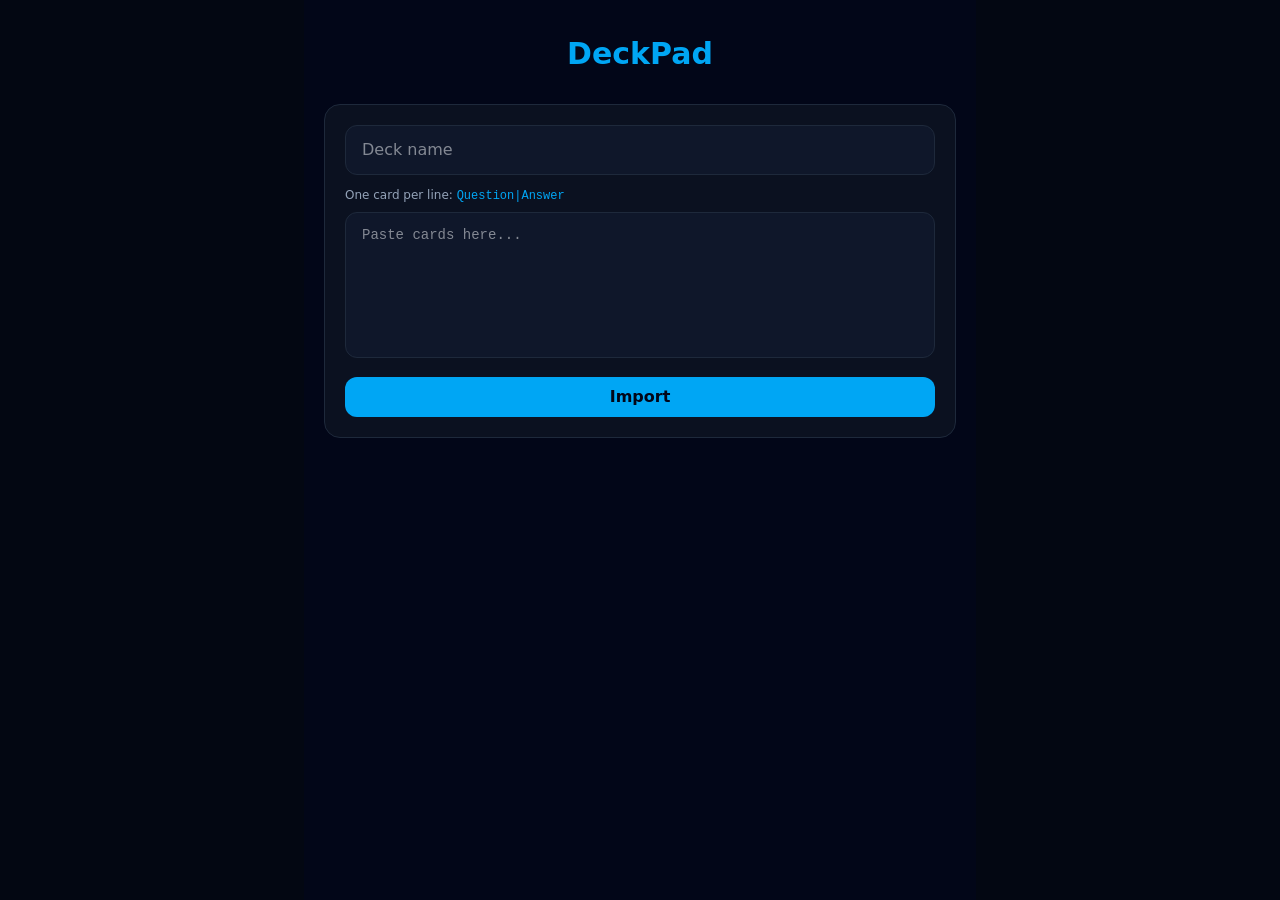
<file: index.html>
<!doctype html>
<html lang="en">
  <head>
    <meta charset="UTF-8" />
    <meta
      name="viewport"
      content="width=device-width, initial-scale=1.0, user-scalable=no, viewport-fit=cover"
    />
    <meta name="mobile-web-app-capable" content="yes" />
    <meta name="apple-mobile-web-app-status-bar-style" content="default" />
    <title>DeckPad</title>
    
    
  <style>@layer properties{@supports ((-webkit-hyphens:none) and ( not (margin-trim:inline))) or ((-moz-orient:inline) and ( not (color:rgb(from red r g b)))){*,:before,:after,::backdrop{--tw-scale-x:1;--tw-scale-y:1;--tw-scale-z:1;--tw-rotate-x:initial;--tw-rotate-y:initial;--tw-rotate-z:initial;--tw-skew-x:initial;--tw-skew-y:initial;--tw-space-y-reverse:0;--tw-border-style:solid;--tw-gradient-position:initial;--tw-gradient-from:#0000;--tw-gradient-via:#0000;--tw-gradient-to:#0000;--tw-gradient-stops:initial;--tw-gradient-via-stops:initial;--tw-gradient-from-position:0%;--tw-gradient-via-position:50%;--tw-gradient-to-position:100%;--tw-leading:initial;--tw-font-weight:initial;--tw-tracking:initial;--tw-shadow:0 0 #0000;--tw-shadow-color:initial;--tw-shadow-alpha:100%;--tw-inset-shadow:0 0 #0000;--tw-inset-shadow-color:initial;--tw-inset-shadow-alpha:100%;--tw-ring-color:initial;--tw-ring-shadow:0 0 #0000;--tw-inset-ring-color:initial;--tw-inset-ring-shadow:0 0 #0000;--tw-ring-inset:initial;--tw-ring-offset-width:0px;--tw-ring-offset-color:#fff;--tw-ring-offset-shadow:0 0 #0000;--tw-blur:initial;--tw-brightness:initial;--tw-contrast:initial;--tw-grayscale:initial;--tw-hue-rotate:initial;--tw-invert:initial;--tw-opacity:initial;--tw-saturate:initial;--tw-sepia:initial;--tw-drop-shadow:initial;--tw-drop-shadow-color:initial;--tw-drop-shadow-alpha:100%;--tw-drop-shadow-size:initial;--tw-backdrop-blur:initial;--tw-backdrop-brightness:initial;--tw-backdrop-contrast:initial;--tw-backdrop-grayscale:initial;--tw-backdrop-hue-rotate:initial;--tw-backdrop-invert:initial;--tw-backdrop-opacity:initial;--tw-backdrop-saturate:initial;--tw-backdrop-sepia:initial;--tw-duration:initial;--tw-ease:initial}}}@layer theme{:root,:host{--font-sans:ui-sans-serif,system-ui,sans-serif,"Apple Color Emoji","Segoe UI Emoji","Segoe UI Symbol","Noto Color Emoji";--font-mono:ui-monospace,SFMono-Regular,Menlo,Monaco,Consolas,"Liberation Mono","Courier New",monospace;--color-red-400:oklch(70.4% .191 22.216);--color-red-500:oklch(63.7% .237 25.331);--color-red-600:oklch(57.7% .245 27.325);--color-red-900:oklch(39.6% .141 25.723);--color-orange-400:oklch(75% .183 55.934);--color-orange-500:oklch(70.5% .213 47.604);--color-orange-600:oklch(64.6% .222 41.116);--color-green-500:oklch(72.3% .219 149.579);--color-emerald-400:oklch(76.5% .177 163.223);--color-emerald-500:oklch(69.6% .17 162.48);--color-emerald-600:oklch(59.6% .145 163.225);--color-emerald-700:oklch(50.8% .118 165.612);--color-emerald-900:oklch(37.8% .077 168.94);--color-cyan-400:oklch(78.9% .154 211.53);--color-cyan-600:oklch(60.9% .126 221.723);--color-blue-400:oklch(70.7% .165 254.624);--color-blue-500:oklch(62.3% .214 259.815);--color-blue-600:oklch(54.6% .245 262.881);--color-blue-900:oklch(37.9% .146 265.522);--color-purple-400:oklch(71.4% .203 305.504);--color-purple-500:oklch(62.7% .265 303.9);--color-purple-600:oklch(55.8% .288 302.321);--color-purple-800:oklch(43.8% .218 303.724);--color-purple-900:oklch(38.1% .176 304.987);--color-slate-800:oklch(27.9% .041 260.031);--color-slate-900:oklch(20.8% .042 265.755);--color-gray-100:oklch(96.7% .003 264.542);--color-gray-200:oklch(92.8% .006 264.531);--color-gray-300:oklch(87.2% .01 258.338);--color-gray-400:oklch(70.7% .022 261.325);--color-gray-500:oklch(55.1% .027 264.364);--color-gray-600:oklch(44.6% .03 256.802);--color-gray-700:oklch(37.3% .034 259.733);--color-gray-800:oklch(27.8% .033 256.848);--color-gray-900:oklch(21% .034 264.665);--color-gray-950:oklch(13% .028 261.692);--color-white:#fff;--spacing:.25rem;--container-2xl:42rem;--container-3xl:48rem;--text-xs:.75rem;--text-xs--line-height:calc(1/.75);--text-sm:.875rem;--text-sm--line-height:calc(1.25/.875);--text-base:1rem;--text-base--line-height:1.5;--text-lg:1.125rem;--text-lg--line-height:calc(1.75/1.125);--text-xl:1.25rem;--text-xl--line-height:calc(1.75/1.25);--text-2xl:1.5rem;--text-2xl--line-height:calc(2/1.5);--text-3xl:1.875rem;--text-3xl--line-height:1.2;--text-4xl:2.25rem;--text-4xl--line-height:calc(2.5/2.25);--text-5xl:3rem;--text-5xl--line-height:1;--text-6xl:3.75rem;--text-6xl--line-height:1;--font-weight-semibold:600;--font-weight-bold:700;--font-weight-extrabold:800;--tracking-wider:.05em;--tracking-widest:.1em;--leading-relaxed:1.625;--radius-md:.375rem;--radius-lg:.5rem;--radius-xl:.75rem;--radius-2xl:1rem;--blur-sm:8px;--default-transition-duration:.15s;--default-transition-timing-function:cubic-bezier(.4,0,.2,1);--default-font-family:var(--font-sans);--default-mono-font-family:var(--font-mono);--color-accent:#00a6f4;--color-warning:#ff2056;--color-confirm:#05df72;--color-background:#020618;--color-card:#0b1120;--color-card-alt:#111827;--color-input:#0f172a;--color-button-muted:#1e293b;--color-text:#f8fafc;--color-text-muted:#94a3b8;--color-text-inverse:#020618;--color-border:#1e293b;--color-border-accent:#00a6f433;--color-accent-soft:#38bdf8;--color-accent-bg:#00a6f41a;--color-warning-soft:#ff5a82;--color-confirm-soft:#4ade80}}@layer base{*,:after,:before{box-sizing:border-box;border:0 solid;margin:0;padding:0}::backdrop{box-sizing:border-box;border:0 solid;margin:0;padding:0}::-webkit-file-upload-button{box-sizing:border-box;border:0 solid;margin:0;padding:0}::file-selector-button{box-sizing:border-box;border:0 solid;margin:0;padding:0}html,:host{-webkit-text-size-adjust:100%;tab-size:4;line-height:1.5;font-family:var(--default-font-family,ui-sans-serif,system-ui,sans-serif,"Apple Color Emoji","Segoe UI Emoji","Segoe UI Symbol","Noto Color Emoji");font-feature-settings:var(--default-font-feature-settings,normal);font-variation-settings:var(--default-font-variation-settings,normal);-webkit-tap-highlight-color:transparent}hr{color:inherit;border-top-width:1px;height:0}abbr:where([title]){-webkit-text-decoration:underline dotted;text-decoration:underline dotted}h1,h2,h3,h4,h5,h6{font-size:inherit;font-weight:inherit}a{color:inherit;-webkit-text-decoration:inherit;text-decoration:inherit}b,strong{font-weight:bolder}code,kbd,samp,pre{font-family:var(--default-mono-font-family,ui-monospace,SFMono-Regular,Menlo,Monaco,Consolas,"Liberation Mono","Courier New",monospace);font-feature-settings:var(--default-mono-font-feature-settings,normal);font-variation-settings:var(--default-mono-font-variation-settings,normal);font-size:1em}small{font-size:80%}sub,sup{vertical-align:baseline;position:relative;font-size:75%;line-height:0}sub{bottom:-.25em}sup{top:-.5em}table{text-indent:0;border-color:inherit;border-collapse:collapse}:-moz-focusring{outline:auto}progress{vertical-align:baseline}summary{display:list-item}ol,ul,menu{list-style:none}img,svg,video,canvas,audio,iframe,embed,object{vertical-align:middle;display:block}img,video{max-width:100%;height:auto}button,input,select,optgroup,textarea{font:inherit;font-feature-settings:inherit;font-variation-settings:inherit;letter-spacing:inherit;color:inherit;opacity:1;background-color:#0000;border-radius:0}::-webkit-file-upload-button{font:inherit;font-feature-settings:inherit;font-variation-settings:inherit;letter-spacing:inherit;color:inherit;opacity:1;background-color:#0000;border-radius:0}::file-selector-button{font:inherit;font-feature-settings:inherit;font-variation-settings:inherit;letter-spacing:inherit;color:inherit;opacity:1;background-color:#0000;border-radius:0}:where(select:-webkit-any([multiple],[size])) optgroup{font-weight:bolder}:where(select:-moz-any([multiple],[size])) optgroup{font-weight:bolder}:where(select:is([multiple],[size])) optgroup{font-weight:bolder}:where(select:-webkit-any([multiple],[size])) optgroup option{padding-inline-start:20px}:where(select:-moz-any([multiple],[size])) optgroup option{padding-inline-start:20px}:where(select:is([multiple],[size])) optgroup option{padding-inline-start:20px}::-webkit-file-upload-button{margin-inline-end:4px}::file-selector-button{margin-inline-end:4px}::placeholder{opacity:1}@supports ( not (-webkit-appearance:-apple-pay-button)) or (contain-intrinsic-size:1px){::placeholder{color:currentColor}@supports (color:color-mix(in lab,red,red)){::placeholder{color:color-mix(in oklab,currentcolor 50%,transparent)}}}textarea{resize:vertical}::-webkit-search-decoration{-webkit-appearance:none}::-webkit-date-and-time-value{text-align:inherit;min-height:1lh}::-webkit-datetime-edit{display:inline-flex}::-webkit-datetime-edit-fields-wrapper{padding:0}::-webkit-datetime-edit{padding-block-start:0;padding-block-end:0}::-webkit-datetime-edit-year-field{padding-block-start:0;padding-block-end:0}::-webkit-datetime-edit-month-field{padding-block-start:0;padding-block-end:0}::-webkit-datetime-edit-day-field{padding-block-start:0;padding-block-end:0}::-webkit-datetime-edit-hour-field{padding-block-start:0;padding-block-end:0}::-webkit-datetime-edit-minute-field{padding-block-start:0;padding-block-end:0}::-webkit-datetime-edit-second-field{padding-block-start:0;padding-block-end:0}::-webkit-datetime-edit-millisecond-field{padding-block-start:0;padding-block-end:0}::-webkit-datetime-edit-meridiem-field{padding-block-start:0;padding-block-end:0}::-webkit-calendar-picker-indicator{line-height:1}:-moz-ui-invalid{box-shadow:none}button{appearance:button}input:where([type=button],[type=reset],[type=submit]){appearance:button}::-webkit-file-upload-button{appearance:button}::file-selector-button{appearance:button}::-webkit-inner-spin-button{height:auto}::-webkit-outer-spin-button{height:auto}[hidden]:where(:not([hidden=until-found])){display:none!important}}@layer components;@layer utilities{.visible{visibility:visible}.start:not(:-webkit-any(:lang(ae),:lang(ar),:lang(arc),:lang(bcc),:lang(bqi),:lang(ckb),:lang(dv),:lang(fa),:lang(glk),:lang(he),:lang(ku),:lang(mzn),:lang(nqo),:lang(pnb),:lang(ps),:lang(sd),:lang(ug),:lang(ur),:lang(yi))){left:var(--spacing)}.start:not(:-moz-any(:lang(ae),:lang(ar),:lang(arc),:lang(bcc),:lang(bqi),:lang(ckb),:lang(dv),:lang(fa),:lang(glk),:lang(he),:lang(ku),:lang(mzn),:lang(nqo),:lang(pnb),:lang(ps),:lang(sd),:lang(ug),:lang(ur),:lang(yi))){left:var(--spacing)}.start:not(:is(:lang(ae),:lang(ar),:lang(arc),:lang(bcc),:lang(bqi),:lang(ckb),:lang(dv),:lang(fa),:lang(glk),:lang(he),:lang(ku),:lang(mzn),:lang(nqo),:lang(pnb),:lang(ps),:lang(sd),:lang(ug),:lang(ur),:lang(yi))){left:var(--spacing)}.start:-webkit-any(:lang(ae),:lang(ar),:lang(arc),:lang(bcc),:lang(bqi),:lang(ckb),:lang(dv),:lang(fa),:lang(glk),:lang(he),:lang(ku),:lang(mzn),:lang(nqo),:lang(pnb),:lang(ps),:lang(sd),:lang(ug),:lang(ur),:lang(yi)){right:var(--spacing)}.start:-moz-any(:lang(ae),:lang(ar),:lang(arc),:lang(bcc),:lang(bqi),:lang(ckb),:lang(dv),:lang(fa),:lang(glk),:lang(he),:lang(ku),:lang(mzn),:lang(nqo),:lang(pnb),:lang(ps),:lang(sd),:lang(ug),:lang(ur),:lang(yi)){right:var(--spacing)}.start:is(:lang(ae),:lang(ar),:lang(arc),:lang(bcc),:lang(bqi),:lang(ckb),:lang(dv),:lang(fa),:lang(glk),:lang(he),:lang(ku),:lang(mzn),:lang(nqo),:lang(pnb),:lang(ps),:lang(sd),:lang(ug),:lang(ur),:lang(yi)){right:var(--spacing)}.start\!:not(:-webkit-any(:lang(ae),:lang(ar),:lang(arc),:lang(bcc),:lang(bqi),:lang(ckb),:lang(dv),:lang(fa),:lang(glk),:lang(he),:lang(ku),:lang(mzn),:lang(nqo),:lang(pnb),:lang(ps),:lang(sd),:lang(ug),:lang(ur),:lang(yi))){left:var(--spacing)}.start\!:not(:-moz-any(:lang(ae),:lang(ar),:lang(arc),:lang(bcc),:lang(bqi),:lang(ckb),:lang(dv),:lang(fa),:lang(glk),:lang(he),:lang(ku),:lang(mzn),:lang(nqo),:lang(pnb),:lang(ps),:lang(sd),:lang(ug),:lang(ur),:lang(yi))){left:var(--spacing)}.start\!:not(:is(:lang(ae),:lang(ar),:lang(arc),:lang(bcc),:lang(bqi),:lang(ckb),:lang(dv),:lang(fa),:lang(glk),:lang(he),:lang(ku),:lang(mzn),:lang(nqo),:lang(pnb),:lang(ps),:lang(sd),:lang(ug),:lang(ur),:lang(yi))){left:var(--spacing)}.start\!:-webkit-any(:lang(ae),:lang(ar),:lang(arc),:lang(bcc),:lang(bqi),:lang(ckb),:lang(dv),:lang(fa),:lang(glk),:lang(he),:lang(ku),:lang(mzn),:lang(nqo),:lang(pnb),:lang(ps),:lang(sd),:lang(ug),:lang(ur),:lang(yi)){right:var(--spacing)}.start\!:-moz-any(:lang(ae),:lang(ar),:lang(arc),:lang(bcc),:lang(bqi),:lang(ckb),:lang(dv),:lang(fa),:lang(glk),:lang(he),:lang(ku),:lang(mzn),:lang(nqo),:lang(pnb),:lang(ps),:lang(sd),:lang(ug),:lang(ur),:lang(yi)){right:var(--spacing)}.start\!:is(:lang(ae),:lang(ar),:lang(arc),:lang(bcc),:lang(bqi),:lang(ckb),:lang(dv),:lang(fa),:lang(glk),:lang(he),:lang(ku),:lang(mzn),:lang(nqo),:lang(pnb),:lang(ps),:lang(sd),:lang(ug),:lang(ur),:lang(yi)){right:var(--spacing)}.end:not(:-webkit-any(:lang(ae),:lang(ar),:lang(arc),:lang(bcc),:lang(bqi),:lang(ckb),:lang(dv),:lang(fa),:lang(glk),:lang(he),:lang(ku),:lang(mzn),:lang(nqo),:lang(pnb),:lang(ps),:lang(sd),:lang(ug),:lang(ur),:lang(yi))){right:var(--spacing)}.end:not(:-moz-any(:lang(ae),:lang(ar),:lang(arc),:lang(bcc),:lang(bqi),:lang(ckb),:lang(dv),:lang(fa),:lang(glk),:lang(he),:lang(ku),:lang(mzn),:lang(nqo),:lang(pnb),:lang(ps),:lang(sd),:lang(ug),:lang(ur),:lang(yi))){right:var(--spacing)}.end:not(:is(:lang(ae),:lang(ar),:lang(arc),:lang(bcc),:lang(bqi),:lang(ckb),:lang(dv),:lang(fa),:lang(glk),:lang(he),:lang(ku),:lang(mzn),:lang(nqo),:lang(pnb),:lang(ps),:lang(sd),:lang(ug),:lang(ur),:lang(yi))){right:var(--spacing)}.end:-webkit-any(:lang(ae),:lang(ar),:lang(arc),:lang(bcc),:lang(bqi),:lang(ckb),:lang(dv),:lang(fa),:lang(glk),:lang(he),:lang(ku),:lang(mzn),:lang(nqo),:lang(pnb),:lang(ps),:lang(sd),:lang(ug),:lang(ur),:lang(yi)){left:var(--spacing)}.end:-moz-any(:lang(ae),:lang(ar),:lang(arc),:lang(bcc),:lang(bqi),:lang(ckb),:lang(dv),:lang(fa),:lang(glk),:lang(he),:lang(ku),:lang(mzn),:lang(nqo),:lang(pnb),:lang(ps),:lang(sd),:lang(ug),:lang(ur),:lang(yi)){left:var(--spacing)}.end:is(:lang(ae),:lang(ar),:lang(arc),:lang(bcc),:lang(bqi),:lang(ckb),:lang(dv),:lang(fa),:lang(glk),:lang(he),:lang(ku),:lang(mzn),:lang(nqo),:lang(pnb),:lang(ps),:lang(sd),:lang(ug),:lang(ur),:lang(yi)){left:var(--spacing)}.mx-auto{margin-inline-start:auto;margin-inline-end:auto}.my-3{margin-block:calc(var(--spacing)*3)}.mt-1{margin-top:calc(var(--spacing)*1)}.mt-2{margin-top:calc(var(--spacing)*2)}.mt-3{margin-top:calc(var(--spacing)*3)}.mt-4{margin-top:calc(var(--spacing)*4)}.mt-5{margin-top:calc(var(--spacing)*5)}.mt-10{margin-top:calc(var(--spacing)*10)}.mb-1{margin-bottom:calc(var(--spacing)*1)}.mb-2{margin-bottom:calc(var(--spacing)*2)}.mb-3{margin-bottom:calc(var(--spacing)*3)}.mb-4{margin-bottom:calc(var(--spacing)*4)}.mb-5{margin-bottom:calc(var(--spacing)*5)}.mb-6{margin-bottom:calc(var(--spacing)*6)}.mb-8{margin-bottom:calc(var(--spacing)*8)}.ml-1{margin-left:calc(var(--spacing)*1)}.ml-2{margin-left:calc(var(--spacing)*2)}.ml-auto{margin-left:auto}.block{display:block}.flex{display:flex}.grid{display:grid}.hidden{display:none}.inline{display:inline}.inline-block{display:inline-block}.inline-flex{display:inline-flex}.table{display:table}.h-1{height:calc(var(--spacing)*1)}.h-1\.5{height:calc(var(--spacing)*1.5)}.h-4{height:calc(var(--spacing)*4)}.h-6{height:calc(var(--spacing)*6)}.h-8{height:calc(var(--spacing)*8)}.h-14{height:calc(var(--spacing)*14)}.h-24{height:calc(var(--spacing)*24)}.h-28{height:calc(var(--spacing)*28)}.h-full{height:100%}.h-screen{height:100vh}.min-h-0{min-height:calc(var(--spacing)*0)}.min-h-screen{min-height:100vh}.w-8{width:calc(var(--spacing)*8)}.w-14{width:calc(var(--spacing)*14)}.w-20{width:calc(var(--spacing)*20)}.w-28{width:calc(var(--spacing)*28)}.w-full{width:100%}.w-px{width:1px}.max-w-2xl{max-width:var(--container-2xl)}.max-w-3xl{max-width:var(--container-3xl)}.max-w-full{max-width:100%}.flex-1{flex:1}.shrink-0{flex-shrink:0}.scale-110{--tw-scale-x:110%;--tw-scale-y:110%;--tw-scale-z:110%;scale:var(--tw-scale-x)var(--tw-scale-y)}.transform{transform:var(--tw-rotate-x,)var(--tw-rotate-y,)var(--tw-rotate-z,)var(--tw-skew-x,)var(--tw-skew-y,)}.cursor-crosshair{cursor:crosshair}.cursor-pointer{cursor:pointer}.resize{resize:both}.resize-none{resize:none}.grid-cols-2{grid-template-columns:repeat(2,minmax(0,1fr))}.grid-cols-4{grid-template-columns:repeat(4,minmax(0,1fr))}.flex-col{flex-direction:column}.flex-wrap{flex-wrap:wrap}.items-center{align-items: center}.justify-between{justify-content:space-between}.justify-center{justify-content:center}.gap-2{gap:calc(var(--spacing)*2)}.gap-3{gap:calc(var(--spacing)*3)}.gap-4{gap:calc(var(--spacing)*4)}.gap-8{gap:calc(var(--spacing)*8)}:where(.space-y-3>:not(:last-child)){--tw-space-y-reverse:0;margin-block-start:calc(calc(var(--spacing)*3)*var(--tw-space-y-reverse));margin-block-end:calc(calc(var(--spacing)*3)*calc(1 - var(--tw-space-y-reverse)))}.overflow-hidden{overflow:hidden}.rounded{border-radius:.25rem}.rounded-2xl{border-radius:var(--radius-2xl)}.rounded-full{border-radius:3.40282e+38px}.rounded-lg{border-radius:var(--radius-lg)}.rounded-md{border-radius:var(--radius-md)}.rounded-xl{border-radius:var(--radius-xl)}.border{border-style:var(--tw-border-style);border-width:1px}.border-2{border-style:var(--tw-border-style);border-width:2px}.border-l-4{border-left-style:var(--tw-border-style);border-left-width:4px}.border-dashed{--tw-border-style:dashed;border-style:dashed}.border-none{--tw-border-style:none;border-style:none}.border-border{border-color:var(--color-border)}.border-border-accent{border-color:var(--color-border-accent)}.border-emerald-500{border-color:var(--color-emerald-500)}.border-emerald-500\/20{border-color:#00bb7f33}@supports (color:color-mix(in lab,red,red)){.border-emerald-500\/20{border-color:color-mix(in oklab,var(--color-emerald-500)20%,transparent)}}.border-emerald-500\/30{border-color:#00bb7f4d}@supports (color:color-mix(in lab,red,red)){.border-emerald-500\/30{border-color:color-mix(in oklab,var(--color-emerald-500)30%,transparent)}}.border-gray-600{border-color:var(--color-gray-600)}.border-gray-700{border-color:var(--color-gray-700)}.border-gray-800{border-color:var(--color-gray-800)}.border-purple-400{border-color:var(--color-purple-400)}.border-purple-500{border-color:var(--color-purple-500)}.border-purple-500\/20{border-color:#ac4bff33}@supports (color:color-mix(in lab,red,red)){.border-purple-500\/20{border-color:color-mix(in oklab,var(--color-purple-500)20%,transparent)}}.border-purple-500\/30{border-color:#ac4bff4d}@supports (color:color-mix(in lab,red,red)){.border-purple-500\/30{border-color:color-mix(in oklab,var(--color-purple-500)30%,transparent)}}.border-red-500{border-color:var(--color-red-500)}.border-red-500\/20{border-color:#fb2c3633}@supports (color:color-mix(in lab,red,red)){.border-red-500\/20{border-color:color-mix(in oklab,var(--color-red-500)20%,transparent)}}.border-l-emerald-500{border-left-color:var(--color-emerald-500)}.border-l-red-500{border-left-color:var(--color-red-500)}.bg-accent{background-color:var(--color-accent)}.bg-accent-bg{background-color:var(--color-accent-bg)}.bg-background{background-color:var(--color-background)}.bg-blue-900{background-color:var(--color-blue-900)}.bg-blue-900\/20{background-color:#1c398e33}@supports (color:color-mix(in lab,red,red)){.bg-blue-900\/20{background-color:color-mix(in oklab,var(--color-blue-900)20%,transparent)}}.bg-button-muted{background-color:var(--color-button-muted)}.bg-card{background-color:var(--color-card)}.bg-confirm{background-color:var(--color-confirm)}.bg-emerald-500{background-color:var(--color-emerald-500)}.bg-emerald-600{background-color:var(--color-emerald-600)}.bg-emerald-600\/80{background-color:#009767cc}@supports (color:color-mix(in lab,red,red)){.bg-emerald-600\/80{background-color:color-mix(in oklab,var(--color-emerald-600)80%,transparent)}}.bg-emerald-900{background-color:var(--color-emerald-900)}.bg-emerald-900\/30{background-color:#004e3b4d}@supports (color:color-mix(in lab,red,red)){.bg-emerald-900\/30{background-color:color-mix(in oklab,var(--color-emerald-900)30%,transparent)}}.bg-emerald-900\/50{background-color:#004e3b80}@supports (color:color-mix(in lab,red,red)){.bg-emerald-900\/50{background-color:color-mix(in oklab,var(--color-emerald-900)50%,transparent)}}.bg-gray-600{background-color:var(--color-gray-600)}.bg-gray-700{background-color:var(--color-gray-700)}.bg-gray-800{background-color:var(--color-gray-800)}.bg-gray-800\/50{background-color:#1e293980}@supports (color:color-mix(in lab,red,red)){.bg-gray-800\/50{background-color:color-mix(in oklab,var(--color-gray-800)50%,transparent)}}.bg-gray-800\/80{background-color:#1e2939cc}@supports (color:color-mix(in lab,red,red)){.bg-gray-800\/80{background-color:color-mix(in oklab,var(--color-gray-800)80%,transparent)}}.bg-gray-900{background-color:var(--color-gray-900)}.bg-gray-950{background-color:var(--color-gray-950)}.bg-green-500{background-color:var(--color-green-500)}.bg-input{background-color:var(--color-input)}.bg-orange-600{background-color:var(--color-orange-600)}.bg-orange-600\/80{background-color:#f05100cc}@supports (color:color-mix(in lab,red,red)){.bg-orange-600\/80{background-color:color-mix(in oklab,var(--color-orange-600)80%,transparent)}}.bg-purple-500{background-color:var(--color-purple-500)}.bg-purple-600{background-color:var(--color-purple-600)}.bg-purple-600\/80{background-color:#9810facc}@supports (color:color-mix(in lab,red,red)){.bg-purple-600\/80{background-color:color-mix(in oklab,var(--color-purple-600)80%,transparent)}}.bg-purple-900{background-color:var(--color-purple-900)}.bg-purple-900\/30{background-color:#59168b4d}@supports (color:color-mix(in lab,red,red)){.bg-purple-900\/30{background-color:color-mix(in oklab,var(--color-purple-900)30%,transparent)}}.bg-purple-900\/50{background-color:#59168b80}@supports (color:color-mix(in lab,red,red)){.bg-purple-900\/50{background-color:color-mix(in oklab,var(--color-purple-900)50%,transparent)}}.bg-red-500{background-color:var(--color-red-500)}.bg-red-600{background-color:var(--color-red-600)}.bg-red-600\/80{background-color:#e40014cc}@supports (color:color-mix(in lab,red,red)){.bg-red-600\/80{background-color:color-mix(in oklab,var(--color-red-600)80%,transparent)}}.bg-red-900{background-color:var(--color-red-900)}.bg-red-900\/50{background-color:#82181a80}@supports (color:color-mix(in lab,red,red)){.bg-red-900\/50{background-color:color-mix(in oklab,var(--color-red-900)50%,transparent)}}.bg-slate-800{background-color:var(--color-slate-800)}.bg-slate-900{background-color:var(--color-slate-900)}.bg-warning{background-color:var(--color-warning)}.bg-white{background-color:var(--color-white)}.bg-white\/20{background-color:#fff3}@supports (color:color-mix(in lab,red,red)){.bg-white\/20{background-color:color-mix(in oklab,var(--color-white)20%,transparent)}}.bg-gradient-to-br{--tw-gradient-position:to bottom right in oklab;background-image:linear-gradient(var(--tw-gradient-stops))}.bg-gradient-to-r{--tw-gradient-position:to right in oklab;background-image:linear-gradient(var(--tw-gradient-stops))}.from-blue-400{--tw-gradient-from:var(--color-blue-400);--tw-gradient-stops:var(--tw-gradient-via-stops,var(--tw-gradient-position),var(--tw-gradient-from)var(--tw-gradient-from-position),var(--tw-gradient-to)var(--tw-gradient-to-position))}.from-blue-500{--tw-gradient-from:var(--color-blue-500);--tw-gradient-stops:var(--tw-gradient-via-stops,var(--tw-gradient-position),var(--tw-gradient-from)var(--tw-gradient-from-position),var(--tw-gradient-to)var(--tw-gradient-to-position))}.from-blue-600{--tw-gradient-from:var(--color-blue-600);--tw-gradient-stops:var(--tw-gradient-via-stops,var(--tw-gradient-position),var(--tw-gradient-from)var(--tw-gradient-from-position),var(--tw-gradient-to)var(--tw-gradient-to-position))}.from-emerald-500{--tw-gradient-from:var(--color-emerald-500);--tw-gradient-stops:var(--tw-gradient-via-stops,var(--tw-gradient-position),var(--tw-gradient-from)var(--tw-gradient-from-position),var(--tw-gradient-to)var(--tw-gradient-to-position))}.from-emerald-600{--tw-gradient-from:var(--color-emerald-600);--tw-gradient-stops:var(--tw-gradient-via-stops,var(--tw-gradient-position),var(--tw-gradient-from)var(--tw-gradient-from-position),var(--tw-gradient-to)var(--tw-gradient-to-position))}.from-emerald-700{--tw-gradient-from:var(--color-emerald-700);--tw-gradient-stops:var(--tw-gradient-via-stops,var(--tw-gradient-position),var(--tw-gradient-from)var(--tw-gradient-from-position),var(--tw-gradient-to)var(--tw-gradient-to-position))}.from-orange-500{--tw-gradient-from:var(--color-orange-500);--tw-gradient-stops:var(--tw-gradient-via-stops,var(--tw-gradient-position),var(--tw-gradient-from)var(--tw-gradient-from-position),var(--tw-gradient-to)var(--tw-gradient-to-position))}.from-purple-400{--tw-gradient-from:var(--color-purple-400);--tw-gradient-stops:var(--tw-gradient-via-stops,var(--tw-gradient-position),var(--tw-gradient-from)var(--tw-gradient-from-position),var(--tw-gradient-to)var(--tw-gradient-to-position))}.from-purple-600{--tw-gradient-from:var(--color-purple-600);--tw-gradient-stops:var(--tw-gradient-via-stops,var(--tw-gradient-position),var(--tw-gradient-from)var(--tw-gradient-from-position),var(--tw-gradient-to)var(--tw-gradient-to-position))}.from-purple-800{--tw-gradient-from:var(--color-purple-800);--tw-gradient-stops:var(--tw-gradient-via-stops,var(--tw-gradient-position),var(--tw-gradient-from)var(--tw-gradient-from-position),var(--tw-gradient-to)var(--tw-gradient-to-position))}.from-red-500{--tw-gradient-from:var(--color-red-500);--tw-gradient-stops:var(--tw-gradient-via-stops,var(--tw-gradient-position),var(--tw-gradient-from)var(--tw-gradient-from-position),var(--tw-gradient-to)var(--tw-gradient-to-position))}.to-cyan-400{--tw-gradient-to:var(--color-cyan-400);--tw-gradient-stops:var(--tw-gradient-via-stops,var(--tw-gradient-position),var(--tw-gradient-from)var(--tw-gradient-from-position),var(--tw-gradient-to)var(--tw-gradient-to-position))}.to-cyan-600{--tw-gradient-to:var(--color-cyan-600);--tw-gradient-stops:var(--tw-gradient-via-stops,var(--tw-gradient-position),var(--tw-gradient-from)var(--tw-gradient-from-position),var(--tw-gradient-to)var(--tw-gradient-to-position))}.to-emerald-400{--tw-gradient-to:var(--color-emerald-400);--tw-gradient-stops:var(--tw-gradient-via-stops,var(--tw-gradient-position),var(--tw-gradient-from)var(--tw-gradient-from-position),var(--tw-gradient-to)var(--tw-gradient-to-position))}.to-emerald-600{--tw-gradient-to:var(--color-emerald-600);--tw-gradient-stops:var(--tw-gradient-via-stops,var(--tw-gradient-position),var(--tw-gradient-from)var(--tw-gradient-from-position),var(--tw-gradient-to)var(--tw-gradient-to-position))}.to-orange-600{--tw-gradient-to:var(--color-orange-600);--tw-gradient-stops:var(--tw-gradient-via-stops,var(--tw-gradient-position),var(--tw-gradient-from)var(--tw-gradient-from-position),var(--tw-gradient-to)var(--tw-gradient-to-position))}.to-purple-400{--tw-gradient-to:var(--color-purple-400);--tw-gradient-stops:var(--tw-gradient-via-stops,var(--tw-gradient-position),var(--tw-gradient-from)var(--tw-gradient-from-position),var(--tw-gradient-to)var(--tw-gradient-to-position))}.to-purple-500{--tw-gradient-to:var(--color-purple-500);--tw-gradient-stops:var(--tw-gradient-via-stops,var(--tw-gradient-position),var(--tw-gradient-from)var(--tw-gradient-from-position),var(--tw-gradient-to)var(--tw-gradient-to-position))}.to-purple-600{--tw-gradient-to:var(--color-purple-600);--tw-gradient-stops:var(--tw-gradient-via-stops,var(--tw-gradient-position),var(--tw-gradient-from)var(--tw-gradient-from-position),var(--tw-gradient-to)var(--tw-gradient-to-position))}.to-red-600{--tw-gradient-to:var(--color-red-600);--tw-gradient-stops:var(--tw-gradient-via-stops,var(--tw-gradient-position),var(--tw-gradient-from)var(--tw-gradient-from-position),var(--tw-gradient-to)var(--tw-gradient-to-position))}.bg-clip-text{-webkit-background-clip:text;background-clip:text}.object-contain{object-fit:contain}.p-2{padding:calc(var(--spacing)*2)}.p-3{padding:calc(var(--spacing)*3)}.p-5{padding:calc(var(--spacing)*5)}.p-6{padding:calc(var(--spacing)*6)}.p-8{padding:calc(var(--spacing)*8)}.p-10{padding:calc(var(--spacing)*10)}.px-1{padding-inline:calc(var(--spacing)*1)}.px-1\.5{padding-inline:calc(var(--spacing)*1.5)}.px-2{padding-inline:calc(var(--spacing)*2)}.px-3{padding-inline:calc(var(--spacing)*3)}.px-4{padding-inline:calc(var(--spacing)*4)}.px-5{padding-inline:calc(var(--spacing)*5)}.px-6{padding-inline:calc(var(--spacing)*6)}.px-7{padding-inline:calc(var(--spacing)*7)}.px-8{padding-inline:calc(var(--spacing)*8)}.py-0{padding-block:calc(var(--spacing)*0)}.py-0\.5{padding-block:calc(var(--spacing)*.5)}.py-1{padding-block:calc(var(--spacing)*1)}.py-1\.5{padding-block:calc(var(--spacing)*1.5)}.py-2{padding-block:calc(var(--spacing)*2)}.py-2\.5{padding-block:calc(var(--spacing)*2.5)}.py-3{padding-block:calc(var(--spacing)*3)}.py-4{padding-block:calc(var(--spacing)*4)}.pt-4{padding-top:calc(var(--spacing)*4)}.pt-5{padding-top:calc(var(--spacing)*5)}.text-center{text-align:center}.text-left{text-align:left}.font-mono{font-family:var(--font-mono)}.font-sans{font-family:var(--font-sans)}.text-2xl{font-size:var(--text-2xl);line-height:var(--tw-leading,var(--text-2xl--line-height))}.text-3xl{font-size:var(--text-3xl);line-height:var(--tw-leading,var(--text-3xl--line-height))}.text-4xl{font-size:var(--text-4xl);line-height:var(--tw-leading,var(--text-4xl--line-height))}.text-5xl{font-size:var(--text-5xl);line-height:var(--tw-leading,var(--text-5xl--line-height))}.text-6xl{font-size:var(--text-6xl);line-height:var(--tw-leading,var(--text-6xl--line-height))}.text-base{font-size:var(--text-base);line-height:var(--tw-leading,var(--text-base--line-height))}.text-lg{font-size:var(--text-lg);line-height:var(--tw-leading,var(--text-lg--line-height))}.text-sm{font-size:var(--text-sm);line-height:var(--tw-leading,var(--text-sm--line-height))}.text-xl{font-size:var(--text-xl);line-height:var(--tw-leading,var(--text-xl--line-height))}.text-xs{font-size:var(--text-xs);line-height:var(--tw-leading,var(--text-xs--line-height))}.leading-relaxed{--tw-leading:var(--leading-relaxed);line-height:var(--leading-relaxed)}.font-bold{--tw-font-weight:var(--font-weight-bold);font-weight:var(--font-weight-bold)}.font-extrabold{--tw-font-weight:var(--font-weight-extrabold);font-weight:var(--font-weight-extrabold)}.font-semibold{--tw-font-weight:var(--font-weight-semibold);font-weight:var(--font-weight-semibold)}.tracking-wider{--tw-tracking:var(--tracking-wider);letter-spacing:var(--tracking-wider)}.tracking-widest{--tw-tracking:var(--tracking-widest);letter-spacing:var(--tracking-widest)}.text-accent{color:var(--color-accent)}.text-blue-400{color:var(--color-blue-400)}.text-cyan-400{color:var(--color-cyan-400)}.text-emerald-400{color:var(--color-emerald-400)}.text-gray-100{color:var(--color-gray-100)}.text-gray-200{color:var(--color-gray-200)}.text-gray-300{color:var(--color-gray-300)}.text-gray-400{color:var(--color-gray-400)}.text-gray-500{color:var(--color-gray-500)}.text-gray-600{color:var(--color-gray-600)}.text-gray-900{color:var(--color-gray-900)}.text-orange-400{color:var(--color-orange-400)}.text-purple-400{color:var(--color-purple-400)}.text-red-400{color:var(--color-red-400)}.text-text{color:var(--color-text)}.text-text-inverse{color:var(--color-text-inverse)}.text-text-muted{color:var(--color-text-muted)}.text-transparent{color:#0000}.text-warning{color:var(--color-warning)}.text-white{color:var(--color-white)}.uppercase{text-transform:uppercase}.placeholder-gray-500::placeholder{color:var(--color-gray-500)}.opacity-85{opacity:.85}.opacity-90{opacity:.9}.shadow-lg{--tw-shadow:0 10px 15px -3px var(--tw-shadow-color,#0000001a),0 4px 6px -4px var(--tw-shadow-color,#0000001a);box-shadow:var(--tw-inset-shadow),var(--tw-inset-ring-shadow),var(--tw-ring-offset-shadow),var(--tw-ring-shadow),var(--tw-shadow)}.shadow-md{--tw-shadow:0 4px 6px -1px var(--tw-shadow-color,#0000001a),0 2px 4px -2px var(--tw-shadow-color,#0000001a);box-shadow:var(--tw-inset-shadow),var(--tw-inset-ring-shadow),var(--tw-ring-offset-shadow),var(--tw-ring-shadow),var(--tw-shadow)}.ring-2{--tw-ring-shadow:var(--tw-ring-inset,)0 0 0 calc(2px + var(--tw-ring-offset-width))var(--tw-ring-color,currentcolor);box-shadow:var(--tw-inset-shadow),var(--tw-inset-ring-shadow),var(--tw-ring-offset-shadow),var(--tw-ring-shadow),var(--tw-shadow)}.shadow-emerald-500{--tw-shadow-color:oklch(69.6% .17 162.48)}@supports (color:color-mix(in lab,red,red)){.shadow-emerald-500{--tw-shadow-color:color-mix(in oklab,var(--color-emerald-500)var(--tw-shadow-alpha),transparent)}}.shadow-emerald-500\/10{--tw-shadow-color:#00bb7f1a}@supports (color:color-mix(in lab,red,red)){.shadow-emerald-500\/10{--tw-shadow-color:color-mix(in oklab,color-mix(in oklab,var(--color-emerald-500)10%,transparent)var(--tw-shadow-alpha),transparent)}}.shadow-emerald-500\/20{--tw-shadow-color:#00bb7f33}@supports (color:color-mix(in lab,red,red)){.shadow-emerald-500\/20{--tw-shadow-color:color-mix(in oklab,color-mix(in oklab,var(--color-emerald-500)20%,transparent)var(--tw-shadow-alpha),transparent)}}.shadow-emerald-500\/30{--tw-shadow-color:#00bb7f4d}@supports (color:color-mix(in lab,red,red)){.shadow-emerald-500\/30{--tw-shadow-color:color-mix(in oklab,color-mix(in oklab,var(--color-emerald-500)30%,transparent)var(--tw-shadow-alpha),transparent)}}.shadow-orange-500{--tw-shadow-color:oklch(70.5% .213 47.604)}@supports (color:color-mix(in lab,red,red)){.shadow-orange-500{--tw-shadow-color:color-mix(in oklab,var(--color-orange-500)var(--tw-shadow-alpha),transparent)}}.shadow-orange-500\/20{--tw-shadow-color:#fe6e0033}@supports (color:color-mix(in lab,red,red)){.shadow-orange-500\/20{--tw-shadow-color:color-mix(in oklab,color-mix(in oklab,var(--color-orange-500)20%,transparent)var(--tw-shadow-alpha),transparent)}}.shadow-orange-500\/30{--tw-shadow-color:#fe6e004d}@supports (color:color-mix(in lab,red,red)){.shadow-orange-500\/30{--tw-shadow-color:color-mix(in oklab,color-mix(in oklab,var(--color-orange-500)30%,transparent)var(--tw-shadow-alpha),transparent)}}.shadow-purple-500{--tw-shadow-color:oklch(62.7% .265 303.9)}@supports (color:color-mix(in lab,red,red)){.shadow-purple-500{--tw-shadow-color:color-mix(in oklab,var(--color-purple-500)var(--tw-shadow-alpha),transparent)}}.shadow-purple-500\/10{--tw-shadow-color:#ac4bff1a}@supports (color:color-mix(in lab,red,red)){.shadow-purple-500\/10{--tw-shadow-color:color-mix(in oklab,color-mix(in oklab,var(--color-purple-500)10%,transparent)var(--tw-shadow-alpha),transparent)}}.shadow-purple-500\/20{--tw-shadow-color:#ac4bff33}@supports (color:color-mix(in lab,red,red)){.shadow-purple-500\/20{--tw-shadow-color:color-mix(in oklab,color-mix(in oklab,var(--color-purple-500)20%,transparent)var(--tw-shadow-alpha),transparent)}}.shadow-red-500{--tw-shadow-color:oklch(63.7% .237 25.331)}@supports (color:color-mix(in lab,red,red)){.shadow-red-500{--tw-shadow-color:color-mix(in oklab,var(--color-red-500)var(--tw-shadow-alpha),transparent)}}.shadow-red-500\/20{--tw-shadow-color:#fb2c3633}@supports (color:color-mix(in lab,red,red)){.shadow-red-500\/20{--tw-shadow-color:color-mix(in oklab,color-mix(in oklab,var(--color-red-500)20%,transparent)var(--tw-shadow-alpha),transparent)}}.shadow-red-500\/30{--tw-shadow-color:#fb2c364d}@supports (color:color-mix(in lab,red,red)){.shadow-red-500\/30{--tw-shadow-color:color-mix(in oklab,color-mix(in oklab,var(--color-red-500)30%,transparent)var(--tw-shadow-alpha),transparent)}}.ring-purple-400{--tw-ring-color:var(--color-purple-400)}.blur{--tw-blur:blur(8px);filter:var(--tw-blur,)var(--tw-brightness,)var(--tw-contrast,)var(--tw-grayscale,)var(--tw-hue-rotate,)var(--tw-invert,)var(--tw-saturate,)var(--tw-sepia,)var(--tw-drop-shadow,)}.filter{filter:var(--tw-blur,)var(--tw-brightness,)var(--tw-contrast,)var(--tw-grayscale,)var(--tw-hue-rotate,)var(--tw-invert,)var(--tw-saturate,)var(--tw-sepia,)var(--tw-drop-shadow,)}.backdrop-blur-sm{--tw-backdrop-blur:blur(var(--blur-sm));-webkit-backdrop-filter:var(--tw-backdrop-blur,)var(--tw-backdrop-brightness,)var(--tw-backdrop-contrast,)var(--tw-backdrop-grayscale,)var(--tw-backdrop-hue-rotate,)var(--tw-backdrop-invert,)var(--tw-backdrop-opacity,)var(--tw-backdrop-saturate,)var(--tw-backdrop-sepia,);backdrop-filter:var(--tw-backdrop-blur,)var(--tw-backdrop-brightness,)var(--tw-backdrop-contrast,)var(--tw-backdrop-grayscale,)var(--tw-backdrop-hue-rotate,)var(--tw-backdrop-invert,)var(--tw-backdrop-opacity,)var(--tw-backdrop-saturate,)var(--tw-backdrop-sepia,)}.transition{transition-property:color,background-color,border-color,outline-color,text-decoration-color,fill,stroke,--tw-gradient-from,--tw-gradient-via,--tw-gradient-to,opacity,box-shadow,transform,translate,scale,rotate,filter,-webkit-backdrop-filter,backdrop-filter,display,content-visibility,overlay,pointer-events;transition-timing-function:var(--tw-ease,var(--default-transition-timing-function));transition-duration:var(--tw-duration,var(--default-transition-duration))}.transition-all{transition-property:all;transition-timing-function:var(--tw-ease,var(--default-transition-timing-function));transition-duration:var(--tw-duration,var(--default-transition-duration))}.transition-colors{transition-property:color,background-color,border-color,outline-color,text-decoration-color,fill,stroke,--tw-gradient-from,--tw-gradient-via,--tw-gradient-to;transition-timing-function:var(--tw-ease,var(--default-transition-timing-function));transition-duration:var(--tw-duration,var(--default-transition-duration))}.duration-300{--tw-duration:.3s;transition-duration:.3s}.duration-1000{--tw-duration:1s;transition-duration:1s}.ease-linear{--tw-ease:linear;transition-timing-function:linear}.select-none{-webkit-user-select:none;user-select:none}.select-text{-webkit-user-select:text;user-select:text}@media (hover:hover){.hover\:border-gray-400:hover{border-color:var(--color-gray-400)}.hover\:border-purple-500\/30:hover{border-color:#ac4bff4d}@supports (color:color-mix(in lab,red,red)){.hover\:border-purple-500\/30:hover{border-color:color-mix(in oklab,var(--color-purple-500)30%,transparent)}}.hover\:border-purple-500\/50:hover{border-color:#ac4bff80}@supports (color:color-mix(in lab,red,red)){.hover\:border-purple-500\/50:hover{border-color:color-mix(in oklab,var(--color-purple-500)50%,transparent)}}.hover\:bg-accent-soft:hover{background-color:var(--color-accent-soft)}.hover\:bg-card-alt:hover{background-color:var(--color-card-alt)}.hover\:bg-confirm-soft:hover{background-color:var(--color-confirm-soft)}.hover\:bg-emerald-500:hover{background-color:var(--color-emerald-500)}.hover\:bg-emerald-600:hover{background-color:var(--color-emerald-600)}.hover\:bg-gray-600:hover{background-color:var(--color-gray-600)}.hover\:bg-gray-700:hover{background-color:var(--color-gray-700)}.hover\:bg-orange-500:hover{background-color:var(--color-orange-500)}.hover\:bg-orange-600:hover{background-color:var(--color-orange-600)}.hover\:bg-purple-500:hover{background-color:var(--color-purple-500)}.hover\:bg-purple-600:hover{background-color:var(--color-purple-600)}.hover\:bg-red-600:hover{background-color:var(--color-red-600)}.hover\:bg-warning-soft:hover{background-color:var(--color-warning-soft)}.hover\:bg-white\/30:hover{background-color:#ffffff4d}@supports (color:color-mix(in lab,red,red)){.hover\:bg-white\/30:hover{background-color:color-mix(in oklab,var(--color-white)30%,transparent)}}.hover\:shadow-purple-500\/40:hover{--tw-shadow-color:#ac4bff66}@supports (color:color-mix(in lab,red,red)){.hover\:shadow-purple-500\/40:hover{--tw-shadow-color:color-mix(in oklab,color-mix(in oklab,var(--color-purple-500)40%,transparent)var(--tw-shadow-alpha),transparent)}}}.focus\:border-border-accent:focus{border-color:var(--color-border-accent)}.focus\:border-purple-500:focus{border-color:var(--color-purple-500)}.focus\:outline-none:focus{--tw-outline-style:none;outline-style:none}.disabled\:opacity-40:disabled{opacity:.4}}@property --tw-scale-x{syntax:"*";inherits:false;initial-value:1}@property --tw-scale-y{syntax:"*";inherits:false;initial-value:1}@property --tw-scale-z{syntax:"*";inherits:false;initial-value:1}@property --tw-rotate-x{syntax:"*";inherits:false}@property --tw-rotate-y{syntax:"*";inherits:false}@property --tw-rotate-z{syntax:"*";inherits:false}@property --tw-skew-x{syntax:"*";inherits:false}@property --tw-skew-y{syntax:"*";inherits:false}@property --tw-space-y-reverse{syntax:"*";inherits:false;initial-value:0}@property --tw-border-style{syntax:"*";inherits:false;initial-value:solid}@property --tw-gradient-position{syntax:"*";inherits:false}@property --tw-gradient-from{syntax:"<color>";inherits:false;initial-value:#0000}@property --tw-gradient-via{syntax:"<color>";inherits:false;initial-value:#0000}@property --tw-gradient-to{syntax:"<color>";inherits:false;initial-value:#0000}@property --tw-gradient-stops{syntax:"*";inherits:false}@property --tw-gradient-via-stops{syntax:"*";inherits:false}@property --tw-gradient-from-position{syntax:"<length-percentage>";inherits:false;initial-value:0%}@property --tw-gradient-via-position{syntax:"<length-percentage>";inherits:false;initial-value:50%}@property --tw-gradient-to-position{syntax:"<length-percentage>";inherits:false;initial-value:100%}@property --tw-leading{syntax:"*";inherits:false}@property --tw-font-weight{syntax:"*";inherits:false}@property --tw-tracking{syntax:"*";inherits:false}@property --tw-shadow{syntax:"*";inherits:false;initial-value:0 0 #0000}@property --tw-shadow-color{syntax:"*";inherits:false}@property --tw-shadow-alpha{syntax:"<percentage>";inherits:false;initial-value:100%}@property --tw-inset-shadow{syntax:"*";inherits:false;initial-value:0 0 #0000}@property --tw-inset-shadow-color{syntax:"*";inherits:false}@property --tw-inset-shadow-alpha{syntax:"<percentage>";inherits:false;initial-value:100%}@property --tw-ring-color{syntax:"*";inherits:false}@property --tw-ring-shadow{syntax:"*";inherits:false;initial-value:0 0 #0000}@property --tw-inset-ring-color{syntax:"*";inherits:false}@property --tw-inset-ring-shadow{syntax:"*";inherits:false;initial-value:0 0 #0000}@property --tw-ring-inset{syntax:"*";inherits:false}@property --tw-ring-offset-width{syntax:"<length>";inherits:false;initial-value:0}@property --tw-ring-offset-color{syntax:"*";inherits:false;initial-value:#fff}@property --tw-ring-offset-shadow{syntax:"*";inherits:false;initial-value:0 0 #0000}@property --tw-blur{syntax:"*";inherits:false}@property --tw-brightness{syntax:"*";inherits:false}@property --tw-contrast{syntax:"*";inherits:false}@property --tw-grayscale{syntax:"*";inherits:false}@property --tw-hue-rotate{syntax:"*";inherits:false}@property --tw-invert{syntax:"*";inherits:false}@property --tw-opacity{syntax:"*";inherits:false}@property --tw-saturate{syntax:"*";inherits:false}@property --tw-sepia{syntax:"*";inherits:false}@property --tw-drop-shadow{syntax:"*";inherits:false}@property --tw-drop-shadow-color{syntax:"*";inherits:false}@property --tw-drop-shadow-alpha{syntax:"<percentage>";inherits:false;initial-value:100%}@property --tw-drop-shadow-size{syntax:"*";inherits:false}@property --tw-backdrop-blur{syntax:"*";inherits:false}@property --tw-backdrop-brightness{syntax:"*";inherits:false}@property --tw-backdrop-contrast{syntax:"*";inherits:false}@property --tw-backdrop-grayscale{syntax:"*";inherits:false}@property --tw-backdrop-hue-rotate{syntax:"*";inherits:false}@property --tw-backdrop-invert{syntax:"*";inherits:false}@property --tw-backdrop-opacity{syntax:"*";inherits:false}@property --tw-backdrop-saturate{syntax:"*";inherits:false}@property --tw-backdrop-sepia{syntax:"*";inherits:false}@property --tw-duration{syntax:"*";inherits:false}@property --tw-ease{syntax:"*";inherits:false}
</style></head>
  <body>
    <main class="h-full bg-gray-950"></main>
  <script type="module">(function(){let x=document.createElement("link").relList;if(x&&x.supports&&x.supports("modulepreload"))return;for(let f of document.querySelectorAll('link[rel="modulepreload"]'))L(f);new MutationObserver((f)=>{for(let T of f)if(T.type==="childList")for(let U of T.addedNodes)U.tagName==="LINK"&&U.rel==="modulepreload"&&L(U)}).observe(document,{childList:!0,subtree:!0});function j(f){let T={};return f.integrity&&(T.integrity=f.integrity),f.referrerPolicy&&(T.referrerPolicy=f.referrerPolicy),f.crossOrigin==="use-credentials"?T.credentials="include":f.crossOrigin==="anonymous"?T.credentials="omit":T.credentials="same-origin",T}function L(f){if(f.ep)return;f.ep=!0;let T=j(f);fetch(f.href,T)}})();function Td(x){return x&&x.__esModule&&Object.prototype.hasOwnProperty.call(x,"default")?x.default:x}var pd={exports:{}},wo={},md;function nh(){if(md)return wo;md=1;var x=Symbol.for("react.transitional.element"),j=Symbol.for("react.fragment");function L(f,T,U){var Se=null;if(U!==void 0&&(Se=""+U),T.key!==void 0&&(Se=""+T.key),"key"in T){U={};for(var Ce in T)Ce!=="key"&&(U[Ce]=T[Ce])}else U=T;return T=U.ref,{$$typeof:x,type:f,key:Se,ref:T!==void 0?T:null,props:U}}return wo.Fragment=j,wo.jsx=L,wo.jsxs=L,wo}var hd;function th(){return hd||(hd=1,pd.exports=nh()),pd.exports}var I=th(),gd={exports:{}},M={},vd;function rh(){if(vd)return M;vd=1;var x=Symbol.for("react.transitional.element"),j=Symbol.for("react.portal"),L=Symbol.for("react.fragment"),f=Symbol.for("react.strict_mode"),T=Symbol.for("react.profiler"),U=Symbol.for("react.consumer"),Se=Symbol.for("react.context"),Ce=Symbol.for("react.forward_ref"),N=Symbol.for("react.suspense"),S=Symbol.for("react.memo"),Q=Symbol.for("react.lazy"),F=Symbol.for("react.activity"),O=Symbol.iterator;function ae(c){return c===null||typeof c!="object"?null:(c=O&&c[O]||c["@@iterator"],typeof c=="function"?c:null)}var ge={isMounted:function(){return!1},enqueueForceUpdate:function(){},enqueueReplaceState:function(){},enqueueSetState:function(){}},ie=Object.assign,Pe={};function ne(c,w,C){this.props=c,this.context=w,this.refs=Pe,this.updater=C||ge}ne.prototype.isReactComponent={},ne.prototype.setState=function(c,w){if(typeof c!="object"&&typeof c!="function"&&c!=null)throw Error("takes an object of state variables to update or a function which returns an object of state variables.");this.updater.enqueueSetState(this,c,w,"setState")},ne.prototype.forceUpdate=function(c){this.updater.enqueueForceUpdate(this,c,"forceUpdate")};function X(){}X.prototype=ne.prototype;function ue(c,w,C){this.props=c,this.context=w,this.refs=Pe,this.updater=C||ge}var xe=ue.prototype=new X;xe.constructor=ue,ie(xe,ne.prototype),xe.isPureReactComponent=!0;var be=Array.isArray;function Oe(){}var $={H:null,A:null,T:null,S:null},Ie=Object.prototype.hasOwnProperty;function mn(c,w,C){var P=C.ref;return{$$typeof:x,type:c,key:w,ref:P!==void 0?P:null,props:C}}function Jn(c,w){return mn(c.type,w,c.props)}function hn(c){return typeof c=="object"&&c!==null&&c.$$typeof===x}function He(c){var w={"=":"=0",":":"=2"};return"$"+c.replace(/[=:]/g,function(C){return w[C]})}var gn=/\/+/g;function W(c,w){return typeof c=="object"&&c!==null&&c.key!=null?He(""+c.key):w.toString(36)}function ve(c){switch(c.status){case"fulfilled":return c.value;case"rejected":throw c.reason;default:switch(typeof c.status=="string"?c.then(Oe,Oe):(c.status="pending",c.then(function(w){c.status==="pending"&&(c.status="fulfilled",c.value=w)},function(w){c.status==="pending"&&(c.status="rejected",c.reason=w)})),c.status){case"fulfilled":return c.value;case"rejected":throw c.reason}}throw c}function v(c,w,C,P,H){var q=typeof c;(q==="undefined"||q==="boolean")&&(c=null);var se=!1;if(c===null)se=!0;else switch(q){case"bigint":case"string":case"number":se=!0;break;case"object":switch(c.$$typeof){case x:case j:se=!0;break;case Q:return se=c._init,v(se(c._payload),w,C,P,H)}}if(se)return H=H(c),se=P===""?"."+W(c,0):P,be(H)?(C="",se!=null&&(C=se.replace(gn,"$&/")+"/"),v(H,w,C,"",function(_r){return _r})):H!=null&&(hn(H)&&(H=Jn(H,C+(H.key==null||c&&c.key===H.key?"":(""+H.key).replace(gn,"$&/")+"/")+se)),w.push(H)),1;se=0;var Ge=P===""?".":P+":";if(be(c))for(var ze=0;ze<c.length;ze++)P=c[ze],q=Ge+W(P,ze),se+=v(P,w,C,q,H);else if(ze=ae(c),typeof ze=="function")for(c=ze.call(c),ze=0;!(P=c.next()).done;)P=P.value,q=Ge+W(P,ze++),se+=v(P,w,C,q,H);else if(q==="object"){if(typeof c.then=="function")return v(ve(c),w,C,P,H);throw w=String(c),Error("Objects are not valid as a React child (found: "+(w==="[object Object]"?"object with keys {"+Object.keys(c).join(", ")+"}":w)+"). If you meant to render a collection of children, use an array instead.")}return se}function E(c,w,C){if(c==null)return c;var P=[],H=0;return v(c,P,"","",function(q){return w.call(C,q,H++)}),P}function R(c){if(c._status===-1){var w=c._result;w=w(),w.then(function(C){(c._status===0||c._status===-1)&&(c._status=1,c._result=C)},function(C){(c._status===0||c._status===-1)&&(c._status=2,c._result=C)}),c._status===-1&&(c._status=0,c._result=w)}if(c._status===1)return c._result.default;throw c._result}var Z=typeof reportError=="function"?reportError:function(c){if(typeof window=="object"&&typeof window.ErrorEvent=="function"){var w=new window.ErrorEvent("error",{bubbles:!0,cancelable:!0,message:typeof c=="object"&&c!==null&&typeof c.message=="string"?String(c.message):String(c),error:c});if(!window.dispatchEvent(w))return}else if(typeof process=="object"&&typeof process.emit=="function"){process.emit("uncaughtException",c);return}console.error(c)},me={map:E,forEach:function(c,w,C){E(c,function(){w.apply(this,arguments)},C)},count:function(c){var w=0;return E(c,function(){w++}),w},toArray:function(c){return E(c,function(w){return w})||[]},only:function(c){if(!hn(c))throw Error("React.Children.only expected to receive a single React element child.");return c}};return M.Activity=F,M.Children=me,M.Component=ne,M.Fragment=L,M.Profiler=T,M.PureComponent=ue,M.StrictMode=f,M.Suspense=N,M.__CLIENT_INTERNALS_DO_NOT_USE_OR_WARN_USERS_THEY_CANNOT_UPGRADE=$,M.__COMPILER_RUNTIME={__proto__:null,c:function(c){return $.H.useMemoCache(c)}},M.cache=function(c){return function(){return c.apply(null,arguments)}},M.cacheSignal=function(){return null},M.cloneElement=function(c,w,C){if(c==null)throw Error("The argument must be a React element, but you passed "+c+".");var P=ie({},c.props),H=c.key;if(w!=null)for(q in w.key!==void 0&&(H=""+w.key),w)!Ie.call(w,q)||q==="key"||q==="__self"||q==="__source"||q==="ref"&&w.ref===void 0||(P[q]=w[q]);var q=arguments.length-2;if(q===1)P.children=C;else if(1<q){for(var se=Array(q),Ge=0;Ge<q;Ge++)se[Ge]=arguments[Ge+2];P.children=se}return mn(c.type,H,P)},M.createContext=function(c){return c={$$typeof:Se,_currentValue:c,_currentValue2:c,_threadCount:0,Provider:null,Consumer:null},c.Provider=c,c.Consumer={$$typeof:U,_context:c},c},M.createElement=function(c,w,C){var P,H={},q=null;if(w!=null)for(P in w.key!==void 0&&(q=""+w.key),w)Ie.call(w,P)&&P!=="key"&&P!=="__self"&&P!=="__source"&&(H[P]=w[P]);var se=arguments.length-2;if(se===1)H.children=C;else if(1<se){for(var Ge=Array(se),ze=0;ze<se;ze++)Ge[ze]=arguments[ze+2];H.children=Ge}if(c&&c.defaultProps)for(P in se=c.defaultProps,se)H[P]===void 0&&(H[P]=se[P]);return mn(c,q,H)},M.createRef=function(){return{current:null}},M.forwardRef=function(c){return{$$typeof:Ce,render:c}},M.isValidElement=hn,M.lazy=function(c){return{$$typeof:Q,_payload:{_status:-1,_result:c},_init:R}},M.memo=function(c,w){return{$$typeof:S,type:c,compare:w===void 0?null:w}},M.startTransition=function(c){var w=$.T,C={};$.T=C;try{var P=c(),H=$.S;H!==null&&H(C,P),typeof P=="object"&&P!==null&&typeof P.then=="function"&&P.then(Oe,Z)}catch(q){Z(q)}finally{w!==null&&C.types!==null&&(w.types=C.types),$.T=w}},M.unstable_useCacheRefresh=function(){return $.H.useCacheRefresh()},M.use=function(c){return $.H.use(c)},M.useActionState=function(c,w,C){return $.H.useActionState(c,w,C)},M.useCallback=function(c,w){return $.H.useCallback(c,w)},M.useContext=function(c){return $.H.useContext(c)},M.useDebugValue=function(){},M.useDeferredValue=function(c,w){return $.H.useDeferredValue(c,w)},M.useEffect=function(c,w){return $.H.useEffect(c,w)},M.useEffectEvent=function(c){return $.H.useEffectEvent(c)},M.useId=function(){return $.H.useId()},M.useImperativeHandle=function(c,w,C){return $.H.useImperativeHandle(c,w,C)},M.useInsertionEffect=function(c,w){return $.H.useInsertionEffect(c,w)},M.useLayoutEffect=function(c,w){return $.H.useLayoutEffect(c,w)},M.useMemo=function(c,w){return $.H.useMemo(c,w)},M.useOptimistic=function(c,w){return $.H.useOptimistic(c,w)},M.useReducer=function(c,w,C){return $.H.useReducer(c,w,C)},M.useRef=function(c){return $.H.useRef(c)},M.useState=function(c){return $.H.useState(c)},M.useSyncExternalStore=function(c,w,C){return $.H.useSyncExternalStore(c,w,C)},M.useTransition=function(){return $.H.useTransition()},M.version="19.2.4",M}var yd;function cs(){return yd||(yd=1,gd.exports=rh()),gd.exports}var ye=cs(),oh=Td(ye),is={exports:{}},So={},bd={exports:{}},kd={},wd;function ah(){return wd||(wd=1,function(x){function j(v,E){var R=v.length;v.push(E);e:for(;0<R;){var Z=R-1>>>1,me=v[Z];if(0<T(me,E))v[Z]=E,v[R]=me,R=Z;else break e}}function L(v){return v.length===0?null:v[0]}function f(v){if(v.length===0)return null;var E=v[0],R=v.pop();if(R!==E){v[0]=R;e:for(var Z=0,me=v.length,c=me>>>1;Z<c;){var w=2*(Z+1)-1,C=v[w],P=w+1,H=v[P];if(0>T(C,R))P<me&&0>T(H,C)?(v[Z]=H,v[P]=R,Z=P):(v[Z]=C,v[w]=R,Z=w);else if(P<me&&0>T(H,R))v[Z]=H,v[P]=R,Z=P;else break e}}return E}function T(v,E){var R=v.sortIndex-E.sortIndex;return R!==0?R:v.id-E.id}if(x.unstable_now=void 0,typeof performance=="object"&&typeof performance.now=="function"){var U=performance;x.unstable_now=function(){return U.now()}}else{var Se=Date,Ce=Se.now();x.unstable_now=function(){return Se.now()-Ce}}var N=[],S=[],Q=1,F=null,O=3,ae=!1,ge=!1,ie=!1,Pe=!1,ne=typeof setTimeout=="function"?setTimeout:null,X=typeof clearTimeout=="function"?clearTimeout:null,ue=typeof setImmediate<"u"?setImmediate:null;function xe(v){for(var E=L(S);E!==null;){if(E.callback===null)f(S);else if(E.startTime<=v)f(S),E.sortIndex=E.expirationTime,j(N,E);else break;E=L(S)}}function be(v){if(ie=!1,xe(v),!ge)if(L(N)!==null)ge=!0,Oe||(Oe=!0,He());else{var E=L(S);E!==null&&ve(be,E.startTime-v)}}var Oe=!1,$=-1,Ie=5,mn=-1;function Jn(){return Pe?!0:!(x.unstable_now()-mn<Ie)}function hn(){if(Pe=!1,Oe){var v=x.unstable_now();mn=v;var E=!0;try{e:{ge=!1,ie&&(ie=!1,X($),$=-1),ae=!0;var R=O;try{n:{for(xe(v),F=L(N);F!==null&&!(F.expirationTime>v&&Jn());){var Z=F.callback;if(typeof Z=="function"){F.callback=null,O=F.priorityLevel;var me=Z(F.expirationTime<=v);if(v=x.unstable_now(),typeof me=="function"){F.callback=me,xe(v),E=!0;break n}F===L(N)&&f(N),xe(v)}else f(N);F=L(N)}if(F!==null)E=!0;else{var c=L(S);c!==null&&ve(be,c.startTime-v),E=!1}}break e}finally{F=null,O=R,ae=!1}E=void 0}}finally{E?He():Oe=!1}}}var He;if(typeof ue=="function")He=function(){ue(hn)};else if(typeof MessageChannel<"u"){var gn=new MessageChannel,W=gn.port2;gn.port1.onmessage=hn,He=function(){W.postMessage(null)}}else He=function(){ne(hn,0)};function ve(v,E){$=ne(function(){v(x.unstable_now())},E)}x.unstable_IdlePriority=5,x.unstable_ImmediatePriority=1,x.unstable_LowPriority=4,x.unstable_NormalPriority=3,x.unstable_Profiling=null,x.unstable_UserBlockingPriority=2,x.unstable_cancelCallback=function(v){v.callback=null},x.unstable_forceFrameRate=function(v){0>v||125<v?console.error("forceFrameRate takes a positive int between 0 and 125, forcing frame rates higher than 125 fps is not supported"):Ie=0<v?Math.floor(1000/v):5},x.unstable_getCurrentPriorityLevel=function(){return O},x.unstable_next=function(v){switch(O){case 1:case 2:case 3:var E=3;break;default:E=O}var R=O;O=E;try{return v()}finally{O=R}},x.unstable_requestPaint=function(){Pe=!0},x.unstable_runWithPriority=function(v,E){switch(v){case 1:case 2:case 3:case 4:case 5:break;default:v=3}var R=O;O=v;try{return E()}finally{O=R}},x.unstable_scheduleCallback=function(v,E,R){var Z=x.unstable_now();switch(typeof R=="object"&&R!==null?(R=R.delay,R=typeof R=="number"&&0<R?Z+R:Z):R=Z,v){case 1:var me=-1;break;case 2:me=250;break;case 5:me=1073741823;break;case 4:me=1e4;break;default:me=5000}return me=R+me,v={id:Q++,callback:E,priorityLevel:v,startTime:R,expirationTime:me,sortIndex:-1},R>Z?(v.sortIndex=R,j(S,v),L(N)===null&&v===L(S)&&(ie?(X($),$=-1):ie=!0,ve(be,R-Z))):(v.sortIndex=me,j(N,v),ge||ae||(ge=!0,Oe||(Oe=!0,He()))),v},x.unstable_shouldYield=Jn,x.unstable_wrapCallback=function(v){var E=O;return function(){var R=O;O=E;try{return v.apply(this,arguments)}finally{O=R}}}}(kd)),kd}var Sd;function ih(){return Sd||(Sd=1,bd.exports=ah()),bd.exports}var us={exports:{}},qe={},xd;function uh(){if(xd)return qe;xd=1;var x=cs();function j(N){var S="https://react.dev/errors/"+N;if(1<arguments.length){S+="?args[]="+encodeURIComponent(arguments[1]);for(var Q=2;Q<arguments.length;Q++)S+="&args[]="+encodeURIComponent(arguments[Q])}return"Minified React error #"+N+"; visit "+S+" for the full message or use the non-minified dev environment for full errors and additional helpful warnings."}function L(){}var f={d:{f:L,r:function(){throw Error(j(522))},D:L,C:L,L,m:L,X:L,S:L,M:L},p:0,findDOMNode:null},T=Symbol.for("react.portal");function U(N,S,Q){var F=3<arguments.length&&arguments[3]!==void 0?arguments[3]:null;return{$$typeof:T,key:F==null?null:""+F,children:N,containerInfo:S,implementation:Q}}var Se=x.__CLIENT_INTERNALS_DO_NOT_USE_OR_WARN_USERS_THEY_CANNOT_UPGRADE;function Ce(N,S){if(N==="font")return"";if(typeof S=="string")return S==="use-credentials"?S:""}return qe.__DOM_INTERNALS_DO_NOT_USE_OR_WARN_USERS_THEY_CANNOT_UPGRADE=f,qe.createPortal=function(N,S){var Q=2<arguments.length&&arguments[2]!==void 0?arguments[2]:null;if(!S||S.nodeType!==1&&S.nodeType!==9&&S.nodeType!==11)throw Error(j(299));return U(N,S,null,Q)},qe.flushSync=function(N){var S=Se.T,Q=f.p;try{if(Se.T=null,f.p=2,N)return N()}finally{Se.T=S,f.p=Q,f.d.f()}},qe.preconnect=function(N,S){typeof N=="string"&&(S?(S=S.crossOrigin,S=typeof S=="string"?S==="use-credentials"?S:"":void 0):S=null,f.d.C(N,S))},qe.prefetchDNS=function(N){typeof N=="string"&&f.d.D(N)},qe.preinit=function(N,S){if(typeof N=="string"&&S&&typeof S.as=="string"){var Q=S.as,F=Ce(Q,S.crossOrigin),O=typeof S.integrity=="string"?S.integrity:void 0,ae=typeof S.fetchPriority=="string"?S.fetchPriority:void 0;Q==="style"?f.d.S(N,typeof S.precedence=="string"?S.precedence:void 0,{crossOrigin:F,integrity:O,fetchPriority:ae}):Q==="script"&&f.d.X(N,{crossOrigin:F,integrity:O,fetchPriority:ae,nonce:typeof S.nonce=="string"?S.nonce:void 0})}},qe.preinitModule=function(N,S){if(typeof N=="string")if(typeof S=="object"&&S!==null){if(S.as==null||S.as==="script"){var Q=Ce(S.as,S.crossOrigin);f.d.M(N,{crossOrigin:Q,integrity:typeof S.integrity=="string"?S.integrity:void 0,nonce:typeof S.nonce=="string"?S.nonce:void 0})}}else S==null&&f.d.M(N)},qe.preload=function(N,S){if(typeof N=="string"&&typeof S=="object"&&S!==null&&typeof S.as=="string"){var Q=S.as,F=Ce(Q,S.crossOrigin);f.d.L(N,Q,{crossOrigin:F,integrity:typeof S.integrity=="string"?S.integrity:void 0,nonce:typeof S.nonce=="string"?S.nonce:void 0,type:typeof S.type=="string"?S.type:void 0,fetchPriority:typeof S.fetchPriority=="string"?S.fetchPriority:void 0,referrerPolicy:typeof S.referrerPolicy=="string"?S.referrerPolicy:void 0,imageSrcSet:typeof S.imageSrcSet=="string"?S.imageSrcSet:void 0,imageSizes:typeof S.imageSizes=="string"?S.imageSizes:void 0,media:typeof S.media=="string"?S.media:void 0})}},qe.preloadModule=function(N,S){if(typeof N=="string")if(S){var Q=Ce(S.as,S.crossOrigin);f.d.m(N,{as:typeof S.as=="string"&&S.as!=="script"?S.as:void 0,crossOrigin:Q,integrity:typeof S.integrity=="string"?S.integrity:void 0})}else f.d.m(N)},qe.requestFormReset=function(N){f.d.r(N)},qe.unstable_batchedUpdates=function(N,S){return N(S)},qe.useFormState=function(N,S,Q){return Se.H.useFormState(N,S,Q)},qe.useFormStatus=function(){return Se.H.useHostTransitionStatus()},qe.version="19.2.4",qe}var Ed;function sh(){if(Ed)return us.exports;Ed=1;function x(){if(!(typeof __REACT_DEVTOOLS_GLOBAL_HOOK__>"u"||typeof __REACT_DEVTOOLS_GLOBAL_HOOK__.checkDCE!="function"))try{__REACT_DEVTOOLS_GLOBAL_HOOK__.checkDCE(x)}catch(j){console.error(j)}}return x(),us.exports=uh(),us.exports}var Cd;function lh(){if(Cd)return So;Cd=1;var x=ih(),j=cs(),L=sh();function f(e){var n="https://react.dev/errors/"+e;if(1<arguments.length){n+="?args[]="+encodeURIComponent(arguments[1]);for(var t=2;t<arguments.length;t++)n+="&args[]="+encodeURIComponent(arguments[t])}return"Minified React error #"+e+"; visit "+n+" for the full message or use the non-minified dev environment for full errors and additional helpful warnings."}function T(e){return!(!e||e.nodeType!==1&&e.nodeType!==9&&e.nodeType!==11)}function U(e){var n=e,t=e;if(e.alternate)for(;n.return;)n=n.return;else{e=n;do n=e,(n.flags&4098)!==0&&(t=n.return),e=n.return;while(e)}return n.tag===3?t:null}function Se(e){if(e.tag===13){var n=e.memoizedState;if(n===null&&(e=e.alternate,e!==null&&(n=e.memoizedState)),n!==null)return n.dehydrated}return null}function Ce(e){if(e.tag===31){var n=e.memoizedState;if(n===null&&(e=e.alternate,e!==null&&(n=e.memoizedState)),n!==null)return n.dehydrated}return null}function N(e){if(U(e)!==e)throw Error(f(188))}function S(e){var n=e.alternate;if(!n){if(n=U(e),n===null)throw Error(f(188));return n!==e?null:e}for(var t=e,r=n;;){var o=t.return;if(o===null)break;var a=o.alternate;if(a===null){if(r=o.return,r!==null){t=r;continue}break}if(o.child===a.child){for(a=o.child;a;){if(a===t)return N(o),e;if(a===r)return N(o),n;a=a.sibling}throw Error(f(188))}if(t.return!==r.return)t=o,r=a;else{for(var i=!1,u=o.child;u;){if(u===t){i=!0,t=o,r=a;break}if(u===r){i=!0,r=o,t=a;break}u=u.sibling}if(!i){for(u=a.child;u;){if(u===t){i=!0,t=a,r=o;break}if(u===r){i=!0,r=a,t=o;break}u=u.sibling}if(!i)throw Error(f(189))}}if(t.alternate!==r)throw Error(f(190))}if(t.tag!==3)throw Error(f(188));return t.stateNode.current===t?e:n}function Q(e){var n=e.tag;if(n===5||n===26||n===27||n===6)return e;for(e=e.child;e!==null;){if(n=Q(e),n!==null)return n;e=e.sibling}return null}var F=Object.assign,O=Symbol.for("react.element"),ae=Symbol.for("react.transitional.element"),ge=Symbol.for("react.portal"),ie=Symbol.for("react.fragment"),Pe=Symbol.for("react.strict_mode"),ne=Symbol.for("react.profiler"),X=Symbol.for("react.consumer"),ue=Symbol.for("react.context"),xe=Symbol.for("react.forward_ref"),be=Symbol.for("react.suspense"),Oe=Symbol.for("react.suspense_list"),$=Symbol.for("react.memo"),Ie=Symbol.for("react.lazy"),mn=Symbol.for("react.activity"),Jn=Symbol.for("react.memo_cache_sentinel"),hn=Symbol.iterator;function He(e){return e===null||typeof e!="object"?null:(e=hn&&e[hn]||e["@@iterator"],typeof e=="function"?e:null)}var gn=Symbol.for("react.client.reference");function W(e){if(e==null)return null;if(typeof e=="function")return e.$$typeof===gn?null:e.displayName||e.name||null;if(typeof e=="string")return e;switch(e){case ie:return"Fragment";case ne:return"Profiler";case Pe:return"StrictMode";case be:return"Suspense";case Oe:return"SuspenseList";case mn:return"Activity"}if(typeof e=="object")switch(e.$$typeof){case ge:return"Portal";case ue:return e.displayName||"Context";case X:return(e._context.displayName||"Context")+".Consumer";case xe:var n=e.render;return e=e.displayName,e||(e=n.displayName||n.name||"",e=e!==""?"ForwardRef("+e+")":"ForwardRef"),e;case $:return n=e.displayName||null,n!==null?n:W(e.type)||"Memo";case Ie:n=e._payload,e=e._init;try{return W(e(n))}catch{}}return null}var ve=Array.isArray,v=j.__CLIENT_INTERNALS_DO_NOT_USE_OR_WARN_USERS_THEY_CANNOT_UPGRADE,E=L.__DOM_INTERNALS_DO_NOT_USE_OR_WARN_USERS_THEY_CANNOT_UPGRADE,R={pending:!1,data:null,method:null,action:null},Z=[],me=-1;function c(e){return{current:e}}function w(e){0>me||(e.current=Z[me],Z[me]=null,me--)}function C(e,n){me++,Z[me]=e.current,e.current=n}var P=c(null),H=c(null),q=c(null),se=c(null);function Ge(e,n){switch(C(q,n),C(H,e),C(P,null),n.nodeType){case 9:case 11:e=(e=n.documentElement)&&(e=e.namespaceURI)?Af(e):0;break;default:if(e=n.tagName,n=n.namespaceURI)n=Af(n),e=If(n,e);else switch(e){case"svg":e=1;break;case"math":e=2;break;default:e=0}}w(P),C(P,e)}function ze(){w(P),w(H),w(q)}function _r(e){e.memoizedState!==null&&C(se,e);var n=P.current,t=If(n,e.type);n!==t&&(C(H,e),C(P,t))}function xo(e){H.current===e&&(w(P),w(H)),se.current===e&&(w(se),vo._currentValue=R)}var Va,fs;function Et(e){if(Va===void 0)try{throw Error()}catch(t){var n=t.stack.trim().match(/\n( *(at )?)/);Va=n&&n[1]||"",fs=-1<t.stack.indexOf(`
    at`)?" (<anonymous>)":-1<t.stack.indexOf("@")?"@unknown:0:0":""}return`
`+Va+e+fs}var Ba=!1;function Ua(e,n){if(!e||Ba)return"";Ba=!0;var t=Error.prepareStackTrace;Error.prepareStackTrace=void 0;try{var r={DetermineComponentFrameRoot:function(){try{if(n){var k=function(){throw Error()};if(Object.defineProperty(k.prototype,"props",{set:function(){throw Error()}}),typeof Reflect=="object"&&Reflect.construct){try{Reflect.construct(k,[])}catch(g){var h=g}Reflect.construct(e,[],k)}else{try{k.call()}catch(g){h=g}e.call(k.prototype)}}else{try{throw Error()}catch(g){h=g}(k=e())&&typeof k.catch=="function"&&k.catch(function(){})}}catch(g){if(g&&h&&typeof g.stack=="string")return[g.stack,h.stack]}return[null,null]}};r.DetermineComponentFrameRoot.displayName="DetermineComponentFrameRoot";var o=Object.getOwnPropertyDescriptor(r.DetermineComponentFrameRoot,"name");o&&o.configurable&&Object.defineProperty(r.DetermineComponentFrameRoot,"name",{value:"DetermineComponentFrameRoot"});var a=r.DetermineComponentFrameRoot(),i=a[0],u=a[1];if(i&&u){var s=i.split(`
`),m=u.split(`
`);for(o=r=0;r<s.length&&!s[r].includes("DetermineComponentFrameRoot");)r++;for(;o<m.length&&!m[o].includes("DetermineComponentFrameRoot");)o++;if(r===s.length||o===m.length)for(r=s.length-1,o=m.length-1;1<=r&&0<=o&&s[r]!==m[o];)o--;for(;1<=r&&0<=o;r--,o--)if(s[r]!==m[o]){if(r!==1||o!==1)do if(r--,o--,0>o||s[r]!==m[o]){var y=`
`+s[r].replace(" at new "," at ");return e.displayName&&y.includes("<anonymous>")&&(y=y.replace("<anonymous>",e.displayName)),y}while(1<=r&&0<=o);break}}}finally{Ba=!1,Error.prepareStackTrace=t}return(t=e?e.displayName||e.name:"")?Et(t):""}function Od(e,n){switch(e.tag){case 26:case 27:case 5:return Et(e.type);case 16:return Et("Lazy");case 13:return e.child!==n&&n!==null?Et("Suspense Fallback"):Et("Suspense");case 19:return Et("SuspenseList");case 0:case 15:return Ua(e.type,!1);case 11:return Ua(e.type.render,!1);case 1:return Ua(e.type,!0);case 31:return Et("Activity");default:return""}}function ds(e){try{var n="",t=null;do n+=Od(e,t),t=e,e=e.return;while(e);return n}catch(r){return`
Error generating stack: `+r.message+`
`+r.stack}}var Qa=Object.prototype.hasOwnProperty,Wa=x.unstable_scheduleCallback,qa=x.unstable_cancelCallback,Rd=x.unstable_shouldYield,Dd=x.unstable_requestPaint,rn=x.unstable_now,Fd=x.unstable_getCurrentPriorityLevel,ps=x.unstable_ImmediatePriority,ms=x.unstable_UserBlockingPriority,Eo=x.unstable_NormalPriority,Ad=x.unstable_LowPriority,hs=x.unstable_IdlePriority,Id=x.log,Md=x.unstable_setDisableYieldValue,Pr=null,on=null;function Kn(e){if(typeof Id=="function"&&Md(e),on&&typeof on.setStrictMode=="function")try{on.setStrictMode(Pr,e)}catch{}}var an=Math.clz32?Math.clz32:Hd,jd=Math.log,$d=Math.LN2;function Hd(e){return e>>>=0,e===0?32:31-(jd(e)/$d|0)|0}var Co=256,No=262144,_o=4194304;function Ct(e){var n=e&42;if(n!==0)return n;switch(e&-e){case 1:return 1;case 2:return 2;case 4:return 4;case 8:return 8;case 16:return 16;case 32:return 32;case 64:return 64;case 128:return 128;case 256:case 512:case 1024:case 2048:case 4096:case 8192:case 16384:case 32768:case 65536:case 131072:return e&261888;case 262144:case 524288:case 1048576:case 2097152:return e&3932160;case 4194304:case 8388608:case 16777216:case 33554432:return e&62914560;case 67108864:return 67108864;case 134217728:return 134217728;case 268435456:return 268435456;case 536870912:return 536870912;case 1073741824:return 0;default:return e}}function Po(e,n,t){var r=e.pendingLanes;if(r===0)return 0;var o=0,a=e.suspendedLanes,i=e.pingedLanes;e=e.warmLanes;var u=r&134217727;return u!==0?(r=u&~a,r!==0?o=Ct(r):(i&=u,i!==0?o=Ct(i):t||(t=u&~e,t!==0&&(o=Ct(t))))):(u=r&~a,u!==0?o=Ct(u):i!==0?o=Ct(i):t||(t=r&~e,t!==0&&(o=Ct(t)))),o===0?0:n!==0&&n!==o&&(n&a)===0&&(a=o&-o,t=n&-n,a>=t||a===32&&(t&4194048)!==0)?n:o}function zr(e,n){return(e.pendingLanes&~(e.suspendedLanes&~e.pingedLanes)&n)===0}function Vd(e,n){switch(e){case 1:case 2:case 4:case 8:case 64:return n+250;case 16:case 32:case 128:case 256:case 512:case 1024:case 2048:case 4096:case 8192:case 16384:case 32768:case 65536:case 131072:case 262144:case 524288:case 1048576:case 2097152:return n+5000;case 4194304:case 8388608:case 16777216:case 33554432:return-1;case 67108864:case 134217728:case 268435456:case 536870912:case 1073741824:return-1;default:return-1}}function gs(){var e=_o;return _o<<=1,(_o&62914560)===0&&(_o=4194304),e}function Ga(e){for(var n=[],t=0;31>t;t++)n.push(e);return n}function Lr(e,n){e.pendingLanes|=n,n!==268435456&&(e.suspendedLanes=0,e.pingedLanes=0,e.warmLanes=0)}function Bd(e,n,t,r,o,a){var i=e.pendingLanes;e.pendingLanes=t,e.suspendedLanes=0,e.pingedLanes=0,e.warmLanes=0,e.expiredLanes&=t,e.entangledLanes&=t,e.errorRecoveryDisabledLanes&=t,e.shellSuspendCounter=0;var{entanglements:u,expirationTimes:s,hiddenUpdates:m}=e;for(t=i&~t;0<t;){var y=31-an(t),k=1<<y;u[y]=0,s[y]=-1;var h=m[y];if(h!==null)for(m[y]=null,y=0;y<h.length;y++){var g=h[y];g!==null&&(g.lane&=-536870913)}t&=~k}r!==0&&vs(e,r,0),a!==0&&o===0&&e.tag!==0&&(e.suspendedLanes|=a&~(i&~n))}function vs(e,n,t){e.pendingLanes|=n,e.suspendedLanes&=~n;var r=31-an(n);e.entangledLanes|=n,e.entanglements[r]=e.entanglements[r]|1073741824|t&261930}function ys(e,n){var t=e.entangledLanes|=n;for(e=e.entanglements;t;){var r=31-an(t),o=1<<r;o&n|e[r]&n&&(e[r]|=n),t&=~o}}function bs(e,n){var t=n&-n;return t=(t&42)!==0?1:Ya(t),(t&(e.suspendedLanes|n))!==0?0:t}function Ya(e){switch(e){case 2:e=1;break;case 8:e=4;break;case 32:e=16;break;case 256:case 512:case 1024:case 2048:case 4096:case 8192:case 16384:case 32768:case 65536:case 131072:case 262144:case 524288:case 1048576:case 2097152:case 4194304:case 8388608:case 16777216:case 33554432:e=128;break;case 268435456:e=134217728;break;default:e=0}return e}function Xa(e){return e&=-e,2<e?8<e?(e&134217727)!==0?32:268435456:8:2}function ks(){var e=E.p;return e!==0?e:(e=window.event,e===void 0?32:id(e.type))}function ws(e,n){var t=E.p;try{return E.p=e,n()}finally{E.p=t}}var et=Math.random().toString(36).slice(2),Ve="__reactFiber$"+et,Xe="__reactProps$"+et,Bt="__reactContainer$"+et,Za="__reactEvents$"+et,Ud="__reactListeners$"+et,Qd="__reactHandles$"+et,Ss="__reactResources$"+et,Tr="__reactMarker$"+et;function Ja(e){delete e[Ve],delete e[Xe],delete e[Za],delete e[Ud],delete e[Qd]}function Ut(e){var n=e[Ve];if(n)return n;for(var t=e.parentNode;t;){if(n=t[Bt]||t[Ve]){if(t=n.alternate,n.child!==null||t!==null&&t.child!==null)for(e=Uf(e);e!==null;){if(t=e[Ve])return t;e=Uf(e)}return n}e=t,t=e.parentNode}return null}function Qt(e){if(e=e[Ve]||e[Bt]){var n=e.tag;if(n===5||n===6||n===13||n===31||n===26||n===27||n===3)return e}return null}function Or(e){var n=e.tag;if(n===5||n===26||n===27||n===6)return e.stateNode;throw Error(f(33))}function Wt(e){var n=e[Ss];return n||(n=e[Ss]={hoistableStyles:new Map,hoistableScripts:new Map}),n}function je(e){e[Tr]=!0}var xs=new Set,Es={};function Nt(e,n){qt(e,n),qt(e+"Capture",n)}function qt(e,n){for(Es[e]=n,e=0;e<n.length;e++)xs.add(n[e])}var Wd=RegExp("^[:A-Z_a-z\\u00C0-\\u00D6\\u00D8-\\u00F6\\u00F8-\\u02FF\\u0370-\\u037D\\u037F-\\u1FFF\\u200C-\\u200D\\u2070-\\u218F\\u2C00-\\u2FEF\\u3001-\\uD7FF\\uF900-\\uFDCF\\uFDF0-\\uFFFD][:A-Z_a-z\\u00C0-\\u00D6\\u00D8-\\u00F6\\u00F8-\\u02FF\\u0370-\\u037D\\u037F-\\u1FFF\\u200C-\\u200D\\u2070-\\u218F\\u2C00-\\u2FEF\\u3001-\\uD7FF\\uF900-\\uFDCF\\uFDF0-\\uFFFD\\-.0-9\\u00B7\\u0300-\\u036F\\u203F-\\u2040]*$"),Cs={},Ns={};function qd(e){return Qa.call(Ns,e)?!0:Qa.call(Cs,e)?!1:Wd.test(e)?Ns[e]=!0:(Cs[e]=!0,!1)}function zo(e,n,t){if(qd(n))if(t===null)e.removeAttribute(n);else{switch(typeof t){case"undefined":case"function":case"symbol":e.removeAttribute(n);return;case"boolean":var r=n.toLowerCase().slice(0,5);if(r!=="data-"&&r!=="aria-"){e.removeAttribute(n);return}}e.setAttribute(n,""+t)}}function Lo(e,n,t){if(t===null)e.removeAttribute(n);else{switch(typeof t){case"undefined":case"function":case"symbol":case"boolean":e.removeAttribute(n);return}e.setAttribute(n,""+t)}}function Dn(e,n,t,r){if(r===null)e.removeAttribute(t);else{switch(typeof r){case"undefined":case"function":case"symbol":case"boolean":e.removeAttribute(t);return}e.setAttributeNS(n,t,""+r)}}function vn(e){switch(typeof e){case"bigint":case"boolean":case"number":case"string":case"undefined":return e;case"object":return e;default:return""}}function _s(e){var n=e.type;return(e=e.nodeName)&&e.toLowerCase()==="input"&&(n==="checkbox"||n==="radio")}function Gd(e,n,t){var r=Object.getOwnPropertyDescriptor(e.constructor.prototype,n);if(!e.hasOwnProperty(n)&&typeof r<"u"&&typeof r.get=="function"&&typeof r.set=="function"){var{get:o,set:a}=r;return Object.defineProperty(e,n,{configurable:!0,get:function(){return o.call(this)},set:function(i){t=""+i,a.call(this,i)}}),Object.defineProperty(e,n,{enumerable:r.enumerable}),{getValue:function(){return t},setValue:function(i){t=""+i},stopTracking:function(){e._valueTracker=null,delete e[n]}}}}function Ka(e){if(!e._valueTracker){var n=_s(e)?"checked":"value";e._valueTracker=Gd(e,n,""+e[n])}}function Ps(e){if(!e)return!1;var n=e._valueTracker;if(!n)return!0;var t=n.getValue(),r="";return e&&(r=_s(e)?e.checked?"true":"false":e.value),e=r,e!==t?(n.setValue(e),!0):!1}function To(e){if(e=e||(typeof document<"u"?document:void 0),typeof e>"u")return null;try{return e.activeElement||e.body}catch{return e.body}}var Yd=/[\n"\\]/g;function Cn(e){return e.replace(Yd,function(n){return"\\"+n.charCodeAt(0).toString(16)+" "})}function ei(e,n,t,r,o,a,i,u){e.name="",i!=null&&typeof i!="function"&&typeof i!="symbol"&&typeof i!="boolean"?e.type=i:e.removeAttribute("type"),n!=null?i==="number"?(n===0&&e.value===""||e.value!=n)&&(e.value=""+vn(n)):e.value!==""+vn(n)&&(e.value=""+vn(n)):i!=="submit"&&i!=="reset"||e.removeAttribute("value"),n!=null?ni(e,i,vn(n)):t!=null?ni(e,i,vn(t)):r!=null&&e.removeAttribute("value"),o==null&&a!=null&&(e.defaultChecked=!!a),o!=null&&(e.checked=o&&typeof o!="function"&&typeof o!="symbol"),u!=null&&typeof u!="function"&&typeof u!="symbol"&&typeof u!="boolean"?e.name=""+vn(u):e.removeAttribute("name")}function zs(e,n,t,r,o,a,i,u){if(a!=null&&typeof a!="function"&&typeof a!="symbol"&&typeof a!="boolean"&&(e.type=a),n!=null||t!=null){if(!(a!=="submit"&&a!=="reset"||n!=null)){Ka(e);return}t=t!=null?""+vn(t):"",n=n!=null?""+vn(n):t,u||n===e.value||(e.value=n),e.defaultValue=n}r=r??o,r=typeof r!="function"&&typeof r!="symbol"&&!!r,e.checked=u?e.checked:!!r,e.defaultChecked=!!r,i!=null&&typeof i!="function"&&typeof i!="symbol"&&typeof i!="boolean"&&(e.name=i),Ka(e)}function ni(e,n,t){n==="number"&&To(e.ownerDocument)===e||e.defaultValue===""+t||(e.defaultValue=""+t)}function Gt(e,n,t,r){if(e=e.options,n){n={};for(var o=0;o<t.length;o++)n["$"+t[o]]=!0;for(t=0;t<e.length;t++)o=n.hasOwnProperty("$"+e[t].value),e[t].selected!==o&&(e[t].selected=o),o&&r&&(e[t].defaultSelected=!0)}else{for(t=""+vn(t),n=null,o=0;o<e.length;o++){if(e[o].value===t){e[o].selected=!0,r&&(e[o].defaultSelected=!0);return}n!==null||e[o].disabled||(n=e[o])}n!==null&&(n.selected=!0)}}function Ls(e,n,t){if(n!=null&&(n=""+vn(n),n!==e.value&&(e.value=n),t==null)){e.defaultValue!==n&&(e.defaultValue=n);return}e.defaultValue=t!=null?""+vn(t):""}function Ts(e,n,t,r){if(n==null){if(r!=null){if(t!=null)throw Error(f(92));if(ve(r)){if(1<r.length)throw Error(f(93));r=r[0]}t=r}t==null&&(t=""),n=t}t=vn(n),e.defaultValue=t,r=e.textContent,r===t&&r!==""&&r!==null&&(e.value=r),Ka(e)}function Yt(e,n){if(n){var t=e.firstChild;if(t&&t===e.lastChild&&t.nodeType===3){t.nodeValue=n;return}}e.textContent=n}var Xd=new Set("animationIterationCount aspectRatio borderImageOutset borderImageSlice borderImageWidth boxFlex boxFlexGroup boxOrdinalGroup columnCount columns flex flexGrow flexPositive flexShrink flexNegative flexOrder gridArea gridRow gridRowEnd gridRowSpan gridRowStart gridColumn gridColumnEnd gridColumnSpan gridColumnStart fontWeight lineClamp lineHeight opacity order orphans scale tabSize widows zIndex zoom fillOpacity floodOpacity stopOpacity strokeDasharray strokeDashoffset strokeMiterlimit strokeOpacity strokeWidth MozAnimationIterationCount MozBoxFlex MozBoxFlexGroup MozLineClamp msAnimationIterationCount msFlex msZoom msFlexGrow msFlexNegative msFlexOrder msFlexPositive msFlexShrink msGridColumn msGridColumnSpan msGridRow msGridRowSpan WebkitAnimationIterationCount WebkitBoxFlex WebKitBoxFlexGroup WebkitBoxOrdinalGroup WebkitColumnCount WebkitColumns WebkitFlex WebkitFlexGrow WebkitFlexPositive WebkitFlexShrink WebkitLineClamp".split(" "));function Os(e,n,t){var r=n.indexOf("--")===0;t==null||typeof t=="boolean"||t===""?r?e.setProperty(n,""):n==="float"?e.cssFloat="":e[n]="":r?e.setProperty(n,t):typeof t!="number"||t===0||Xd.has(n)?n==="float"?e.cssFloat=t:e[n]=(""+t).trim():e[n]=t+"px"}function Rs(e,n,t){if(n!=null&&typeof n!="object")throw Error(f(62));if(e=e.style,t!=null){for(var r in t)!t.hasOwnProperty(r)||n!=null&&n.hasOwnProperty(r)||(r.indexOf("--")===0?e.setProperty(r,""):r==="float"?e.cssFloat="":e[r]="");for(var o in n)r=n[o],n.hasOwnProperty(o)&&t[o]!==r&&Os(e,o,r)}else for(var a in n)n.hasOwnProperty(a)&&Os(e,a,n[a])}function ti(e){if(e.indexOf("-")===-1)return!1;switch(e){case"annotation-xml":case"color-profile":case"font-face":case"font-face-src":case"font-face-uri":case"font-face-format":case"font-face-name":case"missing-glyph":return!1;default:return!0}}var Zd=new Map([["acceptCharset","accept-charset"],["htmlFor","for"],["httpEquiv","http-equiv"],["crossOrigin","crossorigin"],["accentHeight","accent-height"],["alignmentBaseline","alignment-baseline"],["arabicForm","arabic-form"],["baselineShift","baseline-shift"],["capHeight","cap-height"],["clipPath","clip-path"],["clipRule","clip-rule"],["colorInterpolation","color-interpolation"],["colorInterpolationFilters","color-interpolation-filters"],["colorProfile","color-profile"],["colorRendering","color-rendering"],["dominantBaseline","dominant-baseline"],["enableBackground","enable-background"],["fillOpacity","fill-opacity"],["fillRule","fill-rule"],["floodColor","flood-color"],["floodOpacity","flood-opacity"],["fontFamily","font-family"],["fontSize","font-size"],["fontSizeAdjust","font-size-adjust"],["fontStretch","font-stretch"],["fontStyle","font-style"],["fontVariant","font-variant"],["fontWeight","font-weight"],["glyphName","glyph-name"],["glyphOrientationHorizontal","glyph-orientation-horizontal"],["glyphOrientationVertical","glyph-orientation-vertical"],["horizAdvX","horiz-adv-x"],["horizOriginX","horiz-origin-x"],["imageRendering","image-rendering"],["letterSpacing","letter-spacing"],["lightingColor","lighting-color"],["markerEnd","marker-end"],["markerMid","marker-mid"],["markerStart","marker-start"],["overlinePosition","overline-position"],["overlineThickness","overline-thickness"],["paintOrder","paint-order"],["panose-1","panose-1"],["pointerEvents","pointer-events"],["renderingIntent","rendering-intent"],["shapeRendering","shape-rendering"],["stopColor","stop-color"],["stopOpacity","stop-opacity"],["strikethroughPosition","strikethrough-position"],["strikethroughThickness","strikethrough-thickness"],["strokeDasharray","stroke-dasharray"],["strokeDashoffset","stroke-dashoffset"],["strokeLinecap","stroke-linecap"],["strokeLinejoin","stroke-linejoin"],["strokeMiterlimit","stroke-miterlimit"],["strokeOpacity","stroke-opacity"],["strokeWidth","stroke-width"],["textAnchor","text-anchor"],["textDecoration","text-decoration"],["textRendering","text-rendering"],["transformOrigin","transform-origin"],["underlinePosition","underline-position"],["underlineThickness","underline-thickness"],["unicodeBidi","unicode-bidi"],["unicodeRange","unicode-range"],["unitsPerEm","units-per-em"],["vAlphabetic","v-alphabetic"],["vHanging","v-hanging"],["vIdeographic","v-ideographic"],["vMathematical","v-mathematical"],["vectorEffect","vector-effect"],["vertAdvY","vert-adv-y"],["vertOriginX","vert-origin-x"],["vertOriginY","vert-origin-y"],["wordSpacing","word-spacing"],["writingMode","writing-mode"],["xmlnsXlink","xmlns:xlink"],["xHeight","x-height"]]),Jd=/^[\u0000-\u001F ]*j[\r\n\t]*a[\r\n\t]*v[\r\n\t]*a[\r\n\t]*s[\r\n\t]*c[\r\n\t]*r[\r\n\t]*i[\r\n\t]*p[\r\n\t]*t[\r\n\t]*:/i;function Oo(e){return Jd.test(""+e)?"javascript:throw new Error('React has blocked a javascript: URL as a security precaution.')":e}function Fn(){}var ri=null;function oi(e){return e=e.target||e.srcElement||window,e.correspondingUseElement&&(e=e.correspondingUseElement),e.nodeType===3?e.parentNode:e}var Xt=null,Zt=null;function Ds(e){var n=Qt(e);if(n&&(e=n.stateNode)){var t=e[Xe]||null;e:switch(e=n.stateNode,n.type){case"input":if(ei(e,t.value,t.defaultValue,t.defaultValue,t.checked,t.defaultChecked,t.type,t.name),n=t.name,t.type==="radio"&&n!=null){for(t=e;t.parentNode;)t=t.parentNode;for(t=t.querySelectorAll('input[name="'+Cn(""+n)+'"][type="radio"]'),n=0;n<t.length;n++){var r=t[n];if(r!==e&&r.form===e.form){var o=r[Xe]||null;if(!o)throw Error(f(90));ei(r,o.value,o.defaultValue,o.defaultValue,o.checked,o.defaultChecked,o.type,o.name)}}for(n=0;n<t.length;n++)r=t[n],r.form===e.form&&Ps(r)}break e;case"textarea":Ls(e,t.value,t.defaultValue);break e;case"select":n=t.value,n!=null&&Gt(e,!!t.multiple,n,!1)}}}var ai=!1;function Fs(e,n,t){if(ai)return e(n,t);ai=!0;try{var r=e(n);return r}finally{if(ai=!1,(Xt!==null||Zt!==null)&&(ba(),Xt&&(n=Xt,e=Zt,Zt=Xt=null,Ds(n),e)))for(n=0;n<e.length;n++)Ds(e[n])}}function Rr(e,n){var t=e.stateNode;if(t===null)return null;var r=t[Xe]||null;if(r===null)return null;t=r[n];e:switch(n){case"onClick":case"onClickCapture":case"onDoubleClick":case"onDoubleClickCapture":case"onMouseDown":case"onMouseDownCapture":case"onMouseMove":case"onMouseMoveCapture":case"onMouseUp":case"onMouseUpCapture":case"onMouseEnter":(r=!r.disabled)||(e=e.type,r=!(e==="button"||e==="input"||e==="select"||e==="textarea")),e=!r;break e;default:e=!1}if(e)return null;if(t&&typeof t!="function")throw Error(f(231,n,typeof t));return t}var An=!(typeof window>"u"||typeof window.document>"u"||typeof window.document.createElement>"u"),ii=!1;if(An)try{var Dr={};Object.defineProperty(Dr,"passive",{get:function(){ii=!0}}),window.addEventListener("test",Dr,Dr),window.removeEventListener("test",Dr,Dr)}catch{ii=!1}var nt=null,ui=null,Ro=null;function As(){if(Ro)return Ro;var e,n=ui,t=n.length,r,o="value"in nt?nt.value:nt.textContent,a=o.length;for(e=0;e<t&&n[e]===o[e];e++);var i=t-e;for(r=1;r<=i&&n[t-r]===o[a-r];r++);return Ro=o.slice(e,1<r?1-r:void 0)}function Do(e){var n=e.keyCode;return"charCode"in e?(e=e.charCode,e===0&&n===13&&(e=13)):e=n,e===10&&(e=13),32<=e||e===13?e:0}function Fo(){return!0}function Is(){return!1}function Ze(e){function n(t,r,o,a,i){this._reactName=t,this._targetInst=o,this.type=r,this.nativeEvent=a,this.target=i,this.currentTarget=null;for(var u in e)e.hasOwnProperty(u)&&(t=e[u],this[u]=t?t(a):a[u]);return this.isDefaultPrevented=(a.defaultPrevented!=null?a.defaultPrevented:a.returnValue===!1)?Fo:Is,this.isPropagationStopped=Is,this}return F(n.prototype,{preventDefault:function(){this.defaultPrevented=!0;var t=this.nativeEvent;t&&(t.preventDefault?t.preventDefault():typeof t.returnValue!="unknown"&&(t.returnValue=!1),this.isDefaultPrevented=Fo)},stopPropagation:function(){var t=this.nativeEvent;t&&(t.stopPropagation?t.stopPropagation():typeof t.cancelBubble!="unknown"&&(t.cancelBubble=!0),this.isPropagationStopped=Fo)},persist:function(){},isPersistent:Fo}),n}var _t={eventPhase:0,bubbles:0,cancelable:0,timeStamp:function(e){return e.timeStamp||Date.now()},defaultPrevented:0,isTrusted:0},Ao=Ze(_t),Fr=F({},_t,{view:0,detail:0}),Kd=Ze(Fr),si,li,Ar,Io=F({},Fr,{screenX:0,screenY:0,clientX:0,clientY:0,pageX:0,pageY:0,ctrlKey:0,shiftKey:0,altKey:0,metaKey:0,getModifierState:fi,button:0,buttons:0,relatedTarget:function(e){return e.relatedTarget===void 0?e.fromElement===e.srcElement?e.toElement:e.fromElement:e.relatedTarget},movementX:function(e){return"movementX"in e?e.movementX:(e!==Ar&&(Ar&&e.type==="mousemove"?(si=e.screenX-Ar.screenX,li=e.screenY-Ar.screenY):li=si=0,Ar=e),si)},movementY:function(e){return"movementY"in e?e.movementY:li}}),Ms=Ze(Io),ep=F({},Io,{dataTransfer:0}),np=Ze(ep),tp=F({},Fr,{relatedTarget:0}),ci=Ze(tp),rp=F({},_t,{animationName:0,elapsedTime:0,pseudoElement:0}),op=Ze(rp),ap=F({},_t,{clipboardData:function(e){return"clipboardData"in e?e.clipboardData:window.clipboardData}}),ip=Ze(ap),up=F({},_t,{data:0}),js=Ze(up),sp={Esc:"Escape",Spacebar:" ",Left:"ArrowLeft",Up:"ArrowUp",Right:"ArrowRight",Down:"ArrowDown",Del:"Delete",Win:"OS",Menu:"ContextMenu",Apps:"ContextMenu",Scroll:"ScrollLock",MozPrintableKey:"Unidentified"},lp={8:"Backspace",9:"Tab",12:"Clear",13:"Enter",16:"Shift",17:"Control",18:"Alt",19:"Pause",20:"CapsLock",27:"Escape",32:" ",33:"PageUp",34:"PageDown",35:"End",36:"Home",37:"ArrowLeft",38:"ArrowUp",39:"ArrowRight",40:"ArrowDown",45:"Insert",46:"Delete",112:"F1",113:"F2",114:"F3",115:"F4",116:"F5",117:"F6",118:"F7",119:"F8",120:"F9",121:"F10",122:"F11",123:"F12",144:"NumLock",145:"ScrollLock",224:"Meta"},cp={Alt:"altKey",Control:"ctrlKey",Meta:"metaKey",Shift:"shiftKey"};function fp(e){var n=this.nativeEvent;return n.getModifierState?n.getModifierState(e):(e=cp[e])?!!n[e]:!1}function fi(){return fp}var dp=F({},Fr,{key:function(e){if(e.key){var n=sp[e.key]||e.key;if(n!=="Unidentified")return n}return e.type==="keypress"?(e=Do(e),e===13?"Enter":String.fromCharCode(e)):e.type==="keydown"||e.type==="keyup"?lp[e.keyCode]||"Unidentified":""},code:0,location:0,ctrlKey:0,shiftKey:0,altKey:0,metaKey:0,repeat:0,locale:0,getModifierState:fi,charCode:function(e){return e.type==="keypress"?Do(e):0},keyCode:function(e){return e.type==="keydown"||e.type==="keyup"?e.keyCode:0},which:function(e){return e.type==="keypress"?Do(e):e.type==="keydown"||e.type==="keyup"?e.keyCode:0}}),pp=Ze(dp),mp=F({},Io,{pointerId:0,width:0,height:0,pressure:0,tangentialPressure:0,tiltX:0,tiltY:0,twist:0,pointerType:0,isPrimary:0}),$s=Ze(mp),hp=F({},Fr,{touches:0,targetTouches:0,changedTouches:0,altKey:0,metaKey:0,ctrlKey:0,shiftKey:0,getModifierState:fi}),gp=Ze(hp),vp=F({},_t,{propertyName:0,elapsedTime:0,pseudoElement:0}),yp=Ze(vp),bp=F({},Io,{deltaX:function(e){return"deltaX"in e?e.deltaX:("wheelDeltaX"in e)?-e.wheelDeltaX:0},deltaY:function(e){return"deltaY"in e?e.deltaY:("wheelDeltaY"in e)?-e.wheelDeltaY:("wheelDelta"in e)?-e.wheelDelta:0},deltaZ:0,deltaMode:0}),kp=Ze(bp),wp=F({},_t,{newState:0,oldState:0}),Sp=Ze(wp),xp=[9,13,27,32],di=An&&"CompositionEvent"in window,Ir=null;An&&"documentMode"in document&&(Ir=document.documentMode);var Ep=An&&"TextEvent"in window&&!Ir,Hs=An&&(!di||Ir&&8<Ir&&11>=Ir),Vs=" ",Bs=!1;function Us(e,n){switch(e){case"keyup":return xp.indexOf(n.keyCode)!==-1;case"keydown":return n.keyCode!==229;case"keypress":case"mousedown":case"focusout":return!0;default:return!1}}function Qs(e){return e=e.detail,typeof e=="object"&&"data"in e?e.data:null}var Jt=!1;function Cp(e,n){switch(e){case"compositionend":return Qs(n);case"keypress":return n.which!==32?null:(Bs=!0,Vs);case"textInput":return e=n.data,e===Vs&&Bs?null:e;default:return null}}function Np(e,n){if(Jt)return e==="compositionend"||!di&&Us(e,n)?(e=As(),Ro=ui=nt=null,Jt=!1,e):null;switch(e){case"paste":return null;case"keypress":if(!(n.ctrlKey||n.altKey||n.metaKey)||n.ctrlKey&&n.altKey){if(n.char&&1<n.char.length)return n.char;if(n.which)return String.fromCharCode(n.which)}return null;case"compositionend":return Hs&&n.locale!=="ko"?null:n.data;default:return null}}var _p={color:!0,date:!0,datetime:!0,"datetime-local":!0,email:!0,month:!0,number:!0,password:!0,range:!0,search:!0,tel:!0,text:!0,time:!0,url:!0,week:!0};function Ws(e){var n=e&&e.nodeName&&e.nodeName.toLowerCase();return n==="input"?!!_p[e.type]:n==="textarea"}function qs(e,n,t,r){Xt?Zt?Zt.push(r):Zt=[r]:Xt=r,n=Na(n,"onChange"),0<n.length&&(t=new Ao("onChange","change",null,t,r),e.push({event:t,listeners:n}))}var Mr=null,jr=null;function Pp(e){Lf(e,0)}function Mo(e){var n=Or(e);if(Ps(n))return e}function Gs(e,n){if(e==="change")return n}var Ys=!1;if(An){var pi;if(An){var mi="oninput"in document;if(!mi){var Xs=document.createElement("div");Xs.setAttribute("oninput","return;"),mi=typeof Xs.oninput=="function"}pi=mi}else pi=!1;Ys=pi&&(!document.documentMode||9<document.documentMode)}function Zs(){Mr&&(Mr.detachEvent("onpropertychange",Js),jr=Mr=null)}function Js(e){if(e.propertyName==="value"&&Mo(jr)){var n=[];qs(n,jr,e,oi(e)),Fs(Pp,n)}}function zp(e,n,t){e==="focusin"?(Zs(),Mr=n,jr=t,Mr.attachEvent("onpropertychange",Js)):e==="focusout"&&Zs()}function Lp(e){if(e==="selectionchange"||e==="keyup"||e==="keydown")return Mo(jr)}function Tp(e,n){if(e==="click")return Mo(n)}function Op(e,n){if(e==="input"||e==="change")return Mo(n)}function Rp(e,n){return e===n&&(e!==0||1/e===1/n)||e!==e&&n!==n}var un=typeof Object.is=="function"?Object.is:Rp;function $r(e,n){if(un(e,n))return!0;if(typeof e!="object"||e===null||typeof n!="object"||n===null)return!1;var t=Object.keys(e),r=Object.keys(n);if(t.length!==r.length)return!1;for(r=0;r<t.length;r++){var o=t[r];if(!Qa.call(n,o)||!un(e[o],n[o]))return!1}return!0}function Ks(e){for(;e&&e.firstChild;)e=e.firstChild;return e}function el(e,n){var t=Ks(e);e=0;for(var r;t;){if(t.nodeType===3){if(r=e+t.textContent.length,e<=n&&r>=n)return{node:t,offset:n-e};e=r}e:{for(;t;){if(t.nextSibling){t=t.nextSibling;break e}t=t.parentNode}t=void 0}t=Ks(t)}}function nl(e,n){return e&&n?e===n?!0:e&&e.nodeType===3?!1:n&&n.nodeType===3?nl(e,n.parentNode):("contains"in e)?e.contains(n):e.compareDocumentPosition?!!(e.compareDocumentPosition(n)&16):!1:!1}function tl(e){e=e!=null&&e.ownerDocument!=null&&e.ownerDocument.defaultView!=null?e.ownerDocument.defaultView:window;for(var n=To(e.document);n instanceof e.HTMLIFrameElement;){try{var t=typeof n.contentWindow.location.href=="string"}catch{t=!1}if(t)e=n.contentWindow;else break;n=To(e.document)}return n}function hi(e){var n=e&&e.nodeName&&e.nodeName.toLowerCase();return n&&(n==="input"&&(e.type==="text"||e.type==="search"||e.type==="tel"||e.type==="url"||e.type==="password")||n==="textarea"||e.contentEditable==="true")}var Dp=An&&"documentMode"in document&&11>=document.documentMode,Kt=null,gi=null,Hr=null,vi=!1;function rl(e,n,t){var r=t.window===t?t.document:t.nodeType===9?t:t.ownerDocument;vi||Kt==null||Kt!==To(r)||(r=Kt,("selectionStart"in r)&&hi(r)?r={start:r.selectionStart,end:r.selectionEnd}:(r=(r.ownerDocument&&r.ownerDocument.defaultView||window).getSelection(),r={anchorNode:r.anchorNode,anchorOffset:r.anchorOffset,focusNode:r.focusNode,focusOffset:r.focusOffset}),Hr&&$r(Hr,r)||(Hr=r,r=Na(gi,"onSelect"),0<r.length&&(n=new Ao("onSelect","select",null,n,t),e.push({event:n,listeners:r}),n.target=Kt)))}function Pt(e,n){var t={};return t[e.toLowerCase()]=n.toLowerCase(),t["Webkit"+e]="webkit"+n,t["Moz"+e]="moz"+n,t}var er={animationend:Pt("Animation","AnimationEnd"),animationiteration:Pt("Animation","AnimationIteration"),animationstart:Pt("Animation","AnimationStart"),transitionrun:Pt("Transition","TransitionRun"),transitionstart:Pt("Transition","TransitionStart"),transitioncancel:Pt("Transition","TransitionCancel"),transitionend:Pt("Transition","TransitionEnd")},yi={},ol={};An&&(ol=document.createElement("div").style,("AnimationEvent"in window)||(delete er.animationend.animation,delete er.animationiteration.animation,delete er.animationstart.animation),("TransitionEvent"in window)||delete er.transitionend.transition);function zt(e){if(yi[e])return yi[e];if(!er[e])return e;var n=er[e],t;for(t in n)if(n.hasOwnProperty(t)&&t in ol)return yi[e]=n[t];return e}var al=zt("animationend"),il=zt("animationiteration"),ul=zt("animationstart"),Fp=zt("transitionrun"),Ap=zt("transitionstart"),Ip=zt("transitioncancel"),sl=zt("transitionend"),ll=new Map,bi="abort auxClick beforeToggle cancel canPlay canPlayThrough click close contextMenu copy cut drag dragEnd dragEnter dragExit dragLeave dragOver dragStart drop durationChange emptied encrypted ended error gotPointerCapture input invalid keyDown keyPress keyUp load loadedData loadedMetadata loadStart lostPointerCapture mouseDown mouseMove mouseOut mouseOver mouseUp paste pause play playing pointerCancel pointerDown pointerMove pointerOut pointerOver pointerUp progress rateChange reset resize seeked seeking stalled submit suspend timeUpdate touchCancel touchEnd touchStart volumeChange scroll toggle touchMove waiting wheel".split(" ");bi.push("scrollEnd");function Nn(e,n){ll.set(e,n),Nt(n,[e])}var jo=typeof reportError=="function"?reportError:function(e){if(typeof window=="object"&&typeof window.ErrorEvent=="function"){var n=new window.ErrorEvent("error",{bubbles:!0,cancelable:!0,message:typeof e=="object"&&e!==null&&typeof e.message=="string"?String(e.message):String(e),error:e});if(!window.dispatchEvent(n))return}else if(typeof process=="object"&&typeof process.emit=="function"){process.emit("uncaughtException",e);return}console.error(e)},yn=[],nr=0,ki=0;function $o(){for(var e=nr,n=ki=nr=0;n<e;){var t=yn[n];yn[n++]=null;var r=yn[n];yn[n++]=null;var o=yn[n];yn[n++]=null;var a=yn[n];if(yn[n++]=null,r!==null&&o!==null){var i=r.pending;i===null?o.next=o:(o.next=i.next,i.next=o),r.pending=o}a!==0&&cl(t,o,a)}}function Ho(e,n,t,r){yn[nr++]=e,yn[nr++]=n,yn[nr++]=t,yn[nr++]=r,ki|=r,e.lanes|=r,e=e.alternate,e!==null&&(e.lanes|=r)}function wi(e,n,t,r){return Ho(e,n,t,r),Vo(e)}function Lt(e,n){return Ho(e,null,null,n),Vo(e)}function cl(e,n,t){e.lanes|=t;var r=e.alternate;r!==null&&(r.lanes|=t);for(var o=!1,a=e.return;a!==null;)a.childLanes|=t,r=a.alternate,r!==null&&(r.childLanes|=t),a.tag===22&&(e=a.stateNode,e===null||e._visibility&1||(o=!0)),e=a,a=a.return;return e.tag===3?(a=e.stateNode,o&&n!==null&&(o=31-an(t),e=a.hiddenUpdates,r=e[o],r===null?e[o]=[n]:r.push(n),n.lane=t|536870912),a):null}function Vo(e){if(50<lo)throw lo=0,Lu=null,Error(f(185));for(var n=e.return;n!==null;)e=n,n=e.return;return e.tag===3?e.stateNode:null}var tr={};function Mp(e,n,t,r){this.tag=e,this.key=t,this.sibling=this.child=this.return=this.stateNode=this.type=this.elementType=null,this.index=0,this.refCleanup=this.ref=null,this.pendingProps=n,this.dependencies=this.memoizedState=this.updateQueue=this.memoizedProps=null,this.mode=r,this.subtreeFlags=this.flags=0,this.deletions=null,this.childLanes=this.lanes=0,this.alternate=null}function sn(e,n,t,r){return new Mp(e,n,t,r)}function Si(e){return e=e.prototype,!(!e||!e.isReactComponent)}function In(e,n){var t=e.alternate;return t===null?(t=sn(e.tag,n,e.key,e.mode),t.elementType=e.elementType,t.type=e.type,t.stateNode=e.stateNode,t.alternate=e,e.alternate=t):(t.pendingProps=n,t.type=e.type,t.flags=0,t.subtreeFlags=0,t.deletions=null),t.flags=e.flags&65011712,t.childLanes=e.childLanes,t.lanes=e.lanes,t.child=e.child,t.memoizedProps=e.memoizedProps,t.memoizedState=e.memoizedState,t.updateQueue=e.updateQueue,n=e.dependencies,t.dependencies=n===null?null:{lanes:n.lanes,firstContext:n.firstContext},t.sibling=e.sibling,t.index=e.index,t.ref=e.ref,t.refCleanup=e.refCleanup,t}function fl(e,n){e.flags&=65011714;var t=e.alternate;return t===null?(e.childLanes=0,e.lanes=n,e.child=null,e.subtreeFlags=0,e.memoizedProps=null,e.memoizedState=null,e.updateQueue=null,e.dependencies=null,e.stateNode=null):(e.childLanes=t.childLanes,e.lanes=t.lanes,e.child=t.child,e.subtreeFlags=0,e.deletions=null,e.memoizedProps=t.memoizedProps,e.memoizedState=t.memoizedState,e.updateQueue=t.updateQueue,e.type=t.type,n=t.dependencies,e.dependencies=n===null?null:{lanes:n.lanes,firstContext:n.firstContext}),e}function Bo(e,n,t,r,o,a){var i=0;if(r=e,typeof e=="function")Si(e)&&(i=1);else if(typeof e=="string")i=Bm(e,t,P.current)?26:e==="html"||e==="head"||e==="body"?27:5;else e:switch(e){case mn:return e=sn(31,t,n,o),e.elementType=mn,e.lanes=a,e;case ie:return Tt(t.children,o,a,n);case Pe:i=8,o|=24;break;case ne:return e=sn(12,t,n,o|2),e.elementType=ne,e.lanes=a,e;case be:return e=sn(13,t,n,o),e.elementType=be,e.lanes=a,e;case Oe:return e=sn(19,t,n,o),e.elementType=Oe,e.lanes=a,e;default:if(typeof e=="object"&&e!==null)switch(e.$$typeof){case ue:i=10;break e;case X:i=9;break e;case xe:i=11;break e;case $:i=14;break e;case Ie:i=16,r=null;break e}i=29,t=Error(f(130,e===null?"null":typeof e,"")),r=null}return n=sn(i,t,n,o),n.elementType=e,n.type=r,n.lanes=a,n}function Tt(e,n,t,r){return e=sn(7,e,r,n),e.lanes=t,e}function xi(e,n,t){return e=sn(6,e,null,n),e.lanes=t,e}function dl(e){var n=sn(18,null,null,0);return n.stateNode=e,n}function Ei(e,n,t){return n=sn(4,e.children!==null?e.children:[],e.key,n),n.lanes=t,n.stateNode={containerInfo:e.containerInfo,pendingChildren:null,implementation:e.implementation},n}var pl=new WeakMap;function bn(e,n){if(typeof e=="object"&&e!==null){var t=pl.get(e);return t!==void 0?t:(n={value:e,source:n,stack:ds(n)},pl.set(e,n),n)}return{value:e,source:n,stack:ds(n)}}var rr=[],or=0,Uo=null,Vr=0,kn=[],wn=0,tt=null,Ln=1,Tn="";function Mn(e,n){rr[or++]=Vr,rr[or++]=Uo,Uo=e,Vr=n}function ml(e,n,t){kn[wn++]=Ln,kn[wn++]=Tn,kn[wn++]=tt,tt=e;var r=Ln;e=Tn;var o=32-an(r)-1;r&=~(1<<o),t+=1;var a=32-an(n)+o;if(30<a){var i=o-o%5;a=(r&(1<<i)-1).toString(32),r>>=i,o-=i,Ln=1<<32-an(n)+o|t<<o|r,Tn=a+e}else Ln=1<<a|t<<o|r,Tn=e}function Ci(e){e.return!==null&&(Mn(e,1),ml(e,1,0))}function Ni(e){for(;e===Uo;)Uo=rr[--or],rr[or]=null,Vr=rr[--or],rr[or]=null;for(;e===tt;)tt=kn[--wn],kn[wn]=null,Tn=kn[--wn],kn[wn]=null,Ln=kn[--wn],kn[wn]=null}function hl(e,n){kn[wn++]=Ln,kn[wn++]=Tn,kn[wn++]=tt,Ln=n.id,Tn=n.overflow,tt=e}var Be=null,ke=null,ee=!1,rt=null,Sn=!1,_i=Error(f(519));function ot(e){var n=Error(f(418,1<arguments.length&&arguments[1]!==void 0&&arguments[1]?"text":"HTML",""));throw Br(bn(n,e)),_i}function gl(e){var{stateNode:n,type:t,memoizedProps:r}=e;switch(n[Ve]=e,n[Xe]=r,t){case"dialog":Y("cancel",n),Y("close",n);break;case"iframe":case"object":case"embed":Y("load",n);break;case"video":case"audio":for(t=0;t<fo.length;t++)Y(fo[t],n);break;case"source":Y("error",n);break;case"img":case"image":case"link":Y("error",n),Y("load",n);break;case"details":Y("toggle",n);break;case"input":Y("invalid",n),zs(n,r.value,r.defaultValue,r.checked,r.defaultChecked,r.type,r.name,!0);break;case"select":Y("invalid",n);break;case"textarea":Y("invalid",n),Ts(n,r.value,r.defaultValue,r.children)}t=r.children,typeof t!="string"&&typeof t!="number"&&typeof t!="bigint"||n.textContent===""+t||r.suppressHydrationWarning===!0||Df(n.textContent,t)?(r.popover!=null&&(Y("beforetoggle",n),Y("toggle",n)),r.onScroll!=null&&Y("scroll",n),r.onScrollEnd!=null&&Y("scrollend",n),r.onClick!=null&&(n.onclick=Fn),n=!0):n=!1,n||ot(e,!0)}function vl(e){for(Be=e.return;Be;)switch(Be.tag){case 5:case 31:case 13:Sn=!1;return;case 27:case 3:Sn=!0;return;default:Be=Be.return}}function ar(e){if(e!==Be)return!1;if(!ee)return vl(e),ee=!0,!1;var n=e.tag,t;if((t=n!==3&&n!==27)&&((t=n===5)&&(t=e.type,t=!(t!=="form"&&t!=="button")||Qu(e.type,e.memoizedProps)),t=!t),t&&ke&&ot(e),vl(e),n===13){if(e=e.memoizedState,e=e!==null?e.dehydrated:null,!e)throw Error(f(317));ke=Bf(e)}else if(n===31){if(e=e.memoizedState,e=e!==null?e.dehydrated:null,!e)throw Error(f(317));ke=Bf(e)}else n===27?(n=ke,yt(e.type)?(e=Xu,Xu=null,ke=e):ke=n):ke=Be?xn(e.stateNode.nextSibling):null;return!0}function Ot(){ke=Be=null,ee=!1}function Pi(){var e=rt;return e!==null&&(nn===null?nn=e:nn.push.apply(nn,e),rt=null),e}function Br(e){rt===null?rt=[e]:rt.push(e)}var zi=c(null),Rt=null,jn=null;function at(e,n,t){C(zi,n._currentValue),n._currentValue=t}function $n(e){e._currentValue=zi.current,w(zi)}function Li(e,n,t){for(;e!==null;){var r=e.alternate;if((e.childLanes&n)!==n?(e.childLanes|=n,r!==null&&(r.childLanes|=n)):r!==null&&(r.childLanes&n)!==n&&(r.childLanes|=n),e===t)break;e=e.return}}function Ti(e,n,t,r){var o=e.child;for(o!==null&&(o.return=e);o!==null;){var a=o.dependencies;if(a!==null){var i=o.child;a=a.firstContext;e:for(;a!==null;){var u=a;a=o;for(var s=0;s<n.length;s++)if(u.context===n[s]){a.lanes|=t,u=a.alternate,u!==null&&(u.lanes|=t),Li(a.return,t,e),r||(i=null);break e}a=u.next}}else if(o.tag===18){if(i=o.return,i===null)throw Error(f(341));i.lanes|=t,a=i.alternate,a!==null&&(a.lanes|=t),Li(i,t,e),i=null}else i=o.child;if(i!==null)i.return=o;else for(i=o;i!==null;){if(i===e){i=null;break}if(o=i.sibling,o!==null){o.return=i.return,i=o;break}i=i.return}o=i}}function ir(e,n,t,r){e=null;for(var o=n,a=!1;o!==null;){if(!a){if((o.flags&524288)!==0)a=!0;else if((o.flags&262144)!==0)break}if(o.tag===10){var i=o.alternate;if(i===null)throw Error(f(387));if(i=i.memoizedProps,i!==null){var u=o.type;un(o.pendingProps.value,i.value)||(e!==null?e.push(u):e=[u])}}else if(o===se.current){if(i=o.alternate,i===null)throw Error(f(387));i.memoizedState.memoizedState!==o.memoizedState.memoizedState&&(e!==null?e.push(vo):e=[vo])}o=o.return}e!==null&&Ti(n,e,t,r),n.flags|=262144}function Qo(e){for(e=e.firstContext;e!==null;){if(!un(e.context._currentValue,e.memoizedValue))return!0;e=e.next}return!1}function Dt(e){Rt=e,jn=null,e=e.dependencies,e!==null&&(e.firstContext=null)}function Ue(e){return yl(Rt,e)}function Wo(e,n){return Rt===null&&Dt(e),yl(e,n)}function yl(e,n){var t=n._currentValue;if(n={context:n,memoizedValue:t,next:null},jn===null){if(e===null)throw Error(f(308));jn=n,e.dependencies={lanes:0,firstContext:n},e.flags|=524288}else jn=jn.next=n;return t}var jp=typeof AbortController<"u"?AbortController:function(){var e=[],n=this.signal={aborted:!1,addEventListener:function(t,r){e.push(r)}};this.abort=function(){n.aborted=!0,e.forEach(function(t){return t()})}},$p=x.unstable_scheduleCallback,Hp=x.unstable_NormalPriority,Re={$$typeof:ue,Consumer:null,Provider:null,_currentValue:null,_currentValue2:null,_threadCount:0};function Oi(){return{controller:new jp,data:new Map,refCount:0}}function Ur(e){e.refCount--,e.refCount===0&&$p(Hp,function(){e.controller.abort()})}var Qr=null,Ri=0,ur=0,sr=null;function Vp(e,n){if(Qr===null){var t=Qr=[];Ri=0,ur=Au(),sr={status:"pending",value:void 0,then:function(r){t.push(r)}}}return Ri++,n.then(bl,bl),n}function bl(){if(--Ri===0&&Qr!==null){sr!==null&&(sr.status="fulfilled");var e=Qr;Qr=null,ur=0,sr=null;for(var n=0;n<e.length;n++)(0,e[n])()}}function Bp(e,n){var t=[],r={status:"pending",value:null,reason:null,then:function(o){t.push(o)}};return e.then(function(){r.status="fulfilled",r.value=n;for(var o=0;o<t.length;o++)(0,t[o])(n)},function(o){for(r.status="rejected",r.reason=o,o=0;o<t.length;o++)(0,t[o])(void 0)}),r}var kl=v.S;v.S=function(e,n){rf=rn(),typeof n=="object"&&n!==null&&typeof n.then=="function"&&Vp(e,n),kl!==null&&kl(e,n)};var Ft=c(null);function Di(){var e=Ft.current;return e!==null?e:he.pooledCache}function qo(e,n){n===null?C(Ft,Ft.current):C(Ft,n.pool)}function wl(){var e=Di();return e===null?null:{parent:Re._currentValue,pool:e}}var lr=Error(f(460)),Fi=Error(f(474)),Go=Error(f(542)),Yo={then:function(){}};function Sl(e){return e=e.status,e==="fulfilled"||e==="rejected"}function xl(e,n,t){switch(t=e[t],t===void 0?e.push(n):t!==n&&(n.then(Fn,Fn),n=t),n.status){case"fulfilled":return n.value;case"rejected":throw e=n.reason,Cl(e),e;default:if(typeof n.status=="string")n.then(Fn,Fn);else{if(e=he,e!==null&&100<e.shellSuspendCounter)throw Error(f(482));e=n,e.status="pending",e.then(function(r){if(n.status==="pending"){var o=n;o.status="fulfilled",o.value=r}},function(r){if(n.status==="pending"){var o=n;o.status="rejected",o.reason=r}})}switch(n.status){case"fulfilled":return n.value;case"rejected":throw e=n.reason,Cl(e),e}throw It=n,lr}}function At(e){try{var n=e._init;return n(e._payload)}catch(t){throw t!==null&&typeof t=="object"&&typeof t.then=="function"?(It=t,lr):t}}var It=null;function El(){if(It===null)throw Error(f(459));var e=It;return It=null,e}function Cl(e){if(e===lr||e===Go)throw Error(f(483))}var cr=null,Wr=0;function Xo(e){var n=Wr;return Wr+=1,cr===null&&(cr=[]),xl(cr,e,n)}function qr(e,n){n=n.props.ref,e.ref=n!==void 0?n:null}function Zo(e,n){throw n.$$typeof===O?Error(f(525)):(e=Object.prototype.toString.call(n),Error(f(31,e==="[object Object]"?"object with keys {"+Object.keys(n).join(", ")+"}":e)))}function Nl(e){function n(d,l){if(e){var p=d.deletions;p===null?(d.deletions=[l],d.flags|=16):p.push(l)}}function t(d,l){if(!e)return null;for(;l!==null;)n(d,l),l=l.sibling;return null}function r(d){for(var l=new Map;d!==null;)d.key!==null?l.set(d.key,d):l.set(d.index,d),d=d.sibling;return l}function o(d,l){return d=In(d,l),d.index=0,d.sibling=null,d}function a(d,l,p){return d.index=p,e?(p=d.alternate,p!==null?(p=p.index,p<l?(d.flags|=67108866,l):p):(d.flags|=67108866,l)):(d.flags|=1048576,l)}function i(d){return e&&d.alternate===null&&(d.flags|=67108866),d}function u(d,l,p,b){return l===null||l.tag!==6?(l=xi(p,d.mode,b),l.return=d,l):(l=o(l,p),l.return=d,l)}function s(d,l,p,b){var D=p.type;return D===ie?y(d,l,p.props.children,b,p.key):l!==null&&(l.elementType===D||typeof D=="object"&&D!==null&&D.$$typeof===Ie&&At(D)===l.type)?(l=o(l,p.props),qr(l,p),l.return=d,l):(l=Bo(p.type,p.key,p.props,null,d.mode,b),qr(l,p),l.return=d,l)}function m(d,l,p,b){return l===null||l.tag!==4||l.stateNode.containerInfo!==p.containerInfo||l.stateNode.implementation!==p.implementation?(l=Ei(p,d.mode,b),l.return=d,l):(l=o(l,p.children||[]),l.return=d,l)}function y(d,l,p,b,D){return l===null||l.tag!==7?(l=Tt(p,d.mode,b,D),l.return=d,l):(l=o(l,p),l.return=d,l)}function k(d,l,p){if(typeof l=="string"&&l!==""||typeof l=="number"||typeof l=="bigint")return l=xi(""+l,d.mode,p),l.return=d,l;if(typeof l=="object"&&l!==null){switch(l.$$typeof){case ae:return p=Bo(l.type,l.key,l.props,null,d.mode,p),qr(p,l),p.return=d,p;case ge:return l=Ei(l,d.mode,p),l.return=d,l;case Ie:return l=At(l),k(d,l,p)}if(ve(l)||He(l))return l=Tt(l,d.mode,p,null),l.return=d,l;if(typeof l.then=="function")return k(d,Xo(l),p);if(l.$$typeof===ue)return k(d,Wo(d,l),p);Zo(d,l)}return null}function h(d,l,p,b){var D=l!==null?l.key:null;if(typeof p=="string"&&p!==""||typeof p=="number"||typeof p=="bigint")return D!==null?null:u(d,l,""+p,b);if(typeof p=="object"&&p!==null){switch(p.$$typeof){case ae:return p.key===D?s(d,l,p,b):null;case ge:return p.key===D?m(d,l,p,b):null;case Ie:return p=At(p),h(d,l,p,b)}if(ve(p)||He(p))return D!==null?null:y(d,l,p,b,null);if(typeof p.then=="function")return h(d,l,Xo(p),b);if(p.$$typeof===ue)return h(d,l,Wo(d,p),b);Zo(d,p)}return null}function g(d,l,p,b,D){if(typeof b=="string"&&b!==""||typeof b=="number"||typeof b=="bigint")return d=d.get(p)||null,u(l,d,""+b,D);if(typeof b=="object"&&b!==null){switch(b.$$typeof){case ae:return d=d.get(b.key===null?p:b.key)||null,s(l,d,b,D);case ge:return d=d.get(b.key===null?p:b.key)||null,m(l,d,b,D);case Ie:return b=At(b),g(d,l,p,b,D)}if(ve(b)||He(b))return d=d.get(p)||null,y(l,d,b,D,null);if(typeof b.then=="function")return g(d,l,p,Xo(b),D);if(b.$$typeof===ue)return g(d,l,p,Wo(l,b),D);Zo(l,b)}return null}function _(d,l,p,b){for(var D=null,te=null,z=l,B=l=0,K=null;z!==null&&B<p.length;B++){z.index>B?(K=z,z=null):K=z.sibling;var re=h(d,z,p[B],b);if(re===null){z===null&&(z=K);break}e&&z&&re.alternate===null&&n(d,z),l=a(re,l,B),te===null?D=re:te.sibling=re,te=re,z=K}if(B===p.length)return t(d,z),ee&&Mn(d,B),D;if(z===null){for(;B<p.length;B++)z=k(d,p[B],b),z!==null&&(l=a(z,l,B),te===null?D=z:te.sibling=z,te=z);return ee&&Mn(d,B),D}for(z=r(z);B<p.length;B++)K=g(z,d,B,p[B],b),K!==null&&(e&&K.alternate!==null&&z.delete(K.key===null?B:K.key),l=a(K,l,B),te===null?D=K:te.sibling=K,te=K);return e&&z.forEach(function(xt){return n(d,xt)}),ee&&Mn(d,B),D}function A(d,l,p,b){if(p==null)throw Error(f(151));for(var D=null,te=null,z=l,B=l=0,K=null,re=p.next();z!==null&&!re.done;B++,re=p.next()){z.index>B?(K=z,z=null):K=z.sibling;var xt=h(d,z,re.value,b);if(xt===null){z===null&&(z=K);break}e&&z&&xt.alternate===null&&n(d,z),l=a(xt,l,B),te===null?D=xt:te.sibling=xt,te=xt,z=K}if(re.done)return t(d,z),ee&&Mn(d,B),D;if(z===null){for(;!re.done;B++,re=p.next())re=k(d,re.value,b),re!==null&&(l=a(re,l,B),te===null?D=re:te.sibling=re,te=re);return ee&&Mn(d,B),D}for(z=r(z);!re.done;B++,re=p.next())re=g(z,d,B,re.value,b),re!==null&&(e&&re.alternate!==null&&z.delete(re.key===null?B:re.key),l=a(re,l,B),te===null?D=re:te.sibling=re,te=re);return e&&z.forEach(function(eh){return n(d,eh)}),ee&&Mn(d,B),D}function pe(d,l,p,b){if(typeof p=="object"&&p!==null&&p.type===ie&&p.key===null&&(p=p.props.children),typeof p=="object"&&p!==null){switch(p.$$typeof){case ae:e:{for(var D=p.key;l!==null;){if(l.key===D){if(D=p.type,D===ie){if(l.tag===7){t(d,l.sibling),b=o(l,p.props.children),b.return=d,d=b;break e}}else if(l.elementType===D||typeof D=="object"&&D!==null&&D.$$typeof===Ie&&At(D)===l.type){t(d,l.sibling),b=o(l,p.props),qr(b,p),b.return=d,d=b;break e}t(d,l);break}else n(d,l);l=l.sibling}p.type===ie?(b=Tt(p.props.children,d.mode,b,p.key),b.return=d,d=b):(b=Bo(p.type,p.key,p.props,null,d.mode,b),qr(b,p),b.return=d,d=b)}return i(d);case ge:e:{for(D=p.key;l!==null;){if(l.key===D)if(l.tag===4&&l.stateNode.containerInfo===p.containerInfo&&l.stateNode.implementation===p.implementation){t(d,l.sibling),b=o(l,p.children||[]),b.return=d,d=b;break e}else{t(d,l);break}else n(d,l);l=l.sibling}b=Ei(p,d.mode,b),b.return=d,d=b}return i(d);case Ie:return p=At(p),pe(d,l,p,b)}if(ve(p))return _(d,l,p,b);if(He(p)){if(D=He(p),typeof D!="function")throw Error(f(150));return p=D.call(p),A(d,l,p,b)}if(typeof p.then=="function")return pe(d,l,Xo(p),b);if(p.$$typeof===ue)return pe(d,l,Wo(d,p),b);Zo(d,p)}return typeof p=="string"&&p!==""||typeof p=="number"||typeof p=="bigint"?(p=""+p,l!==null&&l.tag===6?(t(d,l.sibling),b=o(l,p),b.return=d,d=b):(t(d,l),b=xi(p,d.mode,b),b.return=d,d=b),i(d)):t(d,l)}return function(d,l,p,b){try{Wr=0;var D=pe(d,l,p,b);return cr=null,D}catch(z){if(z===lr||z===Go)throw z;var te=sn(29,z,null,d.mode);return te.lanes=b,te.return=d,te}}}var Mt=Nl(!0),_l=Nl(!1),it=!1;function Ai(e){e.updateQueue={baseState:e.memoizedState,firstBaseUpdate:null,lastBaseUpdate:null,shared:{pending:null,lanes:0,hiddenCallbacks:null},callbacks:null}}function Ii(e,n){e=e.updateQueue,n.updateQueue===e&&(n.updateQueue={baseState:e.baseState,firstBaseUpdate:e.firstBaseUpdate,lastBaseUpdate:e.lastBaseUpdate,shared:e.shared,callbacks:null})}function ut(e){return{lane:e,tag:0,payload:null,callback:null,next:null}}function st(e,n,t){var r=e.updateQueue;if(r===null)return null;if(r=r.shared,(oe&2)!==0){var o=r.pending;return o===null?n.next=n:(n.next=o.next,o.next=n),r.pending=n,n=Vo(e),cl(e,null,t),n}return Ho(e,r,n,t),Vo(e)}function Gr(e,n,t){if(n=n.updateQueue,n!==null&&(n=n.shared,(t&4194048)!==0)){var r=n.lanes;r&=e.pendingLanes,t|=r,n.lanes=t,ys(e,t)}}function Mi(e,n){var{updateQueue:t,alternate:r}=e;if(r!==null&&(r=r.updateQueue,t===r)){var o=null,a=null;if(t=t.firstBaseUpdate,t!==null){do{var i={lane:t.lane,tag:t.tag,payload:t.payload,callback:null,next:null};a===null?o=a=i:a=a.next=i,t=t.next}while(t!==null);a===null?o=a=n:a=a.next=n}else o=a=n;t={baseState:r.baseState,firstBaseUpdate:o,lastBaseUpdate:a,shared:r.shared,callbacks:r.callbacks},e.updateQueue=t;return}e=t.lastBaseUpdate,e===null?t.firstBaseUpdate=n:e.next=n,t.lastBaseUpdate=n}var ji=!1;function Yr(){if(ji){var e=sr;if(e!==null)throw e}}function Xr(e,n,t,r){ji=!1;var o=e.updateQueue;it=!1;var{firstBaseUpdate:a,lastBaseUpdate:i}=o,u=o.shared.pending;if(u!==null){o.shared.pending=null;var s=u,m=s.next;s.next=null,i===null?a=m:i.next=m,i=s;var y=e.alternate;y!==null&&(y=y.updateQueue,u=y.lastBaseUpdate,u!==i&&(u===null?y.firstBaseUpdate=m:u.next=m,y.lastBaseUpdate=s))}if(a!==null){var k=o.baseState;i=0,y=m=s=null,u=a;do{var h=u.lane&-536870913,g=h!==u.lane;if(g?(J&h)===h:(r&h)===h){h!==0&&h===ur&&(ji=!0),y!==null&&(y=y.next={lane:0,tag:u.tag,payload:u.payload,callback:null,next:null});e:{var _=e,A=u;h=n;var pe=t;switch(A.tag){case 1:if(_=A.payload,typeof _=="function"){k=_.call(pe,k,h);break e}k=_;break e;case 3:_.flags=_.flags&-65537|128;case 0:if(_=A.payload,h=typeof _=="function"?_.call(pe,k,h):_,h==null)break e;k=F({},k,h);break e;case 2:it=!0}}h=u.callback,h!==null&&(e.flags|=64,g&&(e.flags|=8192),g=o.callbacks,g===null?o.callbacks=[h]:g.push(h))}else g={lane:h,tag:u.tag,payload:u.payload,callback:u.callback,next:null},y===null?(m=y=g,s=k):y=y.next=g,i|=h;if(u=u.next,u===null){if(u=o.shared.pending,u===null)break;g=u,u=g.next,g.next=null,o.lastBaseUpdate=g,o.shared.pending=null}}while(!0);y===null&&(s=k),o.baseState=s,o.firstBaseUpdate=m,o.lastBaseUpdate=y,a===null&&(o.shared.lanes=0),pt|=i,e.lanes=i,e.memoizedState=k}}function Pl(e,n){if(typeof e!="function")throw Error(f(191,e));e.call(n)}function zl(e,n){var t=e.callbacks;if(t!==null)for(e.callbacks=null,e=0;e<t.length;e++)Pl(t[e],n)}var fr=c(null),Jo=c(0);function Ll(e,n){e=Yn,C(Jo,e),C(fr,n),Yn=e|n.baseLanes}function $i(){C(Jo,Yn),C(fr,fr.current)}function Hi(){Yn=Jo.current,w(fr),w(Jo)}var ln=c(null),_n=null;function lt(e){var n=e.alternate;C(Le,Le.current&1),C(ln,e),_n===null&&(n===null||fr.current!==null||n.memoizedState!==null)&&(_n=e)}function Vi(e){C(Le,Le.current),C(ln,e),_n===null&&(_n=e)}function Tl(e){e.tag===22?(C(Le,Le.current),C(ln,e),_n===null&&(_n=e)):ct()}function ct(){C(Le,Le.current),C(ln,ln.current)}function cn(e){w(ln),_n===e&&(_n=null),w(Le)}var Le=c(0);function Ko(e){for(var n=e;n!==null;){if(n.tag===13){var t=n.memoizedState;if(t!==null&&(t=t.dehydrated,t===null||Gu(t)||Yu(t)))return n}else if(n.tag===19&&(n.memoizedProps.revealOrder==="forwards"||n.memoizedProps.revealOrder==="backwards"||n.memoizedProps.revealOrder==="unstable_legacy-backwards"||n.memoizedProps.revealOrder==="together")){if((n.flags&128)!==0)return n}else if(n.child!==null){n.child.return=n,n=n.child;continue}if(n===e)break;for(;n.sibling===null;){if(n.return===null||n.return===e)return null;n=n.return}n.sibling.return=n.return,n=n.sibling}return null}var Hn=0,V=null,fe=null,De=null,ea=!1,dr=!1,jt=!1,na=0,Zr=0,pr=null,Up=0;function Ne(){throw Error(f(321))}function Bi(e,n){if(n===null)return!1;for(var t=0;t<n.length&&t<e.length;t++)if(!un(e[t],n[t]))return!1;return!0}function Ui(e,n,t,r,o,a){return Hn=a,V=n,n.memoizedState=null,n.updateQueue=null,n.lanes=0,v.H=e===null||e.memoizedState===null?mc:au,jt=!1,a=t(r,o),jt=!1,dr&&(a=Rl(n,t,r,o)),Ol(e),a}function Ol(e){v.H=eo;var n=fe!==null&&fe.next!==null;if(Hn=0,De=fe=V=null,ea=!1,Zr=0,pr=null,n)throw Error(f(300));e===null||Fe||(e=e.dependencies,e!==null&&Qo(e)&&(Fe=!0))}function Rl(e,n,t,r){V=e;var o=0;do{if(dr&&(pr=null),Zr=0,dr=!1,25<=o)throw Error(f(301));if(o+=1,De=fe=null,e.updateQueue!=null){var a=e.updateQueue;a.lastEffect=null,a.events=null,a.stores=null,a.memoCache!=null&&(a.memoCache.index=0)}v.H=hc,a=n(t,r)}while(dr);return a}function Qp(){var e=v.H,n=e.useState()[0];return n=typeof n.then=="function"?Jr(n):n,e=e.useState()[0],(fe!==null?fe.memoizedState:null)!==e&&(V.flags|=1024),n}function Qi(){var e=na!==0;return na=0,e}function Wi(e,n,t){n.updateQueue=e.updateQueue,n.flags&=-2053,e.lanes&=~t}function qi(e){if(ea){for(e=e.memoizedState;e!==null;){var n=e.queue;n!==null&&(n.pending=null),e=e.next}ea=!1}Hn=0,De=fe=V=null,dr=!1,Zr=na=0,pr=null}function Ye(){var e={memoizedState:null,baseState:null,baseQueue:null,queue:null,next:null};return De===null?V.memoizedState=De=e:De=De.next=e,De}function Te(){if(fe===null){var e=V.alternate;e=e!==null?e.memoizedState:null}else e=fe.next;var n=De===null?V.memoizedState:De.next;if(n!==null)De=n,fe=e;else{if(e===null)throw V.alternate===null?Error(f(467)):Error(f(310));fe=e,e={memoizedState:fe.memoizedState,baseState:fe.baseState,baseQueue:fe.baseQueue,queue:fe.queue,next:null},De===null?V.memoizedState=De=e:De=De.next=e}return De}function ta(){return{lastEffect:null,events:null,stores:null,memoCache:null}}function Jr(e){var n=Zr;return Zr+=1,pr===null&&(pr=[]),e=xl(pr,e,n),n=V,(De===null?n.memoizedState:De.next)===null&&(n=n.alternate,v.H=n===null||n.memoizedState===null?mc:au),e}function ra(e){if(e!==null&&typeof e=="object"){if(typeof e.then=="function")return Jr(e);if(e.$$typeof===ue)return Ue(e)}throw Error(f(438,String(e)))}function Gi(e){var n=null,t=V.updateQueue;if(t!==null&&(n=t.memoCache),n==null){var r=V.alternate;r!==null&&(r=r.updateQueue,r!==null&&(r=r.memoCache,r!=null&&(n={data:r.data.map(function(o){return o.slice()}),index:0})))}if(n==null&&(n={data:[],index:0}),t===null&&(t=ta(),V.updateQueue=t),t.memoCache=n,t=n.data[n.index],t===void 0)for(t=n.data[n.index]=Array(e),r=0;r<e;r++)t[r]=Jn;return n.index++,t}function Vn(e,n){return typeof n=="function"?n(e):n}function oa(e){var n=Te();return Yi(n,fe,e)}function Yi(e,n,t){var r=e.queue;if(r===null)throw Error(f(311));r.lastRenderedReducer=t;var o=e.baseQueue,a=r.pending;if(a!==null){if(o!==null){var i=o.next;o.next=a.next,a.next=i}n.baseQueue=o=a,r.pending=null}if(a=e.baseState,o===null)e.memoizedState=a;else{n=o.next;var u=i=null,s=null,m=n,y=!1;do{var k=m.lane&-536870913;if(k!==m.lane?(J&k)===k:(Hn&k)===k){var h=m.revertLane;if(h===0)s!==null&&(s=s.next={lane:0,revertLane:0,gesture:null,action:m.action,hasEagerState:m.hasEagerState,eagerState:m.eagerState,next:null}),k===ur&&(y=!0);else if((Hn&h)===h){m=m.next,h===ur&&(y=!0);continue}else k={lane:0,revertLane:m.revertLane,gesture:null,action:m.action,hasEagerState:m.hasEagerState,eagerState:m.eagerState,next:null},s===null?(u=s=k,i=a):s=s.next=k,V.lanes|=h,pt|=h;k=m.action,jt&&t(a,k),a=m.hasEagerState?m.eagerState:t(a,k)}else h={lane:k,revertLane:m.revertLane,gesture:m.gesture,action:m.action,hasEagerState:m.hasEagerState,eagerState:m.eagerState,next:null},s===null?(u=s=h,i=a):s=s.next=h,V.lanes|=k,pt|=k;m=m.next}while(m!==null&&m!==n);if(s===null?i=a:s.next=u,!un(a,e.memoizedState)&&(Fe=!0,y&&(t=sr,t!==null)))throw t;e.memoizedState=a,e.baseState=i,e.baseQueue=s,r.lastRenderedState=a}return o===null&&(r.lanes=0),[e.memoizedState,r.dispatch]}function Xi(e){var n=Te(),t=n.queue;if(t===null)throw Error(f(311));t.lastRenderedReducer=e;var{dispatch:r,pending:o}=t,a=n.memoizedState;if(o!==null){t.pending=null;var i=o=o.next;do a=e(a,i.action),i=i.next;while(i!==o);un(a,n.memoizedState)||(Fe=!0),n.memoizedState=a,n.baseQueue===null&&(n.baseState=a),t.lastRenderedState=a}return[a,r]}function Dl(e,n,t){var r=V,o=Te(),a=ee;if(a){if(t===void 0)throw Error(f(407));t=t()}else t=n();var i=!un((fe||o).memoizedState,t);if(i&&(o.memoizedState=t,Fe=!0),o=o.queue,Ki(Il.bind(null,r,o,e),[e]),o.getSnapshot!==n||i||De!==null&&De.memoizedState.tag&1){if(r.flags|=2048,mr(9,{destroy:void 0},Al.bind(null,r,o,t,n),null),he===null)throw Error(f(349));a||(Hn&127)!==0||Fl(r,n,t)}return t}function Fl(e,n,t){e.flags|=16384,e={getSnapshot:n,value:t},n=V.updateQueue,n===null?(n=ta(),V.updateQueue=n,n.stores=[e]):(t=n.stores,t===null?n.stores=[e]:t.push(e))}function Al(e,n,t,r){n.value=t,n.getSnapshot=r,Ml(n)&&jl(e)}function Il(e,n,t){return t(function(){Ml(n)&&jl(e)})}function Ml(e){var n=e.getSnapshot;e=e.value;try{var t=n();return!un(e,t)}catch{return!0}}function jl(e){var n=Lt(e,2);n!==null&&tn(n,e,2)}function Zi(e){var n=Ye();if(typeof e=="function"){var t=e;if(e=t(),jt){Kn(!0);try{t()}finally{Kn(!1)}}}return n.memoizedState=n.baseState=e,n.queue={pending:null,lanes:0,dispatch:null,lastRenderedReducer:Vn,lastRenderedState:e},n}function $l(e,n,t,r){return e.baseState=t,Yi(e,fe,typeof r=="function"?r:Vn)}function Wp(e,n,t,r,o){if(ua(e))throw Error(f(485));if(e=n.action,e!==null){var a={payload:o,action:e,next:null,isTransition:!0,status:"pending",value:null,reason:null,listeners:[],then:function(i){a.listeners.push(i)}};v.T!==null?t(!0):a.isTransition=!1,r(a),t=n.pending,t===null?(a.next=n.pending=a,Hl(n,a)):(a.next=t.next,n.pending=t.next=a)}}function Hl(e,n){var{action:t,payload:r}=n,o=e.state;if(n.isTransition){var a=v.T,i={};v.T=i;try{var u=t(o,r),s=v.S;s!==null&&s(i,u),Vl(e,n,u)}catch(m){Ji(e,n,m)}finally{a!==null&&i.types!==null&&(a.types=i.types),v.T=a}}else try{a=t(o,r),Vl(e,n,a)}catch(m){Ji(e,n,m)}}function Vl(e,n,t){t!==null&&typeof t=="object"&&typeof t.then=="function"?t.then(function(r){Bl(e,n,r)},function(r){return Ji(e,n,r)}):Bl(e,n,t)}function Bl(e,n,t){n.status="fulfilled",n.value=t,Ul(n),e.state=t,n=e.pending,n!==null&&(t=n.next,t===n?e.pending=null:(t=t.next,n.next=t,Hl(e,t)))}function Ji(e,n,t){var r=e.pending;if(e.pending=null,r!==null){r=r.next;do n.status="rejected",n.reason=t,Ul(n),n=n.next;while(n!==r)}e.action=null}function Ul(e){e=e.listeners;for(var n=0;n<e.length;n++)(0,e[n])()}function Ql(e,n){return n}function Wl(e,n){if(ee){var t=he.formState;if(t!==null){e:{var r=V;if(ee){if(ke){n:{for(var o=ke,a=Sn;o.nodeType!==8;){if(!a){o=null;break n}if(o=xn(o.nextSibling),o===null){o=null;break n}}a=o.data,o=a==="F!"||a==="F"?o:null}if(o){ke=xn(o.nextSibling),r=o.data==="F!";break e}}ot(r)}r=!1}r&&(n=t[0])}}return t=Ye(),t.memoizedState=t.baseState=n,r={pending:null,lanes:0,dispatch:null,lastRenderedReducer:Ql,lastRenderedState:n},t.queue=r,t=fc.bind(null,V,r),r.dispatch=t,r=Zi(!1),a=ou.bind(null,V,!1,r.queue),r=Ye(),o={state:n,dispatch:null,action:e,pending:null},r.queue=o,t=Wp.bind(null,V,o,a,t),o.dispatch=t,r.memoizedState=e,[n,t,!1]}function ql(e){var n=Te();return Gl(n,fe,e)}function Gl(e,n,t){if(n=Yi(e,n,Ql)[0],e=oa(Vn)[0],typeof n=="object"&&n!==null&&typeof n.then=="function")try{var r=Jr(n)}catch(i){throw i===lr?Go:i}else r=n;n=Te();var o=n.queue,a=o.dispatch;return t!==n.memoizedState&&(V.flags|=2048,mr(9,{destroy:void 0},qp.bind(null,o,t),null)),[r,a,e]}function qp(e,n){e.action=n}function Yl(e){var n=Te(),t=fe;if(t!==null)return Gl(n,t,e);Te(),n=n.memoizedState,t=Te();var r=t.queue.dispatch;return t.memoizedState=e,[n,r,!1]}function mr(e,n,t,r){return e={tag:e,create:t,deps:r,inst:n,next:null},n=V.updateQueue,n===null&&(n=ta(),V.updateQueue=n),t=n.lastEffect,t===null?n.lastEffect=e.next=e:(r=t.next,t.next=e,e.next=r,n.lastEffect=e),e}function Xl(){return Te().memoizedState}function aa(e,n,t,r){var o=Ye();V.flags|=e,o.memoizedState=mr(1|n,{destroy:void 0},t,r===void 0?null:r)}function ia(e,n,t,r){var o=Te();r=r===void 0?null:r;var a=o.memoizedState.inst;fe!==null&&r!==null&&Bi(r,fe.memoizedState.deps)?o.memoizedState=mr(n,a,t,r):(V.flags|=e,o.memoizedState=mr(1|n,a,t,r))}function Zl(e,n){aa(8390656,8,e,n)}function Ki(e,n){ia(2048,8,e,n)}function Gp(e){V.flags|=4;var n=V.updateQueue;if(n===null)n=ta(),V.updateQueue=n,n.events=[e];else{var t=n.events;t===null?n.events=[e]:t.push(e)}}function Jl(e){var n=Te().memoizedState;return Gp({ref:n,nextImpl:e}),function(){if((oe&2)!==0)throw Error(f(440));return n.impl.apply(void 0,arguments)}}function Kl(e,n){return ia(4,2,e,n)}function ec(e,n){return ia(4,4,e,n)}function nc(e,n){if(typeof n=="function"){e=e();var t=n(e);return function(){typeof t=="function"?t():n(null)}}if(n!=null)return e=e(),n.current=e,function(){n.current=null}}function tc(e,n,t){t=t!=null?t.concat([e]):null,ia(4,4,nc.bind(null,n,e),t)}function eu(){}function rc(e,n){var t=Te();n=n===void 0?null:n;var r=t.memoizedState;return n!==null&&Bi(n,r[1])?r[0]:(t.memoizedState=[e,n],e)}function oc(e,n){var t=Te();n=n===void 0?null:n;var r=t.memoizedState;if(n!==null&&Bi(n,r[1]))return r[0];if(r=e(),jt){Kn(!0);try{e()}finally{Kn(!1)}}return t.memoizedState=[r,n],r}function nu(e,n,t){return t===void 0||(Hn&1073741824)!==0&&(J&261930)===0?e.memoizedState=n:(e.memoizedState=t,e=af(),V.lanes|=e,pt|=e,t)}function ac(e,n,t,r){return un(t,n)?t:fr.current!==null?(e=nu(e,t,r),un(e,n)||(Fe=!0),e):(Hn&42)===0||(Hn&1073741824)!==0&&(J&261930)===0?(Fe=!0,e.memoizedState=t):(e=af(),V.lanes|=e,pt|=e,n)}function ic(e,n,t,r,o){var a=E.p;E.p=a!==0&&8>a?a:8;var i=v.T,u={};v.T=u,ou(e,!1,n,t);try{var s=o(),m=v.S;if(m!==null&&m(u,s),s!==null&&typeof s=="object"&&typeof s.then=="function"){var y=Bp(s,r);Kr(e,n,y,pn(e))}else Kr(e,n,r,pn(e))}catch(k){Kr(e,n,{then:function(){},status:"rejected",reason:k},pn())}finally{E.p=a,i!==null&&u.types!==null&&(i.types=u.types),v.T=i}}function Yp(){}function tu(e,n,t,r){if(e.tag!==5)throw Error(f(476));var o=uc(e).queue;ic(e,o,n,R,t===null?Yp:function(){return sc(e),t(r)})}function uc(e){var n=e.memoizedState;if(n!==null)return n;n={memoizedState:R,baseState:R,baseQueue:null,queue:{pending:null,lanes:0,dispatch:null,lastRenderedReducer:Vn,lastRenderedState:R},next:null};var t={};return n.next={memoizedState:t,baseState:t,baseQueue:null,queue:{pending:null,lanes:0,dispatch:null,lastRenderedReducer:Vn,lastRenderedState:t},next:null},e.memoizedState=n,e=e.alternate,e!==null&&(e.memoizedState=n),n}function sc(e){var n=uc(e);n.next===null&&(n=e.alternate.memoizedState),Kr(e,n.next.queue,{},pn())}function ru(){return Ue(vo)}function lc(){return Te().memoizedState}function cc(){return Te().memoizedState}function Xp(e){for(var n=e.return;n!==null;){switch(n.tag){case 24:case 3:var t=pn();e=ut(t);var r=st(n,e,t);r!==null&&(tn(r,n,t),Gr(r,n,t)),n={cache:Oi()},e.payload=n;return}n=n.return}}function Zp(e,n,t){var r=pn();t={lane:r,revertLane:0,gesture:null,action:t,hasEagerState:!1,eagerState:null,next:null},ua(e)?dc(n,t):(t=wi(e,n,t,r),t!==null&&(tn(t,e,r),pc(t,n,r)))}function fc(e,n,t){var r=pn();Kr(e,n,t,r)}function Kr(e,n,t,r){var o={lane:r,revertLane:0,gesture:null,action:t,hasEagerState:!1,eagerState:null,next:null};if(ua(e))dc(n,o);else{var a=e.alternate;if(e.lanes===0&&(a===null||a.lanes===0)&&(a=n.lastRenderedReducer,a!==null))try{var i=n.lastRenderedState,u=a(i,t);if(o.hasEagerState=!0,o.eagerState=u,un(u,i))return Ho(e,n,o,0),he===null&&$o(),!1}catch{}if(t=wi(e,n,o,r),t!==null)return tn(t,e,r),pc(t,n,r),!0}return!1}function ou(e,n,t,r){if(r={lane:2,revertLane:Au(),gesture:null,action:r,hasEagerState:!1,eagerState:null,next:null},ua(e)){if(n)throw Error(f(479))}else n=wi(e,t,r,2),n!==null&&tn(n,e,2)}function ua(e){var n=e.alternate;return e===V||n!==null&&n===V}function dc(e,n){dr=ea=!0;var t=e.pending;t===null?n.next=n:(n.next=t.next,t.next=n),e.pending=n}function pc(e,n,t){if((t&4194048)!==0){var r=n.lanes;r&=e.pendingLanes,t|=r,n.lanes=t,ys(e,t)}}var eo={readContext:Ue,use:ra,useCallback:Ne,useContext:Ne,useEffect:Ne,useImperativeHandle:Ne,useLayoutEffect:Ne,useInsertionEffect:Ne,useMemo:Ne,useReducer:Ne,useRef:Ne,useState:Ne,useDebugValue:Ne,useDeferredValue:Ne,useTransition:Ne,useSyncExternalStore:Ne,useId:Ne,useHostTransitionStatus:Ne,useFormState:Ne,useActionState:Ne,useOptimistic:Ne,useMemoCache:Ne,useCacheRefresh:Ne};eo.useEffectEvent=Ne;var mc={readContext:Ue,use:ra,useCallback:function(e,n){return Ye().memoizedState=[e,n===void 0?null:n],e},useContext:Ue,useEffect:Zl,useImperativeHandle:function(e,n,t){t=t!=null?t.concat([e]):null,aa(4194308,4,nc.bind(null,n,e),t)},useLayoutEffect:function(e,n){return aa(4194308,4,e,n)},useInsertionEffect:function(e,n){aa(4,2,e,n)},useMemo:function(e,n){var t=Ye();n=n===void 0?null:n;var r=e();if(jt){Kn(!0);try{e()}finally{Kn(!1)}}return t.memoizedState=[r,n],r},useReducer:function(e,n,t){var r=Ye();if(t!==void 0){var o=t(n);if(jt){Kn(!0);try{t(n)}finally{Kn(!1)}}}else o=n;return r.memoizedState=r.baseState=o,e={pending:null,lanes:0,dispatch:null,lastRenderedReducer:e,lastRenderedState:o},r.queue=e,e=e.dispatch=Zp.bind(null,V,e),[r.memoizedState,e]},useRef:function(e){var n=Ye();return e={current:e},n.memoizedState=e},useState:function(e){e=Zi(e);var n=e.queue,t=fc.bind(null,V,n);return n.dispatch=t,[e.memoizedState,t]},useDebugValue:eu,useDeferredValue:function(e,n){var t=Ye();return nu(t,e,n)},useTransition:function(){var e=Zi(!1);return e=ic.bind(null,V,e.queue,!0,!1),Ye().memoizedState=e,[!1,e]},useSyncExternalStore:function(e,n,t){var r=V,o=Ye();if(ee){if(t===void 0)throw Error(f(407));t=t()}else{if(t=n(),he===null)throw Error(f(349));(J&127)!==0||Fl(r,n,t)}o.memoizedState=t;var a={value:t,getSnapshot:n};return o.queue=a,Zl(Il.bind(null,r,a,e),[e]),r.flags|=2048,mr(9,{destroy:void 0},Al.bind(null,r,a,t,n),null),t},useId:function(){var e=Ye(),n=he.identifierPrefix;if(ee){var t=Tn,r=Ln;t=(r&~(1<<32-an(r)-1)).toString(32)+t,n="_"+n+"R_"+t,t=na++,0<t&&(n+="H"+t.toString(32)),n+="_"}else t=Up++,n="_"+n+"r_"+t.toString(32)+"_";return e.memoizedState=n},useHostTransitionStatus:ru,useFormState:Wl,useActionState:Wl,useOptimistic:function(e){var n=Ye();n.memoizedState=n.baseState=e;var t={pending:null,lanes:0,dispatch:null,lastRenderedReducer:null,lastRenderedState:null};return n.queue=t,n=ou.bind(null,V,!0,t),t.dispatch=n,[e,n]},useMemoCache:Gi,useCacheRefresh:function(){return Ye().memoizedState=Xp.bind(null,V)},useEffectEvent:function(e){var n=Ye(),t={impl:e};return n.memoizedState=t,function(){if((oe&2)!==0)throw Error(f(440));return t.impl.apply(void 0,arguments)}}},au={readContext:Ue,use:ra,useCallback:rc,useContext:Ue,useEffect:Ki,useImperativeHandle:tc,useInsertionEffect:Kl,useLayoutEffect:ec,useMemo:oc,useReducer:oa,useRef:Xl,useState:function(){return oa(Vn)},useDebugValue:eu,useDeferredValue:function(e,n){var t=Te();return ac(t,fe.memoizedState,e,n)},useTransition:function(){var e=oa(Vn)[0],n=Te().memoizedState;return[typeof e=="boolean"?e:Jr(e),n]},useSyncExternalStore:Dl,useId:lc,useHostTransitionStatus:ru,useFormState:ql,useActionState:ql,useOptimistic:function(e,n){var t=Te();return $l(t,fe,e,n)},useMemoCache:Gi,useCacheRefresh:cc};au.useEffectEvent=Jl;var hc={readContext:Ue,use:ra,useCallback:rc,useContext:Ue,useEffect:Ki,useImperativeHandle:tc,useInsertionEffect:Kl,useLayoutEffect:ec,useMemo:oc,useReducer:Xi,useRef:Xl,useState:function(){return Xi(Vn)},useDebugValue:eu,useDeferredValue:function(e,n){var t=Te();return fe===null?nu(t,e,n):ac(t,fe.memoizedState,e,n)},useTransition:function(){var e=Xi(Vn)[0],n=Te().memoizedState;return[typeof e=="boolean"?e:Jr(e),n]},useSyncExternalStore:Dl,useId:lc,useHostTransitionStatus:ru,useFormState:Yl,useActionState:Yl,useOptimistic:function(e,n){var t=Te();return fe!==null?$l(t,fe,e,n):(t.baseState=e,[e,t.queue.dispatch])},useMemoCache:Gi,useCacheRefresh:cc};hc.useEffectEvent=Jl;function iu(e,n,t,r){n=e.memoizedState,t=t(r,n),t=t==null?n:F({},n,t),e.memoizedState=t,e.lanes===0&&(e.updateQueue.baseState=t)}var uu={enqueueSetState:function(e,n,t){e=e._reactInternals;var r=pn(),o=ut(r);o.payload=n,t!=null&&(o.callback=t),n=st(e,o,r),n!==null&&(tn(n,e,r),Gr(n,e,r))},enqueueReplaceState:function(e,n,t){e=e._reactInternals;var r=pn(),o=ut(r);o.tag=1,o.payload=n,t!=null&&(o.callback=t),n=st(e,o,r),n!==null&&(tn(n,e,r),Gr(n,e,r))},enqueueForceUpdate:function(e,n){e=e._reactInternals;var t=pn(),r=ut(t);r.tag=2,n!=null&&(r.callback=n),n=st(e,r,t),n!==null&&(tn(n,e,t),Gr(n,e,t))}};function gc(e,n,t,r,o,a,i){return e=e.stateNode,typeof e.shouldComponentUpdate=="function"?e.shouldComponentUpdate(r,a,i):n.prototype&&n.prototype.isPureReactComponent?!$r(t,r)||!$r(o,a):!0}function vc(e,n,t,r){e=n.state,typeof n.componentWillReceiveProps=="function"&&n.componentWillReceiveProps(t,r),typeof n.UNSAFE_componentWillReceiveProps=="function"&&n.UNSAFE_componentWillReceiveProps(t,r),n.state!==e&&uu.enqueueReplaceState(n,n.state,null)}function $t(e,n){var t=n;if("ref"in n){t={};for(var r in n)r!=="ref"&&(t[r]=n[r])}if(e=e.defaultProps){t===n&&(t=F({},t));for(var o in e)t[o]===void 0&&(t[o]=e[o])}return t}function yc(e){jo(e)}function bc(e){console.error(e)}function kc(e){jo(e)}function sa(e,n){try{var t=e.onUncaughtError;t(n.value,{componentStack:n.stack})}catch(r){setTimeout(function(){throw r})}}function wc(e,n,t){try{var r=e.onCaughtError;r(t.value,{componentStack:t.stack,errorBoundary:n.tag===1?n.stateNode:null})}catch(o){setTimeout(function(){throw o})}}function su(e,n,t){return t=ut(t),t.tag=3,t.payload={element:null},t.callback=function(){sa(e,n)},t}function Sc(e){return e=ut(e),e.tag=3,e}function xc(e,n,t,r){var o=t.type.getDerivedStateFromError;if(typeof o=="function"){var a=r.value;e.payload=function(){return o(a)},e.callback=function(){wc(n,t,r)}}var i=t.stateNode;i!==null&&typeof i.componentDidCatch=="function"&&(e.callback=function(){wc(n,t,r),typeof o!="function"&&(mt===null?mt=new Set([this]):mt.add(this));var u=r.stack;this.componentDidCatch(r.value,{componentStack:u!==null?u:""})})}function Jp(e,n,t,r,o){if(t.flags|=32768,r!==null&&typeof r=="object"&&typeof r.then=="function"){if(n=t.alternate,n!==null&&ir(n,t,o,!0),t=ln.current,t!==null){switch(t.tag){case 31:case 13:return _n===null?ka():t.alternate===null&&_e===0&&(_e=3),t.flags&=-257,t.flags|=65536,t.lanes=o,r===Yo?t.flags|=16384:(n=t.updateQueue,n===null?t.updateQueue=new Set([r]):n.add(r),Ru(e,r,o)),!1;case 22:return t.flags|=65536,r===Yo?t.flags|=16384:(n=t.updateQueue,n===null?(n={transitions:null,markerInstances:null,retryQueue:new Set([r])},t.updateQueue=n):(t=n.retryQueue,t===null?n.retryQueue=new Set([r]):t.add(r)),Ru(e,r,o)),!1}throw Error(f(435,t.tag))}return Ru(e,r,o),ka(),!1}if(ee)return n=ln.current,n!==null?((n.flags&65536)===0&&(n.flags|=256),n.flags|=65536,n.lanes=o,r!==_i&&(e=Error(f(422),{cause:r}),Br(bn(e,t)))):(r!==_i&&(n=Error(f(423),{cause:r}),Br(bn(n,t))),e=e.current.alternate,e.flags|=65536,o&=-o,e.lanes|=o,r=bn(r,t),o=su(e.stateNode,r,o),Mi(e,o),_e!==4&&(_e=2)),!1;var a=Error(f(520),{cause:r});if(a=bn(a,t),so===null?so=[a]:so.push(a),_e!==4&&(_e=2),n===null)return!0;r=bn(r,t),t=n;do{switch(t.tag){case 3:return t.flags|=65536,e=o&-o,t.lanes|=e,e=su(t.stateNode,r,e),Mi(t,e),!1;case 1:if(n=t.type,a=t.stateNode,(t.flags&128)===0&&(typeof n.getDerivedStateFromError=="function"||a!==null&&typeof a.componentDidCatch=="function"&&(mt===null||!mt.has(a))))return t.flags|=65536,o&=-o,t.lanes|=o,o=Sc(o),xc(o,e,t,r),Mi(t,o),!1}t=t.return}while(t!==null);return!1}var lu=Error(f(461)),Fe=!1;function Qe(e,n,t,r){n.child=e===null?_l(n,null,t,r):Mt(n,e.child,t,r)}function Ec(e,n,t,r,o){t=t.render;var a=n.ref;if("ref"in r){var i={};for(var u in r)u!=="ref"&&(i[u]=r[u])}else i=r;return Dt(n),r=Ui(e,n,t,i,a,o),u=Qi(),e!==null&&!Fe?(Wi(e,n,o),Bn(e,n,o)):(ee&&u&&Ci(n),n.flags|=1,Qe(e,n,r,o),n.child)}function Cc(e,n,t,r,o){if(e===null){var a=t.type;return typeof a=="function"&&!Si(a)&&a.defaultProps===void 0&&t.compare===null?(n.tag=15,n.type=a,Nc(e,n,a,r,o)):(e=Bo(t.type,null,r,n,n.mode,o),e.ref=n.ref,e.return=n,n.child=e)}if(a=e.child,!vu(e,o)){var i=a.memoizedProps;if(t=t.compare,t=t!==null?t:$r,t(i,r)&&e.ref===n.ref)return Bn(e,n,o)}return n.flags|=1,e=In(a,r),e.ref=n.ref,e.return=n,n.child=e}function Nc(e,n,t,r,o){if(e!==null){var a=e.memoizedProps;if($r(a,r)&&e.ref===n.ref)if(Fe=!1,n.pendingProps=r=a,vu(e,o))(e.flags&131072)!==0&&(Fe=!0);else return n.lanes=e.lanes,Bn(e,n,o)}return cu(e,n,t,r,o)}function _c(e,n,t,r){var o=r.children,a=e!==null?e.memoizedState:null;if(e===null&&n.stateNode===null&&(n.stateNode={_visibility:1,_pendingMarkers:null,_retryCache:null,_transitions:null}),r.mode==="hidden"){if((n.flags&128)!==0){if(a=a!==null?a.baseLanes|t:t,e!==null){for(r=n.child=e.child,o=0;r!==null;)o=o|r.lanes|r.childLanes,r=r.sibling;r=o&~a}else r=0,n.child=null;return Pc(e,n,a,t,r)}if((t&536870912)!==0)n.memoizedState={baseLanes:0,cachePool:null},e!==null&&qo(n,a!==null?a.cachePool:null),a!==null?Ll(n,a):$i(),Tl(n);else return r=n.lanes=536870912,Pc(e,n,a!==null?a.baseLanes|t:t,t,r)}else a!==null?(qo(n,a.cachePool),Ll(n,a),ct(),n.memoizedState=null):(e!==null&&qo(n,null),$i(),ct());return Qe(e,n,o,t),n.child}function no(e,n){return e!==null&&e.tag===22||n.stateNode!==null||(n.stateNode={_visibility:1,_pendingMarkers:null,_retryCache:null,_transitions:null}),n.sibling}function Pc(e,n,t,r,o){var a=Di();return a=a===null?null:{parent:Re._currentValue,pool:a},n.memoizedState={baseLanes:t,cachePool:a},e!==null&&qo(n,null),$i(),Tl(n),e!==null&&ir(e,n,r,!0),n.childLanes=o,null}function la(e,n){return n=fa({mode:n.mode,children:n.children},e.mode),n.ref=e.ref,e.child=n,n.return=e,n}function zc(e,n,t){return Mt(n,e.child,null,t),e=la(n,n.pendingProps),e.flags|=2,cn(n),n.memoizedState=null,e}function Kp(e,n,t){var r=n.pendingProps,o=(n.flags&128)!==0;if(n.flags&=-129,e===null){if(ee){if(r.mode==="hidden")return e=la(n,r),n.lanes=536870912,no(null,e);if(Vi(n),(e=ke)?(e=Vf(e,Sn),e=e!==null&&e.data==="&"?e:null,e!==null&&(n.memoizedState={dehydrated:e,treeContext:tt!==null?{id:Ln,overflow:Tn}:null,retryLane:536870912,hydrationErrors:null},t=dl(e),t.return=n,n.child=t,Be=n,ke=null)):e=null,e===null)throw ot(n);return n.lanes=536870912,null}return la(n,r)}var a=e.memoizedState;if(a!==null){var i=a.dehydrated;if(Vi(n),o)if(n.flags&256)n.flags&=-257,n=zc(e,n,t);else if(n.memoizedState!==null)n.child=e.child,n.flags|=128,n=null;else throw Error(f(558));else if(Fe||ir(e,n,t,!1),o=(t&e.childLanes)!==0,Fe||o){if(r=he,r!==null&&(i=bs(r,t),i!==0&&i!==a.retryLane))throw a.retryLane=i,Lt(e,i),tn(r,e,i),lu;ka(),n=zc(e,n,t)}else e=a.treeContext,ke=xn(i.nextSibling),Be=n,ee=!0,rt=null,Sn=!1,e!==null&&hl(n,e),n=la(n,r),n.flags|=4096;return n}return e=In(e.child,{mode:r.mode,children:r.children}),e.ref=n.ref,n.child=e,e.return=n,e}function ca(e,n){var t=n.ref;if(t===null)e!==null&&e.ref!==null&&(n.flags|=4194816);else{if(typeof t!="function"&&typeof t!="object")throw Error(f(284));(e===null||e.ref!==t)&&(n.flags|=4194816)}}function cu(e,n,t,r,o){return Dt(n),t=Ui(e,n,t,r,void 0,o),r=Qi(),e!==null&&!Fe?(Wi(e,n,o),Bn(e,n,o)):(ee&&r&&Ci(n),n.flags|=1,Qe(e,n,t,o),n.child)}function Lc(e,n,t,r,o,a){return Dt(n),n.updateQueue=null,t=Rl(n,r,t,o),Ol(e),r=Qi(),e!==null&&!Fe?(Wi(e,n,a),Bn(e,n,a)):(ee&&r&&Ci(n),n.flags|=1,Qe(e,n,t,a),n.child)}function Tc(e,n,t,r,o){if(Dt(n),n.stateNode===null){var a=tr,i=t.contextType;typeof i=="object"&&i!==null&&(a=Ue(i)),a=new t(r,a),n.memoizedState=a.state!==null&&a.state!==void 0?a.state:null,a.updater=uu,n.stateNode=a,a._reactInternals=n,a=n.stateNode,a.props=r,a.state=n.memoizedState,a.refs={},Ai(n),i=t.contextType,a.context=typeof i=="object"&&i!==null?Ue(i):tr,a.state=n.memoizedState,i=t.getDerivedStateFromProps,typeof i=="function"&&(iu(n,t,i,r),a.state=n.memoizedState),typeof t.getDerivedStateFromProps=="function"||typeof a.getSnapshotBeforeUpdate=="function"||typeof a.UNSAFE_componentWillMount!="function"&&typeof a.componentWillMount!="function"||(i=a.state,typeof a.componentWillMount=="function"&&a.componentWillMount(),typeof a.UNSAFE_componentWillMount=="function"&&a.UNSAFE_componentWillMount(),i!==a.state&&uu.enqueueReplaceState(a,a.state,null),Xr(n,r,a,o),Yr(),a.state=n.memoizedState),typeof a.componentDidMount=="function"&&(n.flags|=4194308),r=!0}else if(e===null){a=n.stateNode;var u=n.memoizedProps,s=$t(t,u);a.props=s;var m=a.context,y=t.contextType;i=tr,typeof y=="object"&&y!==null&&(i=Ue(y));var k=t.getDerivedStateFromProps;y=typeof k=="function"||typeof a.getSnapshotBeforeUpdate=="function",u=n.pendingProps!==u,y||typeof a.UNSAFE_componentWillReceiveProps!="function"&&typeof a.componentWillReceiveProps!="function"||(u||m!==i)&&vc(n,a,r,i),it=!1;var h=n.memoizedState;a.state=h,Xr(n,r,a,o),Yr(),m=n.memoizedState,u||h!==m||it?(typeof k=="function"&&(iu(n,t,k,r),m=n.memoizedState),(s=it||gc(n,t,s,r,h,m,i))?(y||typeof a.UNSAFE_componentWillMount!="function"&&typeof a.componentWillMount!="function"||(typeof a.componentWillMount=="function"&&a.componentWillMount(),typeof a.UNSAFE_componentWillMount=="function"&&a.UNSAFE_componentWillMount()),typeof a.componentDidMount=="function"&&(n.flags|=4194308)):(typeof a.componentDidMount=="function"&&(n.flags|=4194308),n.memoizedProps=r,n.memoizedState=m),a.props=r,a.state=m,a.context=i,r=s):(typeof a.componentDidMount=="function"&&(n.flags|=4194308),r=!1)}else{a=n.stateNode,Ii(e,n),i=n.memoizedProps,y=$t(t,i),a.props=y,k=n.pendingProps,h=a.context,m=t.contextType,s=tr,typeof m=="object"&&m!==null&&(s=Ue(m)),u=t.getDerivedStateFromProps,(m=typeof u=="function"||typeof a.getSnapshotBeforeUpdate=="function")||typeof a.UNSAFE_componentWillReceiveProps!="function"&&typeof a.componentWillReceiveProps!="function"||(i!==k||h!==s)&&vc(n,a,r,s),it=!1,h=n.memoizedState,a.state=h,Xr(n,r,a,o),Yr();var g=n.memoizedState;i!==k||h!==g||it||e!==null&&e.dependencies!==null&&Qo(e.dependencies)?(typeof u=="function"&&(iu(n,t,u,r),g=n.memoizedState),(y=it||gc(n,t,y,r,h,g,s)||e!==null&&e.dependencies!==null&&Qo(e.dependencies))?(m||typeof a.UNSAFE_componentWillUpdate!="function"&&typeof a.componentWillUpdate!="function"||(typeof a.componentWillUpdate=="function"&&a.componentWillUpdate(r,g,s),typeof a.UNSAFE_componentWillUpdate=="function"&&a.UNSAFE_componentWillUpdate(r,g,s)),typeof a.componentDidUpdate=="function"&&(n.flags|=4),typeof a.getSnapshotBeforeUpdate=="function"&&(n.flags|=1024)):(typeof a.componentDidUpdate!="function"||i===e.memoizedProps&&h===e.memoizedState||(n.flags|=4),typeof a.getSnapshotBeforeUpdate!="function"||i===e.memoizedProps&&h===e.memoizedState||(n.flags|=1024),n.memoizedProps=r,n.memoizedState=g),a.props=r,a.state=g,a.context=s,r=y):(typeof a.componentDidUpdate!="function"||i===e.memoizedProps&&h===e.memoizedState||(n.flags|=4),typeof a.getSnapshotBeforeUpdate!="function"||i===e.memoizedProps&&h===e.memoizedState||(n.flags|=1024),r=!1)}return a=r,ca(e,n),r=(n.flags&128)!==0,a||r?(a=n.stateNode,t=r&&typeof t.getDerivedStateFromError!="function"?null:a.render(),n.flags|=1,e!==null&&r?(n.child=Mt(n,e.child,null,o),n.child=Mt(n,null,t,o)):Qe(e,n,t,o),n.memoizedState=a.state,e=n.child):e=Bn(e,n,o),e}function Oc(e,n,t,r){return Ot(),n.flags|=256,Qe(e,n,t,r),n.child}var fu={dehydrated:null,treeContext:null,retryLane:0,hydrationErrors:null};function du(e){return{baseLanes:e,cachePool:wl()}}function pu(e,n,t){return e=e!==null?e.childLanes&~t:0,n&&(e|=dn),e}function Rc(e,n,t){var r=n.pendingProps,o=!1,a=(n.flags&128)!==0,i;if((i=a)||(i=e!==null&&e.memoizedState===null?!1:(Le.current&2)!==0),i&&(o=!0,n.flags&=-129),i=(n.flags&32)!==0,n.flags&=-33,e===null){if(ee){if(o?lt(n):ct(),(e=ke)?(e=Vf(e,Sn),e=e!==null&&e.data!=="&"?e:null,e!==null&&(n.memoizedState={dehydrated:e,treeContext:tt!==null?{id:Ln,overflow:Tn}:null,retryLane:536870912,hydrationErrors:null},t=dl(e),t.return=n,n.child=t,Be=n,ke=null)):e=null,e===null)throw ot(n);return Yu(e)?n.lanes=32:n.lanes=536870912,null}var u=r.children;return r=r.fallback,o?(ct(),o=n.mode,u=fa({mode:"hidden",children:u},o),r=Tt(r,o,t,null),u.return=n,r.return=n,u.sibling=r,n.child=u,r=n.child,r.memoizedState=du(t),r.childLanes=pu(e,i,t),n.memoizedState=fu,no(null,r)):(lt(n),mu(n,u))}var s=e.memoizedState;if(s!==null&&(u=s.dehydrated,u!==null)){if(a)n.flags&256?(lt(n),n.flags&=-257,n=hu(e,n,t)):n.memoizedState!==null?(ct(),n.child=e.child,n.flags|=128,n=null):(ct(),u=r.fallback,o=n.mode,r=fa({mode:"visible",children:r.children},o),u=Tt(u,o,t,null),u.flags|=2,r.return=n,u.return=n,r.sibling=u,n.child=r,Mt(n,e.child,null,t),r=n.child,r.memoizedState=du(t),r.childLanes=pu(e,i,t),n.memoizedState=fu,n=no(null,r));else if(lt(n),Yu(u)){if(i=u.nextSibling&&u.nextSibling.dataset,i)var m=i.dgst;i=m,r=Error(f(419)),r.stack="",r.digest=i,Br({value:r,source:null,stack:null}),n=hu(e,n,t)}else if(Fe||ir(e,n,t,!1),i=(t&e.childLanes)!==0,Fe||i){if(i=he,i!==null&&(r=bs(i,t),r!==0&&r!==s.retryLane))throw s.retryLane=r,Lt(e,r),tn(i,e,r),lu;Gu(u)||ka(),n=hu(e,n,t)}else Gu(u)?(n.flags|=192,n.child=e.child,n=null):(e=s.treeContext,ke=xn(u.nextSibling),Be=n,ee=!0,rt=null,Sn=!1,e!==null&&hl(n,e),n=mu(n,r.children),n.flags|=4096);return n}return o?(ct(),u=r.fallback,o=n.mode,s=e.child,m=s.sibling,r=In(s,{mode:"hidden",children:r.children}),r.subtreeFlags=s.subtreeFlags&65011712,m!==null?u=In(m,u):(u=Tt(u,o,t,null),u.flags|=2),u.return=n,r.return=n,r.sibling=u,n.child=r,no(null,r),r=n.child,u=e.child.memoizedState,u===null?u=du(t):(o=u.cachePool,o!==null?(s=Re._currentValue,o=o.parent!==s?{parent:s,pool:s}:o):o=wl(),u={baseLanes:u.baseLanes|t,cachePool:o}),r.memoizedState=u,r.childLanes=pu(e,i,t),n.memoizedState=fu,no(e.child,r)):(lt(n),t=e.child,e=t.sibling,t=In(t,{mode:"visible",children:r.children}),t.return=n,t.sibling=null,e!==null&&(i=n.deletions,i===null?(n.deletions=[e],n.flags|=16):i.push(e)),n.child=t,n.memoizedState=null,t)}function mu(e,n){return n=fa({mode:"visible",children:n},e.mode),n.return=e,e.child=n}function fa(e,n){return e=sn(22,e,null,n),e.lanes=0,e}function hu(e,n,t){return Mt(n,e.child,null,t),e=mu(n,n.pendingProps.children),e.flags|=2,n.memoizedState=null,e}function Dc(e,n,t){e.lanes|=n;var r=e.alternate;r!==null&&(r.lanes|=n),Li(e.return,n,t)}function gu(e,n,t,r,o,a){var i=e.memoizedState;i===null?e.memoizedState={isBackwards:n,rendering:null,renderingStartTime:0,last:r,tail:t,tailMode:o,treeForkCount:a}:(i.isBackwards=n,i.rendering=null,i.renderingStartTime=0,i.last=r,i.tail=t,i.tailMode=o,i.treeForkCount=a)}function Fc(e,n,t){var r=n.pendingProps,o=r.revealOrder,a=r.tail;r=r.children;var i=Le.current,u=(i&2)!==0;if(u?(i=i&1|2,n.flags|=128):i&=1,C(Le,i),Qe(e,n,r,t),r=ee?Vr:0,!u&&e!==null&&(e.flags&128)!==0)e:for(e=n.child;e!==null;){if(e.tag===13)e.memoizedState!==null&&Dc(e,t,n);else if(e.tag===19)Dc(e,t,n);else if(e.child!==null){e.child.return=e,e=e.child;continue}if(e===n)break e;for(;e.sibling===null;){if(e.return===null||e.return===n)break e;e=e.return}e.sibling.return=e.return,e=e.sibling}switch(o){case"forwards":for(t=n.child,o=null;t!==null;)e=t.alternate,e!==null&&Ko(e)===null&&(o=t),t=t.sibling;t=o,t===null?(o=n.child,n.child=null):(o=t.sibling,t.sibling=null),gu(n,!1,o,t,a,r);break;case"backwards":case"unstable_legacy-backwards":for(t=null,o=n.child,n.child=null;o!==null;){if(e=o.alternate,e!==null&&Ko(e)===null){n.child=o;break}e=o.sibling,o.sibling=t,t=o,o=e}gu(n,!0,t,null,a,r);break;case"together":gu(n,!1,null,null,void 0,r);break;default:n.memoizedState=null}return n.child}function Bn(e,n,t){if(e!==null&&(n.dependencies=e.dependencies),pt|=n.lanes,(t&n.childLanes)===0)if(e!==null){if(ir(e,n,t,!1),(t&n.childLanes)===0)return null}else return null;if(e!==null&&n.child!==e.child)throw Error(f(153));if(n.child!==null){for(e=n.child,t=In(e,e.pendingProps),n.child=t,t.return=n;e.sibling!==null;)e=e.sibling,t=t.sibling=In(e,e.pendingProps),t.return=n;t.sibling=null}return n.child}function vu(e,n){return(e.lanes&n)!==0?!0:(e=e.dependencies,!!(e!==null&&Qo(e)))}function em(e,n,t){switch(n.tag){case 3:Ge(n,n.stateNode.containerInfo),at(n,Re,e.memoizedState.cache),Ot();break;case 27:case 5:_r(n);break;case 4:Ge(n,n.stateNode.containerInfo);break;case 10:at(n,n.type,n.memoizedProps.value);break;case 31:if(n.memoizedState!==null)return n.flags|=128,Vi(n),null;break;case 13:var r=n.memoizedState;if(r!==null)return r.dehydrated!==null?(lt(n),n.flags|=128,null):(t&n.child.childLanes)!==0?Rc(e,n,t):(lt(n),e=Bn(e,n,t),e!==null?e.sibling:null);lt(n);break;case 19:var o=(e.flags&128)!==0;if(r=(t&n.childLanes)!==0,r||(ir(e,n,t,!1),r=(t&n.childLanes)!==0),o){if(r)return Fc(e,n,t);n.flags|=128}if(o=n.memoizedState,o!==null&&(o.rendering=null,o.tail=null,o.lastEffect=null),C(Le,Le.current),r)break;return null;case 22:return n.lanes=0,_c(e,n,t,n.pendingProps);case 24:at(n,Re,e.memoizedState.cache)}return Bn(e,n,t)}function Ac(e,n,t){if(e!==null)if(e.memoizedProps!==n.pendingProps)Fe=!0;else{if(!vu(e,t)&&(n.flags&128)===0)return Fe=!1,em(e,n,t);Fe=(e.flags&131072)!==0}else Fe=!1,ee&&(n.flags&1048576)!==0&&ml(n,Vr,n.index);switch(n.lanes=0,n.tag){case 16:e:{var r=n.pendingProps;if(e=At(n.elementType),n.type=e,typeof e=="function")Si(e)?(r=$t(e,r),n.tag=1,n=Tc(null,n,e,r,t)):(n.tag=0,n=cu(null,n,e,r,t));else{if(e!=null){var o=e.$$typeof;if(o===xe){n.tag=11,n=Ec(null,n,e,r,t);break e}else if(o===$){n.tag=14,n=Cc(null,n,e,r,t);break e}}throw n=W(e)||e,Error(f(306,n,""))}}return n;case 0:return cu(e,n,n.type,n.pendingProps,t);case 1:return r=n.type,o=$t(r,n.pendingProps),Tc(e,n,r,o,t);case 3:e:{if(Ge(n,n.stateNode.containerInfo),e===null)throw Error(f(387));r=n.pendingProps;var a=n.memoizedState;o=a.element,Ii(e,n),Xr(n,r,null,t);var i=n.memoizedState;if(r=i.cache,at(n,Re,r),r!==a.cache&&Ti(n,[Re],t,!0),Yr(),r=i.element,a.isDehydrated)if(a={element:r,isDehydrated:!1,cache:i.cache},n.updateQueue.baseState=a,n.memoizedState=a,n.flags&256){n=Oc(e,n,r,t);break e}else if(r!==o){o=bn(Error(f(424)),n),Br(o),n=Oc(e,n,r,t);break e}else for(e=n.stateNode.containerInfo,e.nodeType===9?e=e.body:e=e.nodeName==="HTML"?e.ownerDocument.body:e,ke=xn(e.firstChild),Be=n,ee=!0,rt=null,Sn=!0,t=_l(n,null,r,t),n.child=t;t;)t.flags=t.flags&-3|4096,t=t.sibling;else{if(Ot(),r===o){n=Bn(e,n,t);break e}Qe(e,n,r,t)}n=n.child}return n;case 26:return ca(e,n),e===null?(t=Gf(n.type,null,n.pendingProps,null))?n.memoizedState=t:ee||(t=n.type,e=n.pendingProps,r=_a(q.current).createElement(t),r[Ve]=n,r[Xe]=e,We(r,t,e),je(r),n.stateNode=r):n.memoizedState=Gf(n.type,e.memoizedProps,n.pendingProps,e.memoizedState),null;case 27:return _r(n),e===null&&ee&&(r=n.stateNode=Qf(n.type,n.pendingProps,q.current),Be=n,Sn=!0,o=ke,yt(n.type)?(Xu=o,ke=xn(r.firstChild)):ke=o),Qe(e,n,n.pendingProps.children,t),ca(e,n),e===null&&(n.flags|=4194304),n.child;case 5:return e===null&&ee&&((o=r=ke)&&(r=Lm(r,n.type,n.pendingProps,Sn),r!==null?(n.stateNode=r,Be=n,ke=xn(r.firstChild),Sn=!1,o=!0):o=!1),o||ot(n)),_r(n),o=n.type,a=n.pendingProps,i=e!==null?e.memoizedProps:null,r=a.children,Qu(o,a)?r=null:i!==null&&Qu(o,i)&&(n.flags|=32),n.memoizedState!==null&&(o=Ui(e,n,Qp,null,null,t),vo._currentValue=o),ca(e,n),Qe(e,n,r,t),n.child;case 6:return e===null&&ee&&((e=t=ke)&&(t=Tm(t,n.pendingProps,Sn),t!==null?(n.stateNode=t,Be=n,ke=null,e=!0):e=!1),e||ot(n)),null;case 13:return Rc(e,n,t);case 4:return Ge(n,n.stateNode.containerInfo),r=n.pendingProps,e===null?n.child=Mt(n,null,r,t):Qe(e,n,r,t),n.child;case 11:return Ec(e,n,n.type,n.pendingProps,t);case 7:return Qe(e,n,n.pendingProps,t),n.child;case 8:return Qe(e,n,n.pendingProps.children,t),n.child;case 12:return Qe(e,n,n.pendingProps.children,t),n.child;case 10:return r=n.pendingProps,at(n,n.type,r.value),Qe(e,n,r.children,t),n.child;case 9:return o=n.type._context,r=n.pendingProps.children,Dt(n),o=Ue(o),r=r(o),n.flags|=1,Qe(e,n,r,t),n.child;case 14:return Cc(e,n,n.type,n.pendingProps,t);case 15:return Nc(e,n,n.type,n.pendingProps,t);case 19:return Fc(e,n,t);case 31:return Kp(e,n,t);case 22:return _c(e,n,t,n.pendingProps);case 24:return Dt(n),r=Ue(Re),e===null?(o=Di(),o===null&&(o=he,a=Oi(),o.pooledCache=a,a.refCount++,a!==null&&(o.pooledCacheLanes|=t),o=a),n.memoizedState={parent:r,cache:o},Ai(n),at(n,Re,o)):((e.lanes&t)!==0&&(Ii(e,n),Xr(n,null,null,t),Yr()),o=e.memoizedState,a=n.memoizedState,o.parent!==r?(o={parent:r,cache:r},n.memoizedState=o,n.lanes===0&&(n.memoizedState=n.updateQueue.baseState=o),at(n,Re,r)):(r=a.cache,at(n,Re,r),r!==o.cache&&Ti(n,[Re],t,!0))),Qe(e,n,n.pendingProps.children,t),n.child;case 29:throw n.pendingProps}throw Error(f(156,n.tag))}function Un(e){e.flags|=4}function yu(e,n,t,r,o){if((n=(e.mode&32)!==0)&&(n=!1),n){if(e.flags|=16777216,(o&335544128)===o)if(e.stateNode.complete)e.flags|=8192;else if(cf())e.flags|=8192;else throw It=Yo,Fi}else e.flags&=-16777217}function Ic(e,n){if(n.type!=="stylesheet"||(n.state.loading&4)!==0)e.flags&=-16777217;else if(e.flags|=16777216,!Kf(n))if(cf())e.flags|=8192;else throw It=Yo,Fi}function da(e,n){n!==null&&(e.flags|=4),e.flags&16384&&(n=e.tag!==22?gs():536870912,e.lanes|=n,yr|=n)}function to(e,n){if(!ee)switch(e.tailMode){case"hidden":n=e.tail;for(var t=null;n!==null;)n.alternate!==null&&(t=n),n=n.sibling;t===null?e.tail=null:t.sibling=null;break;case"collapsed":t=e.tail;for(var r=null;t!==null;)t.alternate!==null&&(r=t),t=t.sibling;r===null?n||e.tail===null?e.tail=null:e.tail.sibling=null:r.sibling=null}}function we(e){var n=e.alternate!==null&&e.alternate.child===e.child,t=0,r=0;if(n)for(var o=e.child;o!==null;)t|=o.lanes|o.childLanes,r|=o.subtreeFlags&65011712,r|=o.flags&65011712,o.return=e,o=o.sibling;else for(o=e.child;o!==null;)t|=o.lanes|o.childLanes,r|=o.subtreeFlags,r|=o.flags,o.return=e,o=o.sibling;return e.subtreeFlags|=r,e.childLanes=t,n}function nm(e,n,t){var r=n.pendingProps;switch(Ni(n),n.tag){case 16:case 15:case 0:case 11:case 7:case 8:case 12:case 9:case 14:return we(n),null;case 1:return we(n),null;case 3:return t=n.stateNode,r=null,e!==null&&(r=e.memoizedState.cache),n.memoizedState.cache!==r&&(n.flags|=2048),$n(Re),ze(),t.pendingContext&&(t.context=t.pendingContext,t.pendingContext=null),(e===null||e.child===null)&&(ar(n)?Un(n):e===null||e.memoizedState.isDehydrated&&(n.flags&256)===0||(n.flags|=1024,Pi())),we(n),null;case 26:var{type:o,memoizedState:a}=n;return e===null?(Un(n),a!==null?(we(n),Ic(n,a)):(we(n),yu(n,o,null,r,t))):a?a!==e.memoizedState?(Un(n),we(n),Ic(n,a)):(we(n),n.flags&=-16777217):(e=e.memoizedProps,e!==r&&Un(n),we(n),yu(n,o,e,r,t)),null;case 27:if(xo(n),t=q.current,o=n.type,e!==null&&n.stateNode!=null)e.memoizedProps!==r&&Un(n);else{if(!r){if(n.stateNode===null)throw Error(f(166));return we(n),null}e=P.current,ar(n)?gl(n):(e=Qf(o,r,t),n.stateNode=e,Un(n))}return we(n),null;case 5:if(xo(n),o=n.type,e!==null&&n.stateNode!=null)e.memoizedProps!==r&&Un(n);else{if(!r){if(n.stateNode===null)throw Error(f(166));return we(n),null}if(a=P.current,ar(n))gl(n);else{var i=_a(q.current);switch(a){case 1:a=i.createElementNS("http://www.w3.org/2000/svg",o);break;case 2:a=i.createElementNS("http://www.w3.org/1998/Math/MathML",o);break;default:switch(o){case"svg":a=i.createElementNS("http://www.w3.org/2000/svg",o);break;case"math":a=i.createElementNS("http://www.w3.org/1998/Math/MathML",o);break;case"script":a=i.createElement("div"),a.innerHTML="<script><\/script>",a=a.removeChild(a.firstChild);break;case"select":a=typeof r.is=="string"?i.createElement("select",{is:r.is}):i.createElement("select"),r.multiple?a.multiple=!0:r.size&&(a.size=r.size);break;default:a=typeof r.is=="string"?i.createElement(o,{is:r.is}):i.createElement(o)}}a[Ve]=n,a[Xe]=r;e:for(i=n.child;i!==null;){if(i.tag===5||i.tag===6)a.appendChild(i.stateNode);else if(i.tag!==4&&i.tag!==27&&i.child!==null){i.child.return=i,i=i.child;continue}if(i===n)break e;for(;i.sibling===null;){if(i.return===null||i.return===n)break e;i=i.return}i.sibling.return=i.return,i=i.sibling}n.stateNode=a;e:switch(We(a,o,r),o){case"button":case"input":case"select":case"textarea":r=!!r.autoFocus;break e;case"img":r=!0;break e;default:r=!1}r&&Un(n)}}return we(n),yu(n,n.type,e===null?null:e.memoizedProps,n.pendingProps,t),null;case 6:if(e&&n.stateNode!=null)e.memoizedProps!==r&&Un(n);else{if(typeof r!="string"&&n.stateNode===null)throw Error(f(166));if(e=q.current,ar(n)){if(e=n.stateNode,t=n.memoizedProps,r=null,o=Be,o!==null)switch(o.tag){case 27:case 5:r=o.memoizedProps}e[Ve]=n,e=!!(e.nodeValue===t||r!==null&&r.suppressHydrationWarning===!0||Df(e.nodeValue,t)),e||ot(n,!0)}else e=_a(e).createTextNode(r),e[Ve]=n,n.stateNode=e}return we(n),null;case 31:if(t=n.memoizedState,e===null||e.memoizedState!==null){if(r=ar(n),t!==null){if(e===null){if(!r)throw Error(f(318));if(e=n.memoizedState,e=e!==null?e.dehydrated:null,!e)throw Error(f(557));e[Ve]=n}else Ot(),(n.flags&128)===0&&(n.memoizedState=null),n.flags|=4;we(n),e=!1}else t=Pi(),e!==null&&e.memoizedState!==null&&(e.memoizedState.hydrationErrors=t),e=!0;if(!e)return n.flags&256?(cn(n),n):(cn(n),null);if((n.flags&128)!==0)throw Error(f(558))}return we(n),null;case 13:if(r=n.memoizedState,e===null||e.memoizedState!==null&&e.memoizedState.dehydrated!==null){if(o=ar(n),r!==null&&r.dehydrated!==null){if(e===null){if(!o)throw Error(f(318));if(o=n.memoizedState,o=o!==null?o.dehydrated:null,!o)throw Error(f(317));o[Ve]=n}else Ot(),(n.flags&128)===0&&(n.memoizedState=null),n.flags|=4;we(n),o=!1}else o=Pi(),e!==null&&e.memoizedState!==null&&(e.memoizedState.hydrationErrors=o),o=!0;if(!o)return n.flags&256?(cn(n),n):(cn(n),null)}return cn(n),(n.flags&128)!==0?(n.lanes=t,n):(t=r!==null,e=e!==null&&e.memoizedState!==null,t&&(r=n.child,o=null,r.alternate!==null&&r.alternate.memoizedState!==null&&r.alternate.memoizedState.cachePool!==null&&(o=r.alternate.memoizedState.cachePool.pool),a=null,r.memoizedState!==null&&r.memoizedState.cachePool!==null&&(a=r.memoizedState.cachePool.pool),a!==o&&(r.flags|=2048)),t!==e&&t&&(n.child.flags|=8192),da(n,n.updateQueue),we(n),null);case 4:return ze(),e===null&&$u(n.stateNode.containerInfo),we(n),null;case 10:return $n(n.type),we(n),null;case 19:if(w(Le),r=n.memoizedState,r===null)return we(n),null;if(o=(n.flags&128)!==0,a=r.rendering,a===null)if(o)to(r,!1);else{if(_e!==0||e!==null&&(e.flags&128)!==0)for(e=n.child;e!==null;){if(a=Ko(e),a!==null){for(n.flags|=128,to(r,!1),e=a.updateQueue,n.updateQueue=e,da(n,e),n.subtreeFlags=0,e=t,t=n.child;t!==null;)fl(t,e),t=t.sibling;return C(Le,Le.current&1|2),ee&&Mn(n,r.treeForkCount),n.child}e=e.sibling}r.tail!==null&&rn()>va&&(n.flags|=128,o=!0,to(r,!1),n.lanes=4194304)}else{if(!o)if(e=Ko(a),e!==null){if(n.flags|=128,o=!0,e=e.updateQueue,n.updateQueue=e,da(n,e),to(r,!0),r.tail===null&&r.tailMode==="hidden"&&!a.alternate&&!ee)return we(n),null}else 2*rn()-r.renderingStartTime>va&&t!==536870912&&(n.flags|=128,o=!0,to(r,!1),n.lanes=4194304);r.isBackwards?(a.sibling=n.child,n.child=a):(e=r.last,e!==null?e.sibling=a:n.child=a,r.last=a)}return r.tail!==null?(e=r.tail,r.rendering=e,r.tail=e.sibling,r.renderingStartTime=rn(),e.sibling=null,t=Le.current,C(Le,o?t&1|2:t&1),ee&&Mn(n,r.treeForkCount),e):(we(n),null);case 22:case 23:return cn(n),Hi(),r=n.memoizedState!==null,e!==null?e.memoizedState!==null!==r&&(n.flags|=8192):r&&(n.flags|=8192),r?(t&536870912)!==0&&(n.flags&128)===0&&(we(n),n.subtreeFlags&6&&(n.flags|=8192)):we(n),t=n.updateQueue,t!==null&&da(n,t.retryQueue),t=null,e!==null&&e.memoizedState!==null&&e.memoizedState.cachePool!==null&&(t=e.memoizedState.cachePool.pool),r=null,n.memoizedState!==null&&n.memoizedState.cachePool!==null&&(r=n.memoizedState.cachePool.pool),r!==t&&(n.flags|=2048),e!==null&&w(Ft),null;case 24:return t=null,e!==null&&(t=e.memoizedState.cache),n.memoizedState.cache!==t&&(n.flags|=2048),$n(Re),we(n),null;case 25:return null;case 30:return null}throw Error(f(156,n.tag))}function tm(e,n){switch(Ni(n),n.tag){case 1:return e=n.flags,e&65536?(n.flags=e&-65537|128,n):null;case 3:return $n(Re),ze(),e=n.flags,(e&65536)!==0&&(e&128)===0?(n.flags=e&-65537|128,n):null;case 26:case 27:case 5:return xo(n),null;case 31:if(n.memoizedState!==null){if(cn(n),n.alternate===null)throw Error(f(340));Ot()}return e=n.flags,e&65536?(n.flags=e&-65537|128,n):null;case 13:if(cn(n),e=n.memoizedState,e!==null&&e.dehydrated!==null){if(n.alternate===null)throw Error(f(340));Ot()}return e=n.flags,e&65536?(n.flags=e&-65537|128,n):null;case 19:return w(Le),null;case 4:return ze(),null;case 10:return $n(n.type),null;case 22:case 23:return cn(n),Hi(),e!==null&&w(Ft),e=n.flags,e&65536?(n.flags=e&-65537|128,n):null;case 24:return $n(Re),null;case 25:return null;default:return null}}function Mc(e,n){switch(Ni(n),n.tag){case 3:$n(Re),ze();break;case 26:case 27:case 5:xo(n);break;case 4:ze();break;case 31:n.memoizedState!==null&&cn(n);break;case 13:cn(n);break;case 19:w(Le);break;case 10:$n(n.type);break;case 22:case 23:cn(n),Hi(),e!==null&&w(Ft);break;case 24:$n(Re)}}function ro(e,n){try{var t=n.updateQueue,r=t!==null?t.lastEffect:null;if(r!==null){var o=r.next;t=o;do{if((t.tag&e)===e){r=void 0;var{create:a,inst:i}=t;r=a(),i.destroy=r}t=t.next}while(t!==o)}}catch(u){ce(n,n.return,u)}}function ft(e,n,t){try{var r=n.updateQueue,o=r!==null?r.lastEffect:null;if(o!==null){var a=o.next;r=a;do{if((r.tag&e)===e){var i=r.inst,u=i.destroy;if(u!==void 0){i.destroy=void 0,o=n;var s=t,m=u;try{m()}catch(y){ce(o,s,y)}}}r=r.next}while(r!==a)}}catch(y){ce(n,n.return,y)}}function jc(e){var n=e.updateQueue;if(n!==null){var t=e.stateNode;try{zl(n,t)}catch(r){ce(e,e.return,r)}}}function $c(e,n,t){t.props=$t(e.type,e.memoizedProps),t.state=e.memoizedState;try{t.componentWillUnmount()}catch(r){ce(e,n,r)}}function oo(e,n){try{var t=e.ref;if(t!==null){switch(e.tag){case 26:case 27:case 5:var r=e.stateNode;break;case 30:r=e.stateNode;break;default:r=e.stateNode}typeof t=="function"?e.refCleanup=t(r):t.current=r}}catch(o){ce(e,n,o)}}function On(e,n){var{ref:t,refCleanup:r}=e;if(t!==null)if(typeof r=="function")try{r()}catch(o){ce(e,n,o)}finally{e.refCleanup=null,e=e.alternate,e!=null&&(e.refCleanup=null)}else if(typeof t=="function")try{t(null)}catch(o){ce(e,n,o)}else t.current=null}function Hc(e){var{type:n,memoizedProps:t,stateNode:r}=e;try{e:switch(n){case"button":case"input":case"select":case"textarea":t.autoFocus&&r.focus();break e;case"img":t.src?r.src=t.src:t.srcSet&&(r.srcset=t.srcSet)}}catch(o){ce(e,e.return,o)}}function bu(e,n,t){try{var r=e.stateNode;Em(r,e.type,t,n),r[Xe]=n}catch(o){ce(e,e.return,o)}}function Vc(e){return e.tag===5||e.tag===3||e.tag===26||e.tag===27&&yt(e.type)||e.tag===4}function ku(e){e:for(;;){for(;e.sibling===null;){if(e.return===null||Vc(e.return))return null;e=e.return}for(e.sibling.return=e.return,e=e.sibling;e.tag!==5&&e.tag!==6&&e.tag!==18;){if(e.tag===27&&yt(e.type)||e.flags&2||e.child===null||e.tag===4)continue e;e.child.return=e,e=e.child}if(!(e.flags&2))return e.stateNode}}function wu(e,n,t){var r=e.tag;if(r===5||r===6)e=e.stateNode,n?(t.nodeType===9?t.body:t.nodeName==="HTML"?t.ownerDocument.body:t).insertBefore(e,n):(n=t.nodeType===9?t.body:t.nodeName==="HTML"?t.ownerDocument.body:t,n.appendChild(e),t=t._reactRootContainer,t!=null||n.onclick!==null||(n.onclick=Fn));else if(r!==4&&(r===27&&yt(e.type)&&(t=e.stateNode,n=null),e=e.child,e!==null))for(wu(e,n,t),e=e.sibling;e!==null;)wu(e,n,t),e=e.sibling}function pa(e,n,t){var r=e.tag;if(r===5||r===6)e=e.stateNode,n?t.insertBefore(e,n):t.appendChild(e);else if(r!==4&&(r===27&&yt(e.type)&&(t=e.stateNode),e=e.child,e!==null))for(pa(e,n,t),e=e.sibling;e!==null;)pa(e,n,t),e=e.sibling}function Bc(e){var{stateNode:n,memoizedProps:t}=e;try{for(var r=e.type,o=n.attributes;o.length;)n.removeAttributeNode(o[0]);We(n,r,t),n[Ve]=e,n[Xe]=t}catch(a){ce(e,e.return,a)}}var Qn=!1,Ae=!1,Su=!1,Uc=typeof WeakSet=="function"?WeakSet:Set,$e=null;function rm(e,n){if(e=e.containerInfo,Bu=Da,e=tl(e),hi(e)){if("selectionStart"in e)var t={start:e.selectionStart,end:e.selectionEnd};else e:{t=(t=e.ownerDocument)&&t.defaultView||window;var r=t.getSelection&&t.getSelection();if(r&&r.rangeCount!==0){t=r.anchorNode;var{anchorOffset:o,focusNode:a}=r;r=r.focusOffset;try{t.nodeType,a.nodeType}catch{t=null;break e}var i=0,u=-1,s=-1,m=0,y=0,k=e,h=null;n:for(;;){for(var g;k!==t||o!==0&&k.nodeType!==3||(u=i+o),k!==a||r!==0&&k.nodeType!==3||(s=i+r),k.nodeType===3&&(i+=k.nodeValue.length),(g=k.firstChild)!==null;)h=k,k=g;for(;;){if(k===e)break n;if(h===t&&++m===o&&(u=i),h===a&&++y===r&&(s=i),(g=k.nextSibling)!==null)break;k=h,h=k.parentNode}k=g}t=u===-1||s===-1?null:{start:u,end:s}}else t=null}t=t||{start:0,end:0}}else t=null;for(Uu={focusedElem:e,selectionRange:t},Da=!1,$e=n;$e!==null;)if(n=$e,e=n.child,(n.subtreeFlags&1028)!==0&&e!==null)e.return=n,$e=e;else for(;$e!==null;){switch(n=$e,a=n.alternate,e=n.flags,n.tag){case 0:if((e&4)!==0&&(e=n.updateQueue,e=e!==null?e.events:null,e!==null))for(t=0;t<e.length;t++)o=e[t],o.ref.impl=o.nextImpl;break;case 11:case 15:break;case 1:if((e&1024)!==0&&a!==null){e=void 0,t=n,o=a.memoizedProps,a=a.memoizedState,r=t.stateNode;try{var _=$t(t.type,o);e=r.getSnapshotBeforeUpdate(_,a),r.__reactInternalSnapshotBeforeUpdate=e}catch(A){ce(t,t.return,A)}}break;case 3:if((e&1024)!==0){if(e=n.stateNode.containerInfo,t=e.nodeType,t===9)qu(e);else if(t===1)switch(e.nodeName){case"HEAD":case"HTML":case"BODY":qu(e);break;default:e.textContent=""}}break;case 5:case 26:case 27:case 6:case 4:case 17:break;default:if((e&1024)!==0)throw Error(f(163))}if(e=n.sibling,e!==null){e.return=n.return,$e=e;break}$e=n.return}}function Qc(e,n,t){var r=t.flags;switch(t.tag){case 0:case 11:case 15:qn(e,t),r&4&&ro(5,t);break;case 1:if(qn(e,t),r&4)if(e=t.stateNode,n===null)try{e.componentDidMount()}catch(i){ce(t,t.return,i)}else{var o=$t(t.type,n.memoizedProps);n=n.memoizedState;try{e.componentDidUpdate(o,n,e.__reactInternalSnapshotBeforeUpdate)}catch(i){ce(t,t.return,i)}}r&64&&jc(t),r&512&&oo(t,t.return);break;case 3:if(qn(e,t),r&64&&(e=t.updateQueue,e!==null)){if(n=null,t.child!==null)switch(t.child.tag){case 27:case 5:n=t.child.stateNode;break;case 1:n=t.child.stateNode}try{zl(e,n)}catch(i){ce(t,t.return,i)}}break;case 27:n===null&&r&4&&Bc(t);case 26:case 5:qn(e,t),n===null&&r&4&&Hc(t),r&512&&oo(t,t.return);break;case 12:qn(e,t);break;case 31:qn(e,t),r&4&&Gc(e,t);break;case 13:qn(e,t),r&4&&Yc(e,t),r&64&&(e=t.memoizedState,e!==null&&(e=e.dehydrated,e!==null&&(t=dm.bind(null,t),Om(e,t))));break;case 22:if(r=t.memoizedState!==null||Qn,!r){n=n!==null&&n.memoizedState!==null||Ae,o=Qn;var a=Ae;Qn=r,(Ae=n)&&!a?Gn(e,t,(t.subtreeFlags&8772)!==0):qn(e,t),Qn=o,Ae=a}break;case 30:break;default:qn(e,t)}}function Wc(e){var n=e.alternate;n!==null&&(e.alternate=null,Wc(n)),e.child=null,e.deletions=null,e.sibling=null,e.tag===5&&(n=e.stateNode,n!==null&&Ja(n)),e.stateNode=null,e.return=null,e.dependencies=null,e.memoizedProps=null,e.memoizedState=null,e.pendingProps=null,e.stateNode=null,e.updateQueue=null}var Ee=null,Je=!1;function Wn(e,n,t){for(t=t.child;t!==null;)qc(e,n,t),t=t.sibling}function qc(e,n,t){if(on&&typeof on.onCommitFiberUnmount=="function")try{on.onCommitFiberUnmount(Pr,t)}catch{}switch(t.tag){case 26:Ae||On(t,n),Wn(e,n,t),t.memoizedState?t.memoizedState.count--:t.stateNode&&(t=t.stateNode,t.parentNode.removeChild(t));break;case 27:Ae||On(t,n);var r=Ee,o=Je;yt(t.type)&&(Ee=t.stateNode,Je=!1),Wn(e,n,t),mo(t.stateNode),Ee=r,Je=o;break;case 5:Ae||On(t,n);case 6:if(r=Ee,o=Je,Ee=null,Wn(e,n,t),Ee=r,Je=o,Ee!==null)if(Je)try{(Ee.nodeType===9?Ee.body:Ee.nodeName==="HTML"?Ee.ownerDocument.body:Ee).removeChild(t.stateNode)}catch(a){ce(t,n,a)}else try{Ee.removeChild(t.stateNode)}catch(a){ce(t,n,a)}break;case 18:Ee!==null&&(Je?(e=Ee,$f(e.nodeType===9?e.body:e.nodeName==="HTML"?e.ownerDocument.body:e,t.stateNode),Nr(e)):$f(Ee,t.stateNode));break;case 4:r=Ee,o=Je,Ee=t.stateNode.containerInfo,Je=!0,Wn(e,n,t),Ee=r,Je=o;break;case 0:case 11:case 14:case 15:ft(2,t,n),Ae||ft(4,t,n),Wn(e,n,t);break;case 1:Ae||(On(t,n),r=t.stateNode,typeof r.componentWillUnmount=="function"&&$c(t,n,r)),Wn(e,n,t);break;case 21:Wn(e,n,t);break;case 22:Ae=(r=Ae)||t.memoizedState!==null,Wn(e,n,t),Ae=r;break;default:Wn(e,n,t)}}function Gc(e,n){if(n.memoizedState===null&&(e=n.alternate,e!==null&&(e=e.memoizedState,e!==null))){e=e.dehydrated;try{Nr(e)}catch(t){ce(n,n.return,t)}}}function Yc(e,n){if(n.memoizedState===null&&(e=n.alternate,e!==null&&(e=e.memoizedState,e!==null&&(e=e.dehydrated,e!==null))))try{Nr(e)}catch(t){ce(n,n.return,t)}}function om(e){switch(e.tag){case 31:case 13:case 19:var n=e.stateNode;return n===null&&(n=e.stateNode=new Uc),n;case 22:return e=e.stateNode,n=e._retryCache,n===null&&(n=e._retryCache=new Uc),n;default:throw Error(f(435,e.tag))}}function ma(e,n){var t=om(e);n.forEach(function(r){if(!t.has(r)){t.add(r);var o=pm.bind(null,e,r);r.then(o,o)}})}function Ke(e,n){var t=n.deletions;if(t!==null)for(var r=0;r<t.length;r++){var o=t[r],a=e,i=n,u=i;e:for(;u!==null;){switch(u.tag){case 27:if(yt(u.type)){Ee=u.stateNode,Je=!1;break e}break;case 5:Ee=u.stateNode,Je=!1;break e;case 3:case 4:Ee=u.stateNode.containerInfo,Je=!0;break e}u=u.return}if(Ee===null)throw Error(f(160));qc(a,i,o),Ee=null,Je=!1,a=o.alternate,a!==null&&(a.return=null),o.return=null}if(n.subtreeFlags&13886)for(n=n.child;n!==null;)Xc(n,e),n=n.sibling}var Pn=null;function Xc(e,n){var{alternate:t,flags:r}=e;switch(e.tag){case 0:case 11:case 14:case 15:Ke(n,e),en(e),r&4&&(ft(3,e,e.return),ro(3,e),ft(5,e,e.return));break;case 1:Ke(n,e),en(e),r&512&&(Ae||t===null||On(t,t.return)),r&64&&Qn&&(e=e.updateQueue,e!==null&&(r=e.callbacks,r!==null&&(t=e.shared.hiddenCallbacks,e.shared.hiddenCallbacks=t===null?r:t.concat(r))));break;case 26:var o=Pn;if(Ke(n,e),en(e),r&512&&(Ae||t===null||On(t,t.return)),r&4){var a=t!==null?t.memoizedState:null;if(r=e.memoizedState,t===null)if(r===null)if(e.stateNode===null){e:{r=e.type,t=e.memoizedProps,o=o.ownerDocument||o;n:switch(r){case"title":a=o.getElementsByTagName("title")[0],(!a||a[Tr]||a[Ve]||a.namespaceURI==="http://www.w3.org/2000/svg"||a.hasAttribute("itemprop"))&&(a=o.createElement(r),o.head.insertBefore(a,o.querySelector("head > title"))),We(a,r,t),a[Ve]=e,je(a),r=a;break e;case"link":var i=Zf("link","href",o).get(r+(t.href||""));if(i){for(var u=0;u<i.length;u++)if(a=i[u],a.getAttribute("href")===(t.href==null||t.href===""?null:t.href)&&a.getAttribute("rel")===(t.rel==null?null:t.rel)&&a.getAttribute("title")===(t.title==null?null:t.title)&&a.getAttribute("crossorigin")===(t.crossOrigin==null?null:t.crossOrigin)){i.splice(u,1);break n}}a=o.createElement(r),We(a,r,t),o.head.appendChild(a);break;case"meta":if(i=Zf("meta","content",o).get(r+(t.content||""))){for(u=0;u<i.length;u++)if(a=i[u],a.getAttribute("content")===(t.content==null?null:""+t.content)&&a.getAttribute("name")===(t.name==null?null:t.name)&&a.getAttribute("property")===(t.property==null?null:t.property)&&a.getAttribute("http-equiv")===(t.httpEquiv==null?null:t.httpEquiv)&&a.getAttribute("charset")===(t.charSet==null?null:t.charSet)){i.splice(u,1);break n}}a=o.createElement(r),We(a,r,t),o.head.appendChild(a);break;default:throw Error(f(468,r))}a[Ve]=e,je(a),r=a}e.stateNode=r}else Jf(o,e.type,e.stateNode);else e.stateNode=Xf(o,r,e.memoizedProps);else a!==r?(a===null?t.stateNode!==null&&(t=t.stateNode,t.parentNode.removeChild(t)):a.count--,r===null?Jf(o,e.type,e.stateNode):Xf(o,r,e.memoizedProps)):r===null&&e.stateNode!==null&&bu(e,e.memoizedProps,t.memoizedProps)}break;case 27:Ke(n,e),en(e),r&512&&(Ae||t===null||On(t,t.return)),t!==null&&r&4&&bu(e,e.memoizedProps,t.memoizedProps);break;case 5:if(Ke(n,e),en(e),r&512&&(Ae||t===null||On(t,t.return)),e.flags&32){o=e.stateNode;try{Yt(o,"")}catch(_){ce(e,e.return,_)}}r&4&&e.stateNode!=null&&(o=e.memoizedProps,bu(e,o,t!==null?t.memoizedProps:o)),r&1024&&(Su=!0);break;case 6:if(Ke(n,e),en(e),r&4){if(e.stateNode===null)throw Error(f(162));r=e.memoizedProps,t=e.stateNode;try{t.nodeValue=r}catch(_){ce(e,e.return,_)}}break;case 3:if(La=null,o=Pn,Pn=Pa(n.containerInfo),Ke(n,e),Pn=o,en(e),r&4&&t!==null&&t.memoizedState.isDehydrated)try{Nr(n.containerInfo)}catch(_){ce(e,e.return,_)}Su&&(Su=!1,Zc(e));break;case 4:r=Pn,Pn=Pa(e.stateNode.containerInfo),Ke(n,e),en(e),Pn=r;break;case 12:Ke(n,e),en(e);break;case 31:Ke(n,e),en(e),r&4&&(r=e.updateQueue,r!==null&&(e.updateQueue=null,ma(e,r)));break;case 13:Ke(n,e),en(e),e.child.flags&8192&&e.memoizedState!==null!=(t!==null&&t.memoizedState!==null)&&(ga=rn()),r&4&&(r=e.updateQueue,r!==null&&(e.updateQueue=null,ma(e,r)));break;case 22:o=e.memoizedState!==null;var s=t!==null&&t.memoizedState!==null,m=Qn,y=Ae;if(Qn=m||o,Ae=y||s,Ke(n,e),Ae=y,Qn=m,en(e),r&8192)e:for(n=e.stateNode,n._visibility=o?n._visibility&-2:n._visibility|1,o&&(t===null||s||Qn||Ae||Ht(e)),t=null,n=e;;){if(n.tag===5||n.tag===26){if(t===null){s=t=n;try{if(a=s.stateNode,o)i=a.style,typeof i.setProperty=="function"?i.setProperty("display","none","important"):i.display="none";else{u=s.stateNode;var k=s.memoizedProps.style,h=k!=null&&k.hasOwnProperty("display")?k.display:null;u.style.display=h==null||typeof h=="boolean"?"":(""+h).trim()}}catch(_){ce(s,s.return,_)}}}else if(n.tag===6){if(t===null){s=n;try{s.stateNode.nodeValue=o?"":s.memoizedProps}catch(_){ce(s,s.return,_)}}}else if(n.tag===18){if(t===null){s=n;try{var g=s.stateNode;o?Hf(g,!0):Hf(s.stateNode,!1)}catch(_){ce(s,s.return,_)}}}else if((n.tag!==22&&n.tag!==23||n.memoizedState===null||n===e)&&n.child!==null){n.child.return=n,n=n.child;continue}if(n===e)break e;for(;n.sibling===null;){if(n.return===null||n.return===e)break e;t===n&&(t=null),n=n.return}t===n&&(t=null),n.sibling.return=n.return,n=n.sibling}r&4&&(r=e.updateQueue,r!==null&&(t=r.retryQueue,t!==null&&(r.retryQueue=null,ma(e,t))));break;case 19:Ke(n,e),en(e),r&4&&(r=e.updateQueue,r!==null&&(e.updateQueue=null,ma(e,r)));break;case 30:break;case 21:break;default:Ke(n,e),en(e)}}function en(e){var n=e.flags;if(n&2){try{for(var t,r=e.return;r!==null;){if(Vc(r)){t=r;break}r=r.return}if(t==null)throw Error(f(160));switch(t.tag){case 27:var o=t.stateNode,a=ku(e);pa(e,a,o);break;case 5:var i=t.stateNode;t.flags&32&&(Yt(i,""),t.flags&=-33);var u=ku(e);pa(e,u,i);break;case 3:case 4:var s=t.stateNode.containerInfo,m=ku(e);wu(e,m,s);break;default:throw Error(f(161))}}catch(y){ce(e,e.return,y)}e.flags&=-3}n&4096&&(e.flags&=-4097)}function Zc(e){if(e.subtreeFlags&1024)for(e=e.child;e!==null;){var n=e;Zc(n),n.tag===5&&n.flags&1024&&n.stateNode.reset(),e=e.sibling}}function qn(e,n){if(n.subtreeFlags&8772)for(n=n.child;n!==null;)Qc(e,n.alternate,n),n=n.sibling}function Ht(e){for(e=e.child;e!==null;){var n=e;switch(n.tag){case 0:case 11:case 14:case 15:ft(4,n,n.return),Ht(n);break;case 1:On(n,n.return);var t=n.stateNode;typeof t.componentWillUnmount=="function"&&$c(n,n.return,t),Ht(n);break;case 27:mo(n.stateNode);case 26:case 5:On(n,n.return),Ht(n);break;case 22:n.memoizedState===null&&Ht(n);break;case 30:Ht(n);break;default:Ht(n)}e=e.sibling}}function Gn(e,n,t){for(t=t&&(n.subtreeFlags&8772)!==0,n=n.child;n!==null;){var r=n.alternate,o=e,a=n,i=a.flags;switch(a.tag){case 0:case 11:case 15:Gn(o,a,t),ro(4,a);break;case 1:if(Gn(o,a,t),r=a,o=r.stateNode,typeof o.componentDidMount=="function")try{o.componentDidMount()}catch(m){ce(r,r.return,m)}if(r=a,o=r.updateQueue,o!==null){var u=r.stateNode;try{var s=o.shared.hiddenCallbacks;if(s!==null)for(o.shared.hiddenCallbacks=null,o=0;o<s.length;o++)Pl(s[o],u)}catch(m){ce(r,r.return,m)}}t&&i&64&&jc(a),oo(a,a.return);break;case 27:Bc(a);case 26:case 5:Gn(o,a,t),t&&r===null&&i&4&&Hc(a),oo(a,a.return);break;case 12:Gn(o,a,t);break;case 31:Gn(o,a,t),t&&i&4&&Gc(o,a);break;case 13:Gn(o,a,t),t&&i&4&&Yc(o,a);break;case 22:a.memoizedState===null&&Gn(o,a,t),oo(a,a.return);break;case 30:break;default:Gn(o,a,t)}n=n.sibling}}function xu(e,n){var t=null;e!==null&&e.memoizedState!==null&&e.memoizedState.cachePool!==null&&(t=e.memoizedState.cachePool.pool),e=null,n.memoizedState!==null&&n.memoizedState.cachePool!==null&&(e=n.memoizedState.cachePool.pool),e!==t&&(e!=null&&e.refCount++,t!=null&&Ur(t))}function Eu(e,n){e=null,n.alternate!==null&&(e=n.alternate.memoizedState.cache),n=n.memoizedState.cache,n!==e&&(n.refCount++,e!=null&&Ur(e))}function zn(e,n,t,r){if(n.subtreeFlags&10256)for(n=n.child;n!==null;)Jc(e,n,t,r),n=n.sibling}function Jc(e,n,t,r){var o=n.flags;switch(n.tag){case 0:case 11:case 15:zn(e,n,t,r),o&2048&&ro(9,n);break;case 1:zn(e,n,t,r);break;case 3:zn(e,n,t,r),o&2048&&(e=null,n.alternate!==null&&(e=n.alternate.memoizedState.cache),n=n.memoizedState.cache,n!==e&&(n.refCount++,e!=null&&Ur(e)));break;case 12:if(o&2048){zn(e,n,t,r),e=n.stateNode;try{var a=n.memoizedProps,i=a.id,u=a.onPostCommit;typeof u=="function"&&u(i,n.alternate===null?"mount":"update",e.passiveEffectDuration,-0)}catch(s){ce(n,n.return,s)}}else zn(e,n,t,r);break;case 31:zn(e,n,t,r);break;case 13:zn(e,n,t,r);break;case 23:break;case 22:a=n.stateNode,i=n.alternate,n.memoizedState!==null?a._visibility&2?zn(e,n,t,r):ao(e,n):a._visibility&2?zn(e,n,t,r):(a._visibility|=2,hr(e,n,t,r,(n.subtreeFlags&10256)!==0||!1)),o&2048&&xu(i,n);break;case 24:zn(e,n,t,r),o&2048&&Eu(n.alternate,n);break;default:zn(e,n,t,r)}}function hr(e,n,t,r,o){for(o=o&&((n.subtreeFlags&10256)!==0||!1),n=n.child;n!==null;){var a=e,i=n,u=t,s=r,m=i.flags;switch(i.tag){case 0:case 11:case 15:hr(a,i,u,s,o),ro(8,i);break;case 23:break;case 22:var y=i.stateNode;i.memoizedState!==null?y._visibility&2?hr(a,i,u,s,o):ao(a,i):(y._visibility|=2,hr(a,i,u,s,o)),o&&m&2048&&xu(i.alternate,i);break;case 24:hr(a,i,u,s,o),o&&m&2048&&Eu(i.alternate,i);break;default:hr(a,i,u,s,o)}n=n.sibling}}function ao(e,n){if(n.subtreeFlags&10256)for(n=n.child;n!==null;){var t=e,r=n,o=r.flags;switch(r.tag){case 22:ao(t,r),o&2048&&xu(r.alternate,r);break;case 24:ao(t,r),o&2048&&Eu(r.alternate,r);break;default:ao(t,r)}n=n.sibling}}var io=8192;function gr(e,n,t){if(e.subtreeFlags&io)for(e=e.child;e!==null;)Kc(e,n,t),e=e.sibling}function Kc(e,n,t){switch(e.tag){case 26:gr(e,n,t),e.flags&io&&e.memoizedState!==null&&Um(t,Pn,e.memoizedState,e.memoizedProps);break;case 5:gr(e,n,t);break;case 3:case 4:var r=Pn;Pn=Pa(e.stateNode.containerInfo),gr(e,n,t),Pn=r;break;case 22:e.memoizedState===null&&(r=e.alternate,r!==null&&r.memoizedState!==null?(r=io,io=16777216,gr(e,n,t),io=r):gr(e,n,t));break;default:gr(e,n,t)}}function ef(e){var n=e.alternate;if(n!==null&&(e=n.child,e!==null)){n.child=null;do n=e.sibling,e.sibling=null,e=n;while(e!==null)}}function uo(e){var n=e.deletions;if((e.flags&16)!==0){if(n!==null)for(var t=0;t<n.length;t++){var r=n[t];$e=r,tf(r,e)}ef(e)}if(e.subtreeFlags&10256)for(e=e.child;e!==null;)nf(e),e=e.sibling}function nf(e){switch(e.tag){case 0:case 11:case 15:uo(e),e.flags&2048&&ft(9,e,e.return);break;case 3:uo(e);break;case 12:uo(e);break;case 22:var n=e.stateNode;e.memoizedState!==null&&n._visibility&2&&(e.return===null||e.return.tag!==13)?(n._visibility&=-3,ha(e)):uo(e);break;default:uo(e)}}function ha(e){var n=e.deletions;if((e.flags&16)!==0){if(n!==null)for(var t=0;t<n.length;t++){var r=n[t];$e=r,tf(r,e)}ef(e)}for(e=e.child;e!==null;){switch(n=e,n.tag){case 0:case 11:case 15:ft(8,n,n.return),ha(n);break;case 22:t=n.stateNode,t._visibility&2&&(t._visibility&=-3,ha(n));break;default:ha(n)}e=e.sibling}}function tf(e,n){for(;$e!==null;){var t=$e;switch(t.tag){case 0:case 11:case 15:ft(8,t,n);break;case 23:case 22:if(t.memoizedState!==null&&t.memoizedState.cachePool!==null){var r=t.memoizedState.cachePool.pool;r!=null&&r.refCount++}break;case 24:Ur(t.memoizedState.cache)}if(r=t.child,r!==null)r.return=t,$e=r;else e:for(t=e;$e!==null;){r=$e;var{sibling:o,return:a}=r;if(Wc(r),r===t){$e=null;break e}if(o!==null){o.return=a,$e=o;break e}$e=a}}}var am={getCacheForType:function(e){var n=Ue(Re),t=n.data.get(e);return t===void 0&&(t=e(),n.data.set(e,t)),t},cacheSignal:function(){return Ue(Re).controller.signal}},im=typeof WeakMap=="function"?WeakMap:Map,oe=0,he=null,G=null,J=0,le=0,fn=null,dt=!1,vr=!1,Cu=!1,Yn=0,_e=0,pt=0,Vt=0,Nu=0,dn=0,yr=0,so=null,nn=null,_u=!1,ga=0,rf=0,va=1/0,ya=null,mt=null,Me=0,ht=null,br=null,Xn=0,Pu=0,zu=null,of=null,lo=0,Lu=null;function pn(){return(oe&2)!==0&&J!==0?J&-J:v.T!==null?Au():ks()}function af(){if(dn===0)if((J&536870912)===0||ee){var e=No;No<<=1,(No&3932160)===0&&(No=262144),dn=e}else dn=536870912;return e=ln.current,e!==null&&(e.flags|=32),dn}function tn(e,n,t){(e===he&&(le===2||le===9)||e.cancelPendingCommit!==null)&&(kr(e,0),gt(e,J,dn,!1)),Lr(e,t),((oe&2)===0||e!==he)&&(e===he&&((oe&2)===0&&(Vt|=t),_e===4&&gt(e,J,dn,!1)),Rn(e))}function uf(e,n,t){if((oe&6)!==0)throw Error(f(327));var r=!t&&(n&127)===0&&(n&e.expiredLanes)===0||zr(e,n),o=r?lm(e,n):Ou(e,n,!0),a=r;do{if(o===0){vr&&!r&&gt(e,n,0,!1);break}else{if(t=e.current.alternate,a&&!um(t)){o=Ou(e,n,!1),a=!1;continue}if(o===2){if(a=n,e.errorRecoveryDisabledLanes&a)var i=0;else i=e.pendingLanes&-536870913,i=i!==0?i:i&536870912?536870912:0;if(i!==0){n=i;e:{var u=e;o=so;var s=u.current.memoizedState.isDehydrated;if(s&&(kr(u,i).flags|=256),i=Ou(u,i,!1),i!==2){if(Cu&&!s){u.errorRecoveryDisabledLanes|=a,Vt|=a,o=4;break e}a=nn,nn=o,a!==null&&(nn===null?nn=a:nn.push.apply(nn,a))}o=i}if(a=!1,o!==2)continue}}if(o===1){kr(e,0),gt(e,n,0,!0);break}e:{switch(r=e,a=o,a){case 0:case 1:throw Error(f(345));case 4:if((n&4194048)!==n)break;case 6:gt(r,n,dn,!dt);break e;case 2:nn=null;break;case 3:case 5:break;default:throw Error(f(329))}if((n&62914560)===n&&(o=ga+300-rn(),10<o)){if(gt(r,n,dn,!dt),Po(r,0,!0)!==0)break e;Xn=n,r.timeoutHandle=Mf(sf.bind(null,r,t,nn,ya,_u,n,dn,Vt,yr,dt,a,"Throttled",-0,0),o);break e}sf(r,t,nn,ya,_u,n,dn,Vt,yr,dt,a,null,-0,0)}}break}while(!0);Rn(e)}function sf(e,n,t,r,o,a,i,u,s,m,y,k,h,g){if(e.timeoutHandle=-1,k=n.subtreeFlags,k&8192||(k&16785408)===16785408){k={stylesheets:null,count:0,imgCount:0,imgBytes:0,suspenseyImages:[],waitingForImages:!0,waitingForViewTransition:!1,unsuspend:Fn},Kc(n,a,k);var _=(a&62914560)===a?ga-rn():(a&4194048)===a?rf-rn():0;if(_=Qm(k,_),_!==null){Xn=a,e.cancelPendingCommit=_(gf.bind(null,e,n,a,t,r,o,i,u,s,y,k,null,h,g)),gt(e,a,i,!m);return}}gf(e,n,a,t,r,o,i,u,s)}function um(e){for(var n=e;;){var t=n.tag;if((t===0||t===11||t===15)&&n.flags&16384&&(t=n.updateQueue,t!==null&&(t=t.stores,t!==null)))for(var r=0;r<t.length;r++){var o=t[r],a=o.getSnapshot;o=o.value;try{if(!un(a(),o))return!1}catch{return!1}}if(t=n.child,n.subtreeFlags&16384&&t!==null)t.return=n,n=t;else{if(n===e)break;for(;n.sibling===null;){if(n.return===null||n.return===e)return!0;n=n.return}n.sibling.return=n.return,n=n.sibling}}return!0}function gt(e,n,t,r){n&=~Nu,n&=~Vt,e.suspendedLanes|=n,e.pingedLanes&=~n,r&&(e.warmLanes|=n),r=e.expirationTimes;for(var o=n;0<o;){var a=31-an(o),i=1<<a;r[a]=-1,o&=~i}t!==0&&vs(e,t,n)}function ba(){return(oe&6)===0?(co(0),!1):!0}function Tu(){if(G!==null){if(le===0)var e=G.return;else e=G,jn=Rt=null,qi(e),cr=null,Wr=0,e=G;for(;e!==null;)Mc(e.alternate,e),e=e.return;G=null}}function kr(e,n){var t=e.timeoutHandle;t!==-1&&(e.timeoutHandle=-1,_m(t)),t=e.cancelPendingCommit,t!==null&&(e.cancelPendingCommit=null,t()),Xn=0,Tu(),he=e,G=t=In(e.current,null),J=n,le=0,fn=null,dt=!1,vr=zr(e,n),Cu=!1,yr=dn=Nu=Vt=pt=_e=0,nn=so=null,_u=!1,(n&8)!==0&&(n|=n&32);var r=e.entangledLanes;if(r!==0)for(e=e.entanglements,r&=n;0<r;){var o=31-an(r),a=1<<o;n|=e[o],r&=~a}return Yn=n,$o(),t}function lf(e,n){V=null,v.H=eo,n===lr||n===Go?(n=El(),le=3):n===Fi?(n=El(),le=4):le=n===lu?8:n!==null&&typeof n=="object"&&typeof n.then=="function"?6:1,fn=n,G===null&&(_e=1,sa(e,bn(n,e.current)))}function cf(){var e=ln.current;return e===null?!0:(J&4194048)===J?_n===null:(J&62914560)===J||(J&536870912)!==0?e===_n:!1}function ff(){var e=v.H;return v.H=eo,e===null?eo:e}function df(){var e=v.A;return v.A=am,e}function ka(){_e=4,dt||(J&4194048)!==J&&ln.current!==null||(vr=!0),(pt&134217727)===0&&(Vt&134217727)===0||he===null||gt(he,J,dn,!1)}function Ou(e,n,t){var r=oe;oe|=2;var o=ff(),a=df();(he!==e||J!==n)&&(ya=null,kr(e,n)),n=!1;var i=_e;e:do try{if(le!==0&&G!==null){var u=G,s=fn;switch(le){case 8:Tu(),i=6;break e;case 3:case 2:case 9:case 6:ln.current===null&&(n=!0);var m=le;if(le=0,fn=null,wr(e,u,s,m),t&&vr){i=0;break e}break;default:m=le,le=0,fn=null,wr(e,u,s,m)}}sm(),i=_e;break}catch(y){lf(e,y)}while(!0);return n&&e.shellSuspendCounter++,jn=Rt=null,oe=r,v.H=o,v.A=a,G===null&&(he=null,J=0,$o()),i}function sm(){for(;G!==null;)pf(G)}function lm(e,n){var t=oe;oe|=2;var r=ff(),o=df();he!==e||J!==n?(ya=null,va=rn()+500,kr(e,n)):vr=zr(e,n);e:do try{if(le!==0&&G!==null){n=G;var a=fn;n:switch(le){case 1:le=0,fn=null,wr(e,n,a,1);break;case 2:case 9:if(Sl(a)){le=0,fn=null,mf(n);break}n=function(){le!==2&&le!==9||he!==e||(le=7),Rn(e)},a.then(n,n);break e;case 3:le=7;break e;case 4:le=5;break e;case 7:Sl(a)?(le=0,fn=null,mf(n)):(le=0,fn=null,wr(e,n,a,7));break;case 5:var i=null;switch(G.tag){case 26:i=G.memoizedState;case 5:case 27:var u=G;if(i?Kf(i):u.stateNode.complete){le=0,fn=null;var s=u.sibling;if(s!==null)G=s;else{var m=u.return;m!==null?(G=m,wa(m)):G=null}break n}}le=0,fn=null,wr(e,n,a,5);break;case 6:le=0,fn=null,wr(e,n,a,6);break;case 8:Tu(),_e=6;break e;default:throw Error(f(462))}}cm();break}catch(y){lf(e,y)}while(!0);return jn=Rt=null,v.H=r,v.A=o,oe=t,G!==null?0:(he=null,J=0,$o(),_e)}function cm(){for(;G!==null&&!Rd();)pf(G)}function pf(e){var n=Ac(e.alternate,e,Yn);e.memoizedProps=e.pendingProps,n===null?wa(e):G=n}function mf(e){var n=e,t=n.alternate;switch(n.tag){case 15:case 0:n=Lc(t,n,n.pendingProps,n.type,void 0,J);break;case 11:n=Lc(t,n,n.pendingProps,n.type.render,n.ref,J);break;case 5:qi(n);default:Mc(t,n),n=G=fl(n,Yn),n=Ac(t,n,Yn)}e.memoizedProps=e.pendingProps,n===null?wa(e):G=n}function wr(e,n,t,r){jn=Rt=null,qi(n),cr=null,Wr=0;var o=n.return;try{if(Jp(e,o,n,t,J)){_e=1,sa(e,bn(t,e.current)),G=null;return}}catch(a){if(o!==null)throw G=o,a;_e=1,sa(e,bn(t,e.current)),G=null;return}n.flags&32768?(ee||r===1?e=!0:vr||(J&536870912)!==0?e=!1:(dt=e=!0,(r===2||r===9||r===3||r===6)&&(r=ln.current,r!==null&&r.tag===13&&(r.flags|=16384))),hf(n,e)):wa(n)}function wa(e){var n=e;do{if((n.flags&32768)!==0){hf(n,dt);return}e=n.return;var t=nm(n.alternate,n,Yn);if(t!==null){G=t;return}if(n=n.sibling,n!==null){G=n;return}G=n=e}while(n!==null);_e===0&&(_e=5)}function hf(e,n){do{var t=tm(e.alternate,e);if(t!==null){t.flags&=32767,G=t;return}if(t=e.return,t!==null&&(t.flags|=32768,t.subtreeFlags=0,t.deletions=null),!n&&(e=e.sibling,e!==null)){G=e;return}G=e=t}while(e!==null);_e=6,G=null}function gf(e,n,t,r,o,a,i,u,s){e.cancelPendingCommit=null;do Sa();while(Me!==0);if((oe&6)!==0)throw Error(f(327));if(n!==null){if(n===e.current)throw Error(f(177));if(a=n.lanes|n.childLanes,a|=ki,Bd(e,t,a,i,u,s),e===he&&(G=he=null,J=0),br=n,ht=e,Xn=t,Pu=a,zu=o,of=r,(n.subtreeFlags&10256)!==0||(n.flags&10256)!==0?(e.callbackNode=null,e.callbackPriority=0,mm(Eo,function(){return wf(),null})):(e.callbackNode=null,e.callbackPriority=0),r=(n.flags&13878)!==0,(n.subtreeFlags&13878)!==0||r){r=v.T,v.T=null,o=E.p,E.p=2,i=oe,oe|=4;try{rm(e,n,t)}finally{oe=i,E.p=o,v.T=r}}Me=1,vf(),yf(),bf()}}function vf(){if(Me===1){Me=0;var e=ht,n=br,t=(n.flags&13878)!==0;if((n.subtreeFlags&13878)!==0||t){t=v.T,v.T=null;var r=E.p;E.p=2;var o=oe;oe|=4;try{Xc(n,e);var a=Uu,i=tl(e.containerInfo),u=a.focusedElem,s=a.selectionRange;if(i!==u&&u&&u.ownerDocument&&nl(u.ownerDocument.documentElement,u)){if(s!==null&&hi(u)){var{start:m,end:y}=s;if(y===void 0&&(y=m),"selectionStart"in u)u.selectionStart=m,u.selectionEnd=Math.min(y,u.value.length);else{var k=u.ownerDocument||document,h=k&&k.defaultView||window;if(h.getSelection){var g=h.getSelection(),_=u.textContent.length,A=Math.min(s.start,_),pe=s.end===void 0?A:Math.min(s.end,_);!g.extend&&A>pe&&(i=pe,pe=A,A=i);var d=el(u,A),l=el(u,pe);if(d&&l&&(g.rangeCount!==1||g.anchorNode!==d.node||g.anchorOffset!==d.offset||g.focusNode!==l.node||g.focusOffset!==l.offset)){var p=k.createRange();p.setStart(d.node,d.offset),g.removeAllRanges(),A>pe?(g.addRange(p),g.extend(l.node,l.offset)):(p.setEnd(l.node,l.offset),g.addRange(p))}}}}for(k=[],g=u;g=g.parentNode;)g.nodeType===1&&k.push({element:g,left:g.scrollLeft,top:g.scrollTop});for(typeof u.focus=="function"&&u.focus(),u=0;u<k.length;u++){var b=k[u];b.element.scrollLeft=b.left,b.element.scrollTop=b.top}}Da=!!Bu,Uu=Bu=null}finally{oe=o,E.p=r,v.T=t}}e.current=n,Me=2}}function yf(){if(Me===2){Me=0;var e=ht,n=br,t=(n.flags&8772)!==0;if((n.subtreeFlags&8772)!==0||t){t=v.T,v.T=null;var r=E.p;E.p=2;var o=oe;oe|=4;try{Qc(e,n.alternate,n)}finally{oe=o,E.p=r,v.T=t}}Me=3}}function bf(){if(Me===4||Me===3){Me=0,Dd();var e=ht,n=br,t=Xn,r=of;(n.subtreeFlags&10256)!==0||(n.flags&10256)!==0?Me=5:(Me=0,br=ht=null,kf(e,e.pendingLanes));var o=e.pendingLanes;if(o===0&&(mt=null),Xa(t),n=n.stateNode,on&&typeof on.onCommitFiberRoot=="function")try{on.onCommitFiberRoot(Pr,n,void 0,(n.current.flags&128)===128)}catch{}if(r!==null){n=v.T,o=E.p,E.p=2,v.T=null;try{for(var a=e.onRecoverableError,i=0;i<r.length;i++){var u=r[i];a(u.value,{componentStack:u.stack})}}finally{v.T=n,E.p=o}}(Xn&3)!==0&&Sa(),Rn(e),o=e.pendingLanes,(t&261930)!==0&&(o&42)!==0?e===Lu?lo++:(lo=0,Lu=e):lo=0,co(0)}}function kf(e,n){(e.pooledCacheLanes&=n)===0&&(n=e.pooledCache,n!=null&&(e.pooledCache=null,Ur(n)))}function Sa(){return vf(),yf(),bf(),wf()}function wf(){if(Me!==5)return!1;var e=ht,n=Pu;Pu=0;var t=Xa(Xn),r=v.T,o=E.p;try{E.p=32>t?32:t,v.T=null,t=zu,zu=null;var a=ht,i=Xn;if(Me=0,br=ht=null,Xn=0,(oe&6)!==0)throw Error(f(331));var u=oe;if(oe|=4,nf(a.current),Jc(a,a.current,i,t),oe=u,co(0,!1),on&&typeof on.onPostCommitFiberRoot=="function")try{on.onPostCommitFiberRoot(Pr,a)}catch{}return!0}finally{E.p=o,v.T=r,kf(e,n)}}function Sf(e,n,t){n=bn(t,n),n=su(e.stateNode,n,2),e=st(e,n,2),e!==null&&(Lr(e,2),Rn(e))}function ce(e,n,t){if(e.tag===3)Sf(e,e,t);else for(;n!==null;){if(n.tag===3){Sf(n,e,t);break}else if(n.tag===1){var r=n.stateNode;if(typeof n.type.getDerivedStateFromError=="function"||typeof r.componentDidCatch=="function"&&(mt===null||!mt.has(r))){e=bn(t,e),t=Sc(2),r=st(n,t,2),r!==null&&(xc(t,r,n,e),Lr(r,2),Rn(r));break}}n=n.return}}function Ru(e,n,t){var r=e.pingCache;if(r===null){r=e.pingCache=new im;var o=new Set;r.set(n,o)}else o=r.get(n),o===void 0&&(o=new Set,r.set(n,o));o.has(t)||(Cu=!0,o.add(t),e=fm.bind(null,e,n,t),n.then(e,e))}function fm(e,n,t){var r=e.pingCache;r!==null&&r.delete(n),e.pingedLanes|=e.suspendedLanes&t,e.warmLanes&=~t,he===e&&(J&t)===t&&(_e===4||_e===3&&(J&62914560)===J&&300>rn()-ga?(oe&2)===0&&kr(e,0):Nu|=t,yr===J&&(yr=0)),Rn(e)}function xf(e,n){n===0&&(n=gs()),e=Lt(e,n),e!==null&&(Lr(e,n),Rn(e))}function dm(e){var n=e.memoizedState,t=0;n!==null&&(t=n.retryLane),xf(e,t)}function pm(e,n){var t=0;switch(e.tag){case 31:case 13:var{stateNode:r,memoizedState:o}=e;o!==null&&(t=o.retryLane);break;case 19:r=e.stateNode;break;case 22:r=e.stateNode._retryCache;break;default:throw Error(f(314))}r!==null&&r.delete(n),xf(e,t)}function mm(e,n){return Wa(e,n)}var xa=null,Sr=null,Du=!1,Ea=!1,Fu=!1,vt=0;function Rn(e){e!==Sr&&e.next===null&&(Sr===null?xa=Sr=e:Sr=Sr.next=e),Ea=!0,Du||(Du=!0,gm())}function co(e,n){if(!Fu&&Ea){Fu=!0;do for(var t=!1,r=xa;r!==null;){if(e!==0){var o=r.pendingLanes;if(o===0)var a=0;else{var{suspendedLanes:i,pingedLanes:u}=r;a=(1<<31-an(42|e)+1)-1,a&=o&~(i&~u),a=a&201326741?a&201326741|1:a?a|2:0}a!==0&&(t=!0,_f(r,a))}else a=J,a=Po(r,r===he?a:0,r.cancelPendingCommit!==null||r.timeoutHandle!==-1),(a&3)===0||zr(r,a)||(t=!0,_f(r,a));r=r.next}while(t);Fu=!1}}function hm(){Ef()}function Ef(){Ea=Du=!1;var e=0;vt!==0&&Nm()&&(e=vt);for(var n=rn(),t=null,r=xa;r!==null;){var o=r.next,a=Cf(r,n);a===0?(r.next=null,t===null?xa=o:t.next=o,o===null&&(Sr=t)):(t=r,(e!==0||(a&3)!==0)&&(Ea=!0)),r=o}Me!==0&&Me!==5||co(e),vt!==0&&(vt=0)}function Cf(e,n){for(var{suspendedLanes:t,pingedLanes:r,expirationTimes:o}=e,a=e.pendingLanes&-62914561;0<a;){var i=31-an(a),u=1<<i,s=o[i];s===-1?((u&t)===0||(u&r)!==0)&&(o[i]=Vd(u,n)):s<=n&&(e.expiredLanes|=u),a&=~u}if(n=he,t=J,t=Po(e,e===n?t:0,e.cancelPendingCommit!==null||e.timeoutHandle!==-1),r=e.callbackNode,t===0||e===n&&(le===2||le===9)||e.cancelPendingCommit!==null)return r!==null&&r!==null&&qa(r),e.callbackNode=null,e.callbackPriority=0;if((t&3)===0||zr(e,t)){if(n=t&-t,n===e.callbackPriority)return n;switch(r!==null&&qa(r),Xa(t)){case 2:case 8:t=ms;break;case 32:t=Eo;break;case 268435456:t=hs;break;default:t=Eo}return r=Nf.bind(null,e),t=Wa(t,r),e.callbackPriority=n,e.callbackNode=t,n}return r!==null&&r!==null&&qa(r),e.callbackPriority=2,e.callbackNode=null,2}function Nf(e,n){if(Me!==0&&Me!==5)return e.callbackNode=null,e.callbackPriority=0,null;var t=e.callbackNode;if(Sa()&&e.callbackNode!==t)return null;var r=J;return r=Po(e,e===he?r:0,e.cancelPendingCommit!==null||e.timeoutHandle!==-1),r===0?null:(uf(e,r,n),Cf(e,rn()),e.callbackNode!=null&&e.callbackNode===t?Nf.bind(null,e):null)}function _f(e,n){if(Sa())return null;uf(e,n,!0)}function gm(){Pm(function(){(oe&6)!==0?Wa(ps,hm):Ef()})}function Au(){if(vt===0){var e=ur;e===0&&(e=Co,Co<<=1,(Co&261888)===0&&(Co=256)),vt=e}return vt}function Pf(e){return e==null||typeof e=="symbol"||typeof e=="boolean"?null:typeof e=="function"?e:Oo(""+e)}function zf(e,n){var t=n.ownerDocument.createElement("input");return t.name=n.name,t.value=n.value,e.id&&t.setAttribute("form",e.id),n.parentNode.insertBefore(t,n),e=new FormData(e),t.parentNode.removeChild(t),e}function vm(e,n,t,r,o){if(n==="submit"&&t&&t.stateNode===o){var a=Pf((o[Xe]||null).action),i=r.submitter;i&&(n=(n=i[Xe]||null)?Pf(n.formAction):i.getAttribute("formAction"),n!==null&&(a=n,i=null));var u=new Ao("action","action",null,r,o);e.push({event:u,listeners:[{instance:null,listener:function(){if(r.defaultPrevented){if(vt!==0){var s=i?zf(o,i):new FormData(o);tu(t,{pending:!0,data:s,method:o.method,action:a},null,s)}}else typeof a=="function"&&(u.preventDefault(),s=i?zf(o,i):new FormData(o),tu(t,{pending:!0,data:s,method:o.method,action:a},a,s))},currentTarget:o}]})}}for(var Iu=0;Iu<bi.length;Iu++){var Mu=bi[Iu],ym=Mu.toLowerCase(),bm=Mu[0].toUpperCase()+Mu.slice(1);Nn(ym,"on"+bm)}Nn(al,"onAnimationEnd"),Nn(il,"onAnimationIteration"),Nn(ul,"onAnimationStart"),Nn("dblclick","onDoubleClick"),Nn("focusin","onFocus"),Nn("focusout","onBlur"),Nn(Fp,"onTransitionRun"),Nn(Ap,"onTransitionStart"),Nn(Ip,"onTransitionCancel"),Nn(sl,"onTransitionEnd"),qt("onMouseEnter",["mouseout","mouseover"]),qt("onMouseLeave",["mouseout","mouseover"]),qt("onPointerEnter",["pointerout","pointerover"]),qt("onPointerLeave",["pointerout","pointerover"]),Nt("onChange","change click focusin focusout input keydown keyup selectionchange".split(" ")),Nt("onSelect","focusout contextmenu dragend focusin keydown keyup mousedown mouseup selectionchange".split(" ")),Nt("onBeforeInput",["compositionend","keypress","textInput","paste"]),Nt("onCompositionEnd","compositionend focusout keydown keypress keyup mousedown".split(" ")),Nt("onCompositionStart","compositionstart focusout keydown keypress keyup mousedown".split(" ")),Nt("onCompositionUpdate","compositionupdate focusout keydown keypress keyup mousedown".split(" "));var fo="abort canplay canplaythrough durationchange emptied encrypted ended error loadeddata loadedmetadata loadstart pause play playing progress ratechange resize seeked seeking stalled suspend timeupdate volumechange waiting".split(" "),km=new Set("beforetoggle cancel close invalid load scroll scrollend toggle".split(" ").concat(fo));function Lf(e,n){n=(n&4)!==0;for(var t=0;t<e.length;t++){var r=e[t],o=r.event;r=r.listeners;e:{var a=void 0;if(n)for(var i=r.length-1;0<=i;i--){var u=r[i],s=u.instance,m=u.currentTarget;if(u=u.listener,s!==a&&o.isPropagationStopped())break e;a=u,o.currentTarget=m;try{a(o)}catch(y){jo(y)}o.currentTarget=null,a=s}else for(i=0;i<r.length;i++){if(u=r[i],s=u.instance,m=u.currentTarget,u=u.listener,s!==a&&o.isPropagationStopped())break e;a=u,o.currentTarget=m;try{a(o)}catch(y){jo(y)}o.currentTarget=null,a=s}}}}function Y(e,n){var t=n[Za];t===void 0&&(t=n[Za]=new Set);var r=e+"__bubble";t.has(r)||(Tf(n,e,2,!1),t.add(r))}function ju(e,n,t){var r=0;n&&(r|=4),Tf(t,e,r,n)}var Ca="_reactListening"+Math.random().toString(36).slice(2);function $u(e){if(!e[Ca]){e[Ca]=!0,xs.forEach(function(t){t!=="selectionchange"&&(km.has(t)||ju(t,!1,e),ju(t,!0,e))});var n=e.nodeType===9?e:e.ownerDocument;n===null||n[Ca]||(n[Ca]=!0,ju("selectionchange",!1,n))}}function Tf(e,n,t,r){switch(id(n)){case 2:var o=Gm;break;case 8:o=Ym;break;default:o=ns}t=o.bind(null,n,t,e),o=void 0,!ii||n!=="touchstart"&&n!=="touchmove"&&n!=="wheel"||(o=!0),r?o!==void 0?e.addEventListener(n,t,{capture:!0,passive:o}):e.addEventListener(n,t,!0):o!==void 0?e.addEventListener(n,t,{passive:o}):e.addEventListener(n,t,!1)}function Hu(e,n,t,r,o){var a=r;if((n&1)===0&&(n&2)===0&&r!==null)e:for(;;){if(r===null)return;var i=r.tag;if(i===3||i===4){var u=r.stateNode.containerInfo;if(u===o)break;if(i===4)for(i=r.return;i!==null;){var s=i.tag;if((s===3||s===4)&&i.stateNode.containerInfo===o)return;i=i.return}for(;u!==null;){if(i=Ut(u),i===null)return;if(s=i.tag,s===5||s===6||s===26||s===27){r=a=i;continue e}u=u.parentNode}}r=r.return}Fs(function(){var m=a,y=oi(t),k=[];e:{var h=ll.get(e);if(h!==void 0){var g=Ao,_=e;switch(e){case"keypress":if(Do(t)===0)break e;case"keydown":case"keyup":g=pp;break;case"focusin":_="focus",g=ci;break;case"focusout":_="blur",g=ci;break;case"beforeblur":case"afterblur":g=ci;break;case"click":if(t.button===2)break e;case"auxclick":case"dblclick":case"mousedown":case"mousemove":case"mouseup":case"mouseout":case"mouseover":case"contextmenu":g=Ms;break;case"drag":case"dragend":case"dragenter":case"dragexit":case"dragleave":case"dragover":case"dragstart":case"drop":g=np;break;case"touchcancel":case"touchend":case"touchmove":case"touchstart":g=gp;break;case al:case il:case ul:g=op;break;case sl:g=yp;break;case"scroll":case"scrollend":g=Kd;break;case"wheel":g=kp;break;case"copy":case"cut":case"paste":g=ip;break;case"gotpointercapture":case"lostpointercapture":case"pointercancel":case"pointerdown":case"pointermove":case"pointerout":case"pointerover":case"pointerup":g=$s;break;case"toggle":case"beforetoggle":g=Sp}var A=(n&4)!==0,pe=!A&&(e==="scroll"||e==="scrollend"),d=A?h!==null?h+"Capture":null:h;A=[];for(var l=m,p;l!==null;){var b=l;if(p=b.stateNode,b=b.tag,b!==5&&b!==26&&b!==27||p===null||d===null||(b=Rr(l,d),b!=null&&A.push(po(l,b,p))),pe)break;l=l.return}0<A.length&&(h=new g(h,_,null,t,y),k.push({event:h,listeners:A}))}}if((n&7)===0){e:{if(h=e==="mouseover"||e==="pointerover",g=e==="mouseout"||e==="pointerout",h&&t!==ri&&(_=t.relatedTarget||t.fromElement)&&(Ut(_)||_[Bt]))break e;if((g||h)&&(h=y.window===y?y:(h=y.ownerDocument)?h.defaultView||h.parentWindow:window,g?(_=t.relatedTarget||t.toElement,g=m,_=_?Ut(_):null,_!==null&&(pe=U(_),A=_.tag,_!==pe||A!==5&&A!==27&&A!==6)&&(_=null)):(g=null,_=m),g!==_)){if(A=Ms,b="onMouseLeave",d="onMouseEnter",l="mouse",(e==="pointerout"||e==="pointerover")&&(A=$s,b="onPointerLeave",d="onPointerEnter",l="pointer"),pe=g==null?h:Or(g),p=_==null?h:Or(_),h=new A(b,l+"leave",g,t,y),h.target=pe,h.relatedTarget=p,b=null,Ut(y)===m&&(A=new A(d,l+"enter",_,t,y),A.target=p,A.relatedTarget=pe,b=A),pe=b,g&&_)n:{for(A=wm,d=g,l=_,p=0,b=d;b;b=A(b))p++;b=0;for(var D=l;D;D=A(D))b++;for(;0<p-b;)d=A(d),p--;for(;0<b-p;)l=A(l),b--;for(;p--;){if(d===l||l!==null&&d===l.alternate){A=d;break n}d=A(d),l=A(l)}A=null}else A=null;g!==null&&Of(k,h,g,A,!1),_!==null&&pe!==null&&Of(k,pe,_,A,!0)}}e:{if(h=m?Or(m):window,g=h.nodeName&&h.nodeName.toLowerCase(),g==="select"||g==="input"&&h.type==="file")var te=Gs;else if(Ws(h))if(Ys)te=Op;else{te=Lp;var z=zp}else g=h.nodeName,!g||g.toLowerCase()!=="input"||h.type!=="checkbox"&&h.type!=="radio"?m&&ti(m.elementType)&&(te=Gs):te=Tp;if(te&&(te=te(e,m))){qs(k,te,t,y);break e}z&&z(e,h,m),e==="focusout"&&m&&h.type==="number"&&m.memoizedProps.value!=null&&ni(h,"number",h.value)}switch(z=m?Or(m):window,e){case"focusin":(Ws(z)||z.contentEditable==="true")&&(Kt=z,gi=m,Hr=null);break;case"focusout":Hr=gi=Kt=null;break;case"mousedown":vi=!0;break;case"contextmenu":case"mouseup":case"dragend":vi=!1,rl(k,t,y);break;case"selectionchange":if(Dp)break;case"keydown":case"keyup":rl(k,t,y)}var B;if(di)e:{switch(e){case"compositionstart":var K="onCompositionStart";break e;case"compositionend":K="onCompositionEnd";break e;case"compositionupdate":K="onCompositionUpdate";break e}K=void 0}else Jt?Us(e,t)&&(K="onCompositionEnd"):e==="keydown"&&t.keyCode===229&&(K="onCompositionStart");K&&(Hs&&t.locale!=="ko"&&(Jt||K!=="onCompositionStart"?K==="onCompositionEnd"&&Jt&&(B=As()):(nt=y,ui=("value"in nt)?nt.value:nt.textContent,Jt=!0)),z=Na(m,K),0<z.length&&(K=new js(K,e,null,t,y),k.push({event:K,listeners:z}),B?K.data=B:(B=Qs(t),B!==null&&(K.data=B)))),(B=Ep?Cp(e,t):Np(e,t))&&(K=Na(m,"onBeforeInput"),0<K.length&&(z=new js("onBeforeInput","beforeinput",null,t,y),k.push({event:z,listeners:K}),z.data=B)),vm(k,e,m,t,y)}Lf(k,n)})}function po(e,n,t){return{instance:e,listener:n,currentTarget:t}}function Na(e,n){for(var t=n+"Capture",r=[];e!==null;){var o=e,a=o.stateNode;if(o=o.tag,o!==5&&o!==26&&o!==27||a===null||(o=Rr(e,t),o!=null&&r.unshift(po(e,o,a)),o=Rr(e,n),o!=null&&r.push(po(e,o,a))),e.tag===3)return r;e=e.return}return[]}function wm(e){if(e===null)return null;do e=e.return;while(e&&e.tag!==5&&e.tag!==27);return e||null}function Of(e,n,t,r,o){for(var a=n._reactName,i=[];t!==null&&t!==r;){var u=t,s=u.alternate,m=u.stateNode;if(u=u.tag,s!==null&&s===r)break;u!==5&&u!==26&&u!==27||m===null||(s=m,o?(m=Rr(t,a),m!=null&&i.unshift(po(t,m,s))):o||(m=Rr(t,a),m!=null&&i.push(po(t,m,s)))),t=t.return}i.length!==0&&e.push({event:n,listeners:i})}var Sm=/\r\n?/g,xm=/\u0000|\uFFFD/g;function Rf(e){return(typeof e=="string"?e:""+e).replace(Sm,`
`).replace(xm,"")}function Df(e,n){return n=Rf(n),Rf(e)===n}function de(e,n,t,r,o,a){switch(t){case"children":typeof r=="string"?n==="body"||n==="textarea"&&r===""||Yt(e,r):(typeof r=="number"||typeof r=="bigint")&&n!=="body"&&Yt(e,""+r);break;case"className":Lo(e,"class",r);break;case"tabIndex":Lo(e,"tabindex",r);break;case"dir":case"role":case"viewBox":case"width":case"height":Lo(e,t,r);break;case"style":Rs(e,r,a);break;case"data":if(n!=="object"){Lo(e,"data",r);break}case"src":case"href":if(r===""&&(n!=="a"||t!=="href")){e.removeAttribute(t);break}if(r==null||typeof r=="function"||typeof r=="symbol"||typeof r=="boolean"){e.removeAttribute(t);break}r=Oo(""+r),e.setAttribute(t,r);break;case"action":case"formAction":if(typeof r=="function"){e.setAttribute(t,"javascript:throw new Error('A React form was unexpectedly submitted. If you called form.submit() manually, consider using form.requestSubmit() instead. If you\\'re trying to use event.stopPropagation() in a submit event handler, consider also calling event.preventDefault().')");break}else typeof a=="function"&&(t==="formAction"?(n!=="input"&&de(e,n,"name",o.name,o,null),de(e,n,"formEncType",o.formEncType,o,null),de(e,n,"formMethod",o.formMethod,o,null),de(e,n,"formTarget",o.formTarget,o,null)):(de(e,n,"encType",o.encType,o,null),de(e,n,"method",o.method,o,null),de(e,n,"target",o.target,o,null)));if(r==null||typeof r=="symbol"||typeof r=="boolean"){e.removeAttribute(t);break}r=Oo(""+r),e.setAttribute(t,r);break;case"onClick":r!=null&&(e.onclick=Fn);break;case"onScroll":r!=null&&Y("scroll",e);break;case"onScrollEnd":r!=null&&Y("scrollend",e);break;case"dangerouslySetInnerHTML":if(r!=null){if(typeof r!="object"||!("__html"in r))throw Error(f(61));if(t=r.__html,t!=null){if(o.children!=null)throw Error(f(60));e.innerHTML=t}}break;case"multiple":e.multiple=r&&typeof r!="function"&&typeof r!="symbol";break;case"muted":e.muted=r&&typeof r!="function"&&typeof r!="symbol";break;case"suppressContentEditableWarning":case"suppressHydrationWarning":case"defaultValue":case"defaultChecked":case"innerHTML":case"ref":break;case"autoFocus":break;case"xlinkHref":if(r==null||typeof r=="function"||typeof r=="boolean"||typeof r=="symbol"){e.removeAttribute("xlink:href");break}t=Oo(""+r),e.setAttributeNS("http://www.w3.org/1999/xlink","xlink:href",t);break;case"contentEditable":case"spellCheck":case"draggable":case"value":case"autoReverse":case"externalResourcesRequired":case"focusable":case"preserveAlpha":r!=null&&typeof r!="function"&&typeof r!="symbol"?e.setAttribute(t,""+r):e.removeAttribute(t);break;case"inert":case"allowFullScreen":case"async":case"autoPlay":case"controls":case"default":case"defer":case"disabled":case"disablePictureInPicture":case"disableRemotePlayback":case"formNoValidate":case"hidden":case"loop":case"noModule":case"noValidate":case"open":case"playsInline":case"readOnly":case"required":case"reversed":case"scoped":case"seamless":case"itemScope":r&&typeof r!="function"&&typeof r!="symbol"?e.setAttribute(t,""):e.removeAttribute(t);break;case"capture":case"download":r===!0?e.setAttribute(t,""):r!==!1&&r!=null&&typeof r!="function"&&typeof r!="symbol"?e.setAttribute(t,r):e.removeAttribute(t);break;case"cols":case"rows":case"size":case"span":r!=null&&typeof r!="function"&&typeof r!="symbol"&&!isNaN(r)&&1<=r?e.setAttribute(t,r):e.removeAttribute(t);break;case"rowSpan":case"start":r==null||typeof r=="function"||typeof r=="symbol"||isNaN(r)?e.removeAttribute(t):e.setAttribute(t,r);break;case"popover":Y("beforetoggle",e),Y("toggle",e),zo(e,"popover",r);break;case"xlinkActuate":Dn(e,"http://www.w3.org/1999/xlink","xlink:actuate",r);break;case"xlinkArcrole":Dn(e,"http://www.w3.org/1999/xlink","xlink:arcrole",r);break;case"xlinkRole":Dn(e,"http://www.w3.org/1999/xlink","xlink:role",r);break;case"xlinkShow":Dn(e,"http://www.w3.org/1999/xlink","xlink:show",r);break;case"xlinkTitle":Dn(e,"http://www.w3.org/1999/xlink","xlink:title",r);break;case"xlinkType":Dn(e,"http://www.w3.org/1999/xlink","xlink:type",r);break;case"xmlBase":Dn(e,"http://www.w3.org/XML/1998/namespace","xml:base",r);break;case"xmlLang":Dn(e,"http://www.w3.org/XML/1998/namespace","xml:lang",r);break;case"xmlSpace":Dn(e,"http://www.w3.org/XML/1998/namespace","xml:space",r);break;case"is":zo(e,"is",r);break;case"innerText":case"textContent":break;default:(!(2<t.length)||t[0]!=="o"&&t[0]!=="O"||t[1]!=="n"&&t[1]!=="N")&&(t=Zd.get(t)||t,zo(e,t,r))}}function Vu(e,n,t,r,o,a){switch(t){case"style":Rs(e,r,a);break;case"dangerouslySetInnerHTML":if(r!=null){if(typeof r!="object"||!("__html"in r))throw Error(f(61));if(t=r.__html,t!=null){if(o.children!=null)throw Error(f(60));e.innerHTML=t}}break;case"children":typeof r=="string"?Yt(e,r):(typeof r=="number"||typeof r=="bigint")&&Yt(e,""+r);break;case"onScroll":r!=null&&Y("scroll",e);break;case"onScrollEnd":r!=null&&Y("scrollend",e);break;case"onClick":r!=null&&(e.onclick=Fn);break;case"suppressContentEditableWarning":case"suppressHydrationWarning":case"innerHTML":case"ref":break;case"innerText":case"textContent":break;default:if(!Es.hasOwnProperty(t))e:{if(t[0]==="o"&&t[1]==="n"&&(o=t.endsWith("Capture"),n=t.slice(2,o?t.length-7:void 0),a=e[Xe]||null,a=a!=null?a[t]:null,typeof a=="function"&&e.removeEventListener(n,a,o),typeof r=="function")){typeof a!="function"&&a!==null&&(t in e?e[t]=null:e.hasAttribute(t)&&e.removeAttribute(t)),e.addEventListener(n,r,o);break e}t in e?e[t]=r:r===!0?e.setAttribute(t,""):zo(e,t,r)}}}function We(e,n,t){switch(n){case"div":case"span":case"svg":case"path":case"a":case"g":case"p":case"li":break;case"img":Y("error",e),Y("load",e);var r=!1,o=!1,a;for(a in t)if(t.hasOwnProperty(a)){var i=t[a];if(i!=null)switch(a){case"src":r=!0;break;case"srcSet":o=!0;break;case"children":case"dangerouslySetInnerHTML":throw Error(f(137,n));default:de(e,n,a,i,t,null)}}o&&de(e,n,"srcSet",t.srcSet,t,null),r&&de(e,n,"src",t.src,t,null);return;case"input":Y("invalid",e);var u=a=i=o=null,s=null,m=null;for(r in t)if(t.hasOwnProperty(r)){var y=t[r];if(y!=null)switch(r){case"name":o=y;break;case"type":i=y;break;case"checked":s=y;break;case"defaultChecked":m=y;break;case"value":a=y;break;case"defaultValue":u=y;break;case"children":case"dangerouslySetInnerHTML":if(y!=null)throw Error(f(137,n));break;default:de(e,n,r,y,t,null)}}zs(e,a,u,s,m,i,o,!1);return;case"select":Y("invalid",e),r=i=a=null;for(o in t)if(t.hasOwnProperty(o)&&(u=t[o],u!=null))switch(o){case"value":a=u;break;case"defaultValue":i=u;break;case"multiple":r=u;default:de(e,n,o,u,t,null)}n=a,t=i,e.multiple=!!r,n!=null?Gt(e,!!r,n,!1):t!=null&&Gt(e,!!r,t,!0);return;case"textarea":Y("invalid",e),a=o=r=null;for(i in t)if(t.hasOwnProperty(i)&&(u=t[i],u!=null))switch(i){case"value":r=u;break;case"defaultValue":o=u;break;case"children":a=u;break;case"dangerouslySetInnerHTML":if(u!=null)throw Error(f(91));break;default:de(e,n,i,u,t,null)}Ts(e,r,o,a);return;case"option":for(s in t)t.hasOwnProperty(s)&&(r=t[s],r!=null)&&(s==="selected"?e.selected=r&&typeof r!="function"&&typeof r!="symbol":de(e,n,s,r,t,null));return;case"dialog":Y("beforetoggle",e),Y("toggle",e),Y("cancel",e),Y("close",e);break;case"iframe":case"object":Y("load",e);break;case"video":case"audio":for(r=0;r<fo.length;r++)Y(fo[r],e);break;case"image":Y("error",e),Y("load",e);break;case"details":Y("toggle",e);break;case"embed":case"source":case"link":Y("error",e),Y("load",e);case"area":case"base":case"br":case"col":case"hr":case"keygen":case"meta":case"param":case"track":case"wbr":case"menuitem":for(m in t)if(t.hasOwnProperty(m)&&(r=t[m],r!=null))switch(m){case"children":case"dangerouslySetInnerHTML":throw Error(f(137,n));default:de(e,n,m,r,t,null)}return;default:if(ti(n)){for(y in t)t.hasOwnProperty(y)&&(r=t[y],r!==void 0&&Vu(e,n,y,r,t,void 0));return}}for(u in t)t.hasOwnProperty(u)&&(r=t[u],r!=null&&de(e,n,u,r,t,null))}function Em(e,n,t,r){switch(n){case"div":case"span":case"svg":case"path":case"a":case"g":case"p":case"li":break;case"input":var o=null,a=null,i=null,u=null,s=null,m=null,y=null;for(g in t){var k=t[g];if(t.hasOwnProperty(g)&&k!=null)switch(g){case"checked":break;case"value":break;case"defaultValue":s=k;default:r.hasOwnProperty(g)||de(e,n,g,null,r,k)}}for(var h in r){var g=r[h];if(k=t[h],r.hasOwnProperty(h)&&(g!=null||k!=null))switch(h){case"type":a=g;break;case"name":o=g;break;case"checked":m=g;break;case"defaultChecked":y=g;break;case"value":i=g;break;case"defaultValue":u=g;break;case"children":case"dangerouslySetInnerHTML":if(g!=null)throw Error(f(137,n));break;default:g!==k&&de(e,n,h,g,r,k)}}ei(e,i,u,s,m,y,a,o);return;case"select":g=i=u=h=null;for(a in t)if(s=t[a],t.hasOwnProperty(a)&&s!=null)switch(a){case"value":break;case"multiple":g=s;default:r.hasOwnProperty(a)||de(e,n,a,null,r,s)}for(o in r)if(a=r[o],s=t[o],r.hasOwnProperty(o)&&(a!=null||s!=null))switch(o){case"value":h=a;break;case"defaultValue":u=a;break;case"multiple":i=a;default:a!==s&&de(e,n,o,a,r,s)}n=u,t=i,r=g,h!=null?Gt(e,!!t,h,!1):!!r!=!!t&&(n!=null?Gt(e,!!t,n,!0):Gt(e,!!t,t?[]:"",!1));return;case"textarea":g=h=null;for(u in t)if(o=t[u],t.hasOwnProperty(u)&&o!=null&&!r.hasOwnProperty(u))switch(u){case"value":break;case"children":break;default:de(e,n,u,null,r,o)}for(i in r)if(o=r[i],a=t[i],r.hasOwnProperty(i)&&(o!=null||a!=null))switch(i){case"value":h=o;break;case"defaultValue":g=o;break;case"children":break;case"dangerouslySetInnerHTML":if(o!=null)throw Error(f(91));break;default:o!==a&&de(e,n,i,o,r,a)}Ls(e,h,g);return;case"option":for(var _ in t)h=t[_],t.hasOwnProperty(_)&&h!=null&&!r.hasOwnProperty(_)&&(_==="selected"?e.selected=!1:de(e,n,_,null,r,h));for(s in r)h=r[s],g=t[s],r.hasOwnProperty(s)&&h!==g&&(h!=null||g!=null)&&(s==="selected"?e.selected=h&&typeof h!="function"&&typeof h!="symbol":de(e,n,s,h,r,g));return;case"img":case"link":case"area":case"base":case"br":case"col":case"embed":case"hr":case"keygen":case"meta":case"param":case"source":case"track":case"wbr":case"menuitem":for(var A in t)h=t[A],t.hasOwnProperty(A)&&h!=null&&!r.hasOwnProperty(A)&&de(e,n,A,null,r,h);for(m in r)if(h=r[m],g=t[m],r.hasOwnProperty(m)&&h!==g&&(h!=null||g!=null))switch(m){case"children":case"dangerouslySetInnerHTML":if(h!=null)throw Error(f(137,n));break;default:de(e,n,m,h,r,g)}return;default:if(ti(n)){for(var pe in t)h=t[pe],t.hasOwnProperty(pe)&&h!==void 0&&!r.hasOwnProperty(pe)&&Vu(e,n,pe,void 0,r,h);for(y in r)h=r[y],g=t[y],!r.hasOwnProperty(y)||h===g||h===void 0&&g===void 0||Vu(e,n,y,h,r,g);return}}for(var d in t)h=t[d],t.hasOwnProperty(d)&&h!=null&&!r.hasOwnProperty(d)&&de(e,n,d,null,r,h);for(k in r)h=r[k],g=t[k],!r.hasOwnProperty(k)||h===g||h==null&&g==null||de(e,n,k,h,r,g)}function Ff(e){switch(e){case"css":case"script":case"font":case"img":case"image":case"input":case"link":return!0;default:return!1}}function Cm(){if(typeof performance.getEntriesByType=="function"){for(var e=0,n=0,t=performance.getEntriesByType("resource"),r=0;r<t.length;r++){var o=t[r],a=o.transferSize,i=o.initiatorType,u=o.duration;if(a&&u&&Ff(i)){for(i=0,u=o.responseEnd,r+=1;r<t.length;r++){var s=t[r],m=s.startTime;if(m>u)break;var{transferSize:y,initiatorType:k}=s;y&&Ff(k)&&(s=s.responseEnd,i+=y*(s<u?1:(u-m)/(s-m)))}if(--r,n+=8*(a+i)/(o.duration/1000),e++,10<e)break}}if(0<e)return n/e/1e6}return navigator.connection&&(e=navigator.connection.downlink,typeof e=="number")?e:5}var Bu=null,Uu=null;function _a(e){return e.nodeType===9?e:e.ownerDocument}function Af(e){switch(e){case"http://www.w3.org/2000/svg":return 1;case"http://www.w3.org/1998/Math/MathML":return 2;default:return 0}}function If(e,n){if(e===0)switch(n){case"svg":return 1;case"math":return 2;default:return 0}return e===1&&n==="foreignObject"?0:e}function Qu(e,n){return e==="textarea"||e==="noscript"||typeof n.children=="string"||typeof n.children=="number"||typeof n.children=="bigint"||typeof n.dangerouslySetInnerHTML=="object"&&n.dangerouslySetInnerHTML!==null&&n.dangerouslySetInnerHTML.__html!=null}var Wu=null;function Nm(){var e=window.event;return e&&e.type==="popstate"?e===Wu?!1:(Wu=e,!0):(Wu=null,!1)}var Mf=typeof setTimeout=="function"?setTimeout:void 0,_m=typeof clearTimeout=="function"?clearTimeout:void 0,jf=typeof Promise=="function"?Promise:void 0,Pm=typeof queueMicrotask=="function"?queueMicrotask:typeof jf<"u"?function(e){return jf.resolve(null).then(e).catch(zm)}:Mf;function zm(e){setTimeout(function(){throw e})}function yt(e){return e==="head"}function $f(e,n){var t=n,r=0;do{var o=t.nextSibling;if(e.removeChild(t),o&&o.nodeType===8)if(t=o.data,t==="/$"||t==="/&"){if(r===0){e.removeChild(o),Nr(n);return}r--}else if(t==="$"||t==="$?"||t==="$~"||t==="$!"||t==="&")r++;else if(t==="html")mo(e.ownerDocument.documentElement);else if(t==="head"){t=e.ownerDocument.head,mo(t);for(var a=t.firstChild;a;){var{nextSibling:i,nodeName:u}=a;a[Tr]||u==="SCRIPT"||u==="STYLE"||u==="LINK"&&a.rel.toLowerCase()==="stylesheet"||t.removeChild(a),a=i}}else t==="body"&&mo(e.ownerDocument.body);t=o}while(t);Nr(n)}function Hf(e,n){var t=e;e=0;do{var r=t.nextSibling;if(t.nodeType===1?n?(t._stashedDisplay=t.style.display,t.style.display="none"):(t.style.display=t._stashedDisplay||"",t.getAttribute("style")===""&&t.removeAttribute("style")):t.nodeType===3&&(n?(t._stashedText=t.nodeValue,t.nodeValue=""):t.nodeValue=t._stashedText||""),r&&r.nodeType===8)if(t=r.data,t==="/$"){if(e===0)break;e--}else t!=="$"&&t!=="$?"&&t!=="$~"&&t!=="$!"||e++;t=r}while(t)}function qu(e){var n=e.firstChild;for(n&&n.nodeType===10&&(n=n.nextSibling);n;){var t=n;switch(n=n.nextSibling,t.nodeName){case"HTML":case"HEAD":case"BODY":qu(t),Ja(t);continue;case"SCRIPT":case"STYLE":continue;case"LINK":if(t.rel.toLowerCase()==="stylesheet")continue}e.removeChild(t)}}function Lm(e,n,t,r){for(;e.nodeType===1;){var o=t;if(e.nodeName.toLowerCase()!==n.toLowerCase()){if(!r&&(e.nodeName!=="INPUT"||e.type!=="hidden"))break}else if(r){if(!e[Tr])switch(n){case"meta":if(!e.hasAttribute("itemprop"))break;return e;case"link":if(a=e.getAttribute("rel"),a==="stylesheet"&&e.hasAttribute("data-precedence"))break;if(a!==o.rel||e.getAttribute("href")!==(o.href==null||o.href===""?null:o.href)||e.getAttribute("crossorigin")!==(o.crossOrigin==null?null:o.crossOrigin)||e.getAttribute("title")!==(o.title==null?null:o.title))break;return e;case"style":if(e.hasAttribute("data-precedence"))break;return e;case"script":if(a=e.getAttribute("src"),(a!==(o.src==null?null:o.src)||e.getAttribute("type")!==(o.type==null?null:o.type)||e.getAttribute("crossorigin")!==(o.crossOrigin==null?null:o.crossOrigin))&&a&&e.hasAttribute("async")&&!e.hasAttribute("itemprop"))break;return e;default:return e}}else if(n==="input"&&e.type==="hidden"){var a=o.name==null?null:""+o.name;if(o.type==="hidden"&&e.getAttribute("name")===a)return e}else return e;if(e=xn(e.nextSibling),e===null)break}return null}function Tm(e,n,t){if(n==="")return null;for(;e.nodeType!==3;)if((e.nodeType!==1||e.nodeName!=="INPUT"||e.type!=="hidden")&&!t||(e=xn(e.nextSibling),e===null))return null;return e}function Vf(e,n){for(;e.nodeType!==8;)if((e.nodeType!==1||e.nodeName!=="INPUT"||e.type!=="hidden")&&!n||(e=xn(e.nextSibling),e===null))return null;return e}function Gu(e){return e.data==="$?"||e.data==="$~"}function Yu(e){return e.data==="$!"||e.data==="$?"&&e.ownerDocument.readyState!=="loading"}function Om(e,n){var t=e.ownerDocument;if(e.data==="$~")e._reactRetry=n;else if(e.data!=="$?"||t.readyState!=="loading")n();else{var r=function(){n(),t.removeEventListener("DOMContentLoaded",r)};t.addEventListener("DOMContentLoaded",r),e._reactRetry=r}}function xn(e){for(;e!=null;e=e.nextSibling){var n=e.nodeType;if(n===1||n===3)break;if(n===8){if(n=e.data,n==="$"||n==="$!"||n==="$?"||n==="$~"||n==="&"||n==="F!"||n==="F")break;if(n==="/$"||n==="/&")return null}}return e}var Xu=null;function Bf(e){e=e.nextSibling;for(var n=0;e;){if(e.nodeType===8){var t=e.data;if(t==="/$"||t==="/&"){if(n===0)return xn(e.nextSibling);n--}else t!=="$"&&t!=="$!"&&t!=="$?"&&t!=="$~"&&t!=="&"||n++}e=e.nextSibling}return null}function Uf(e){e=e.previousSibling;for(var n=0;e;){if(e.nodeType===8){var t=e.data;if(t==="$"||t==="$!"||t==="$?"||t==="$~"||t==="&"){if(n===0)return e;n--}else t!=="/$"&&t!=="/&"||n++}e=e.previousSibling}return null}function Qf(e,n,t){switch(n=_a(t),e){case"html":if(e=n.documentElement,!e)throw Error(f(452));return e;case"head":if(e=n.head,!e)throw Error(f(453));return e;case"body":if(e=n.body,!e)throw Error(f(454));return e;default:throw Error(f(451))}}function mo(e){for(var n=e.attributes;n.length;)e.removeAttributeNode(n[0]);Ja(e)}var En=new Map,Wf=new Set;function Pa(e){return typeof e.getRootNode=="function"?e.getRootNode():e.nodeType===9?e:e.ownerDocument}var Zn=E.d;E.d={f:Rm,r:Dm,D:Fm,C:Am,L:Im,m:Mm,X:$m,S:jm,M:Hm};function Rm(){var e=Zn.f(),n=ba();return e||n}function Dm(e){var n=Qt(e);n!==null&&n.tag===5&&n.type==="form"?sc(n):Zn.r(e)}var xr=typeof document>"u"?null:document;function qf(e,n,t){var r=xr;if(r&&typeof n=="string"&&n){var o=Cn(n);o='link[rel="'+e+'"][href="'+o+'"]',typeof t=="string"&&(o+='[crossorigin="'+t+'"]'),Wf.has(o)||(Wf.add(o),e={rel:e,crossOrigin:t,href:n},r.querySelector(o)===null&&(n=r.createElement("link"),We(n,"link",e),je(n),r.head.appendChild(n)))}}function Fm(e){Zn.D(e),qf("dns-prefetch",e,null)}function Am(e,n){Zn.C(e,n),qf("preconnect",e,n)}function Im(e,n,t){Zn.L(e,n,t);var r=xr;if(r&&e&&n){var o='link[rel="preload"][as="'+Cn(n)+'"]';n==="image"&&t&&t.imageSrcSet?(o+='[imagesrcset="'+Cn(t.imageSrcSet)+'"]',typeof t.imageSizes=="string"&&(o+='[imagesizes="'+Cn(t.imageSizes)+'"]')):o+='[href="'+Cn(e)+'"]';var a=o;switch(n){case"style":a=Er(e);break;case"script":a=Cr(e)}En.has(a)||(e=F({rel:"preload",href:n==="image"&&t&&t.imageSrcSet?void 0:e,as:n},t),En.set(a,e),r.querySelector(o)!==null||n==="style"&&r.querySelector(ho(a))||n==="script"&&r.querySelector(go(a))||(n=r.createElement("link"),We(n,"link",e),je(n),r.head.appendChild(n)))}}function Mm(e,n){Zn.m(e,n);var t=xr;if(t&&e){var r=n&&typeof n.as=="string"?n.as:"script",o='link[rel="modulepreload"][as="'+Cn(r)+'"][href="'+Cn(e)+'"]',a=o;switch(r){case"audioworklet":case"paintworklet":case"serviceworker":case"sharedworker":case"worker":case"script":a=Cr(e)}if(!En.has(a)&&(e=F({rel:"modulepreload",href:e},n),En.set(a,e),t.querySelector(o)===null)){switch(r){case"audioworklet":case"paintworklet":case"serviceworker":case"sharedworker":case"worker":case"script":if(t.querySelector(go(a)))return}r=t.createElement("link"),We(r,"link",e),je(r),t.head.appendChild(r)}}}function jm(e,n,t){Zn.S(e,n,t);var r=xr;if(r&&e){var o=Wt(r).hoistableStyles,a=Er(e);n=n||"default";var i=o.get(a);if(!i){var u={loading:0,preload:null};if(i=r.querySelector(ho(a)))u.loading=5;else{e=F({rel:"stylesheet",href:e,"data-precedence":n},t),(t=En.get(a))&&Zu(e,t);var s=i=r.createElement("link");je(s),We(s,"link",e),s._p=new Promise(function(m,y){s.onload=m,s.onerror=y}),s.addEventListener("load",function(){u.loading|=1}),s.addEventListener("error",function(){u.loading|=2}),u.loading|=4,za(i,n,r)}i={type:"stylesheet",instance:i,count:1,state:u},o.set(a,i)}}}function $m(e,n){Zn.X(e,n);var t=xr;if(t&&e){var r=Wt(t).hoistableScripts,o=Cr(e),a=r.get(o);a||(a=t.querySelector(go(o)),a||(e=F({src:e,async:!0},n),(n=En.get(o))&&Ju(e,n),a=t.createElement("script"),je(a),We(a,"link",e),t.head.appendChild(a)),a={type:"script",instance:a,count:1,state:null},r.set(o,a))}}function Hm(e,n){Zn.M(e,n);var t=xr;if(t&&e){var r=Wt(t).hoistableScripts,o=Cr(e),a=r.get(o);a||(a=t.querySelector(go(o)),a||(e=F({src:e,async:!0,type:"module"},n),(n=En.get(o))&&Ju(e,n),a=t.createElement("script"),je(a),We(a,"link",e),t.head.appendChild(a)),a={type:"script",instance:a,count:1,state:null},r.set(o,a))}}function Gf(e,n,t,r){var o=(o=q.current)?Pa(o):null;if(!o)throw Error(f(446));switch(e){case"meta":case"title":return null;case"style":return typeof t.precedence=="string"&&typeof t.href=="string"?(n=Er(t.href),t=Wt(o).hoistableStyles,r=t.get(n),r||(r={type:"style",instance:null,count:0,state:null},t.set(n,r)),r):{type:"void",instance:null,count:0,state:null};case"link":if(t.rel==="stylesheet"&&typeof t.href=="string"&&typeof t.precedence=="string"){e=Er(t.href);var a=Wt(o).hoistableStyles,i=a.get(e);if(i||(o=o.ownerDocument||o,i={type:"stylesheet",instance:null,count:0,state:{loading:0,preload:null}},a.set(e,i),(a=o.querySelector(ho(e)))&&!a._p&&(i.instance=a,i.state.loading=5),En.has(e)||(t={rel:"preload",as:"style",href:t.href,crossOrigin:t.crossOrigin,integrity:t.integrity,media:t.media,hrefLang:t.hrefLang,referrerPolicy:t.referrerPolicy},En.set(e,t),a||Vm(o,e,t,i.state))),n&&r===null)throw Error(f(528,""));return i}if(n&&r!==null)throw Error(f(529,""));return null;case"script":return n=t.async,t=t.src,typeof t=="string"&&n&&typeof n!="function"&&typeof n!="symbol"?(n=Cr(t),t=Wt(o).hoistableScripts,r=t.get(n),r||(r={type:"script",instance:null,count:0,state:null},t.set(n,r)),r):{type:"void",instance:null,count:0,state:null};default:throw Error(f(444,e))}}function Er(e){return'href="'+Cn(e)+'"'}function ho(e){return'link[rel="stylesheet"]['+e+"]"}function Yf(e){return F({},e,{"data-precedence":e.precedence,precedence:null})}function Vm(e,n,t,r){e.querySelector('link[rel="preload"][as="style"]['+n+"]")?r.loading=1:(n=e.createElement("link"),r.preload=n,n.addEventListener("load",function(){return r.loading|=1}),n.addEventListener("error",function(){return r.loading|=2}),We(n,"link",t),je(n),e.head.appendChild(n))}function Cr(e){return'[src="'+Cn(e)+'"]'}function go(e){return"script[async]"+e}function Xf(e,n,t){if(n.count++,n.instance===null)switch(n.type){case"style":var r=e.querySelector('style[data-href~="'+Cn(t.href)+'"]');if(r)return n.instance=r,je(r),r;var o=F({},t,{"data-href":t.href,"data-precedence":t.precedence,href:null,precedence:null});return r=(e.ownerDocument||e).createElement("style"),je(r),We(r,"style",o),za(r,t.precedence,e),n.instance=r;case"stylesheet":o=Er(t.href);var a=e.querySelector(ho(o));if(a)return n.state.loading|=4,n.instance=a,je(a),a;r=Yf(t),(o=En.get(o))&&Zu(r,o),a=(e.ownerDocument||e).createElement("link"),je(a);var i=a;return i._p=new Promise(function(u,s){i.onload=u,i.onerror=s}),We(a,"link",r),n.state.loading|=4,za(a,t.precedence,e),n.instance=a;case"script":return a=Cr(t.src),(o=e.querySelector(go(a)))?(n.instance=o,je(o),o):(r=t,(o=En.get(a))&&(r=F({},t),Ju(r,o)),e=e.ownerDocument||e,o=e.createElement("script"),je(o),We(o,"link",r),e.head.appendChild(o),n.instance=o);case"void":return null;default:throw Error(f(443,n.type))}else n.type==="stylesheet"&&(n.state.loading&4)===0&&(r=n.instance,n.state.loading|=4,za(r,t.precedence,e));return n.instance}function za(e,n,t){for(var r=t.querySelectorAll('link[rel="stylesheet"][data-precedence],style[data-precedence]'),o=r.length?r[r.length-1]:null,a=o,i=0;i<r.length;i++){var u=r[i];if(u.dataset.precedence===n)a=u;else if(a!==o)break}a?a.parentNode.insertBefore(e,a.nextSibling):(n=t.nodeType===9?t.head:t,n.insertBefore(e,n.firstChild))}function Zu(e,n){e.crossOrigin==null&&(e.crossOrigin=n.crossOrigin),e.referrerPolicy==null&&(e.referrerPolicy=n.referrerPolicy),e.title==null&&(e.title=n.title)}function Ju(e,n){e.crossOrigin==null&&(e.crossOrigin=n.crossOrigin),e.referrerPolicy==null&&(e.referrerPolicy=n.referrerPolicy),e.integrity==null&&(e.integrity=n.integrity)}var La=null;function Zf(e,n,t){if(La===null){var r=new Map,o=La=new Map;o.set(t,r)}else o=La,r=o.get(t),r||(r=new Map,o.set(t,r));if(r.has(e))return r;for(r.set(e,null),t=t.getElementsByTagName(e),o=0;o<t.length;o++){var a=t[o];if(!(a[Tr]||a[Ve]||e==="link"&&a.getAttribute("rel")==="stylesheet")&&a.namespaceURI!=="http://www.w3.org/2000/svg"){var i=a.getAttribute(n)||"";i=e+i;var u=r.get(i);u?u.push(a):r.set(i,[a])}}return r}function Jf(e,n,t){e=e.ownerDocument||e,e.head.insertBefore(t,n==="title"?e.querySelector("head > title"):null)}function Bm(e,n,t){if(t===1||n.itemProp!=null)return!1;switch(e){case"meta":case"title":return!0;case"style":if(typeof n.precedence!="string"||typeof n.href!="string"||n.href==="")break;return!0;case"link":if(typeof n.rel!="string"||typeof n.href!="string"||n.href===""||n.onLoad||n.onError)break;return n.rel==="stylesheet"?(e=n.disabled,typeof n.precedence=="string"&&e==null):!0;case"script":if(n.async&&typeof n.async!="function"&&typeof n.async!="symbol"&&!n.onLoad&&!n.onError&&n.src&&typeof n.src=="string")return!0}return!1}function Kf(e){return!(e.type==="stylesheet"&&(e.state.loading&3)===0)}function Um(e,n,t,r){if(t.type==="stylesheet"&&(typeof r.media!="string"||matchMedia(r.media).matches!==!1)&&(t.state.loading&4)===0){if(t.instance===null){var o=Er(r.href),a=n.querySelector(ho(o));if(a){n=a._p,n!==null&&typeof n=="object"&&typeof n.then=="function"&&(e.count++,e=Ta.bind(e),n.then(e,e)),t.state.loading|=4,t.instance=a,je(a);return}a=n.ownerDocument||n,r=Yf(r),(o=En.get(o))&&Zu(r,o),a=a.createElement("link"),je(a);var i=a;i._p=new Promise(function(u,s){i.onload=u,i.onerror=s}),We(a,"link",r),t.instance=a}e.stylesheets===null&&(e.stylesheets=new Map),e.stylesheets.set(t,n),(n=t.state.preload)&&(t.state.loading&3)===0&&(e.count++,t=Ta.bind(e),n.addEventListener("load",t),n.addEventListener("error",t))}}var Ku=0;function Qm(e,n){return e.stylesheets&&e.count===0&&Ra(e,e.stylesheets),0<e.count||0<e.imgCount?function(t){var r=setTimeout(function(){if(e.stylesheets&&Ra(e,e.stylesheets),e.unsuspend){var a=e.unsuspend;e.unsuspend=null,a()}},60000+n);0<e.imgBytes&&Ku===0&&(Ku=62500*Cm());var o=setTimeout(function(){if(e.waitingForImages=!1,e.count===0&&(e.stylesheets&&Ra(e,e.stylesheets),e.unsuspend)){var a=e.unsuspend;e.unsuspend=null,a()}},(e.imgBytes>Ku?50:800)+n);return e.unsuspend=t,function(){e.unsuspend=null,clearTimeout(r),clearTimeout(o)}}:null}function Ta(){if(this.count--,this.count===0&&(this.imgCount===0||!this.waitingForImages)){if(this.stylesheets)Ra(this,this.stylesheets);else if(this.unsuspend){var e=this.unsuspend;this.unsuspend=null,e()}}}var Oa=null;function Ra(e,n){e.stylesheets=null,e.unsuspend!==null&&(e.count++,Oa=new Map,n.forEach(Wm,e),Oa=null,Ta.call(e))}function Wm(e,n){if(!(n.state.loading&4)){var t=Oa.get(e);if(t)var r=t.get(null);else{t=new Map,Oa.set(e,t);for(var o=e.querySelectorAll("link[data-precedence],style[data-precedence]"),a=0;a<o.length;a++){var i=o[a];(i.nodeName==="LINK"||i.getAttribute("media")!=="not all")&&(t.set(i.dataset.precedence,i),r=i)}r&&t.set(null,r)}o=n.instance,i=o.getAttribute("data-precedence"),a=t.get(i)||r,a===r&&t.set(null,o),t.set(i,o),this.count++,r=Ta.bind(this),o.addEventListener("load",r),o.addEventListener("error",r),a?a.parentNode.insertBefore(o,a.nextSibling):(e=e.nodeType===9?e.head:e,e.insertBefore(o,e.firstChild)),n.state.loading|=4}}var vo={$$typeof:ue,Provider:null,Consumer:null,_currentValue:R,_currentValue2:R,_threadCount:0};function qm(e,n,t,r,o,a,i,u,s){this.tag=1,this.containerInfo=e,this.pingCache=this.current=this.pendingChildren=null,this.timeoutHandle=-1,this.callbackNode=this.next=this.pendingContext=this.context=this.cancelPendingCommit=null,this.callbackPriority=0,this.expirationTimes=Ga(-1),this.entangledLanes=this.shellSuspendCounter=this.errorRecoveryDisabledLanes=this.expiredLanes=this.warmLanes=this.pingedLanes=this.suspendedLanes=this.pendingLanes=0,this.entanglements=Ga(0),this.hiddenUpdates=Ga(null),this.identifierPrefix=r,this.onUncaughtError=o,this.onCaughtError=a,this.onRecoverableError=i,this.pooledCache=null,this.pooledCacheLanes=0,this.formState=s,this.incompleteTransitions=new Map}function ed(e,n,t,r,o,a,i,u,s,m,y,k){return e=new qm(e,n,t,i,s,m,y,k,u),n=1,a===!0&&(n|=24),a=sn(3,null,null,n),e.current=a,a.stateNode=e,n=Oi(),n.refCount++,e.pooledCache=n,n.refCount++,a.memoizedState={element:r,isDehydrated:t,cache:n},Ai(a),e}function nd(e){return e?(e=tr,e):tr}function td(e,n,t,r,o,a){o=nd(o),r.context===null?r.context=o:r.pendingContext=o,r=ut(n),r.payload={element:t},a=a===void 0?null:a,a!==null&&(r.callback=a),t=st(e,r,n),t!==null&&(tn(t,e,n),Gr(t,e,n))}function rd(e,n){if(e=e.memoizedState,e!==null&&e.dehydrated!==null){var t=e.retryLane;e.retryLane=t!==0&&t<n?t:n}}function es(e,n){rd(e,n),(e=e.alternate)&&rd(e,n)}function od(e){if(e.tag===13||e.tag===31){var n=Lt(e,67108864);n!==null&&tn(n,e,67108864),es(e,67108864)}}function ad(e){if(e.tag===13||e.tag===31){var n=pn();n=Ya(n);var t=Lt(e,n);t!==null&&tn(t,e,n),es(e,n)}}var Da=!0;function Gm(e,n,t,r){var o=v.T;v.T=null;var a=E.p;try{E.p=2,ns(e,n,t,r)}finally{E.p=a,v.T=o}}function Ym(e,n,t,r){var o=v.T;v.T=null;var a=E.p;try{E.p=8,ns(e,n,t,r)}finally{E.p=a,v.T=o}}function ns(e,n,t,r){if(Da){var o=ts(r);if(o===null)Hu(e,n,r,Fa,t),ud(e,r);else if(Zm(o,e,n,t,r))r.stopPropagation();else if(ud(e,r),n&4&&-1<Xm.indexOf(e)){for(;o!==null;){var a=Qt(o);if(a!==null)switch(a.tag){case 3:if(a=a.stateNode,a.current.memoizedState.isDehydrated){var i=Ct(a.pendingLanes);if(i!==0){var u=a;for(u.pendingLanes|=2,u.entangledLanes|=2;i;){var s=1<<31-an(i);u.entanglements[1]|=s,i&=~s}Rn(a),(oe&6)===0&&(va=rn()+500,co(0))}}break;case 31:case 13:u=Lt(a,2),u!==null&&tn(u,a,2),ba(),es(a,2)}if(a=ts(r),a===null&&Hu(e,n,r,Fa,t),a===o)break;o=a}o!==null&&r.stopPropagation()}else Hu(e,n,r,null,t)}}function ts(e){return e=oi(e),rs(e)}var Fa=null;function rs(e){if(Fa=null,e=Ut(e),e!==null){var n=U(e);if(n===null)e=null;else{var t=n.tag;if(t===13){if(e=Se(n),e!==null)return e;e=null}else if(t===31){if(e=Ce(n),e!==null)return e;e=null}else if(t===3){if(n.stateNode.current.memoizedState.isDehydrated)return n.tag===3?n.stateNode.containerInfo:null;e=null}else n!==e&&(e=null)}}return Fa=e,null}function id(e){switch(e){case"beforetoggle":case"cancel":case"click":case"close":case"contextmenu":case"copy":case"cut":case"auxclick":case"dblclick":case"dragend":case"dragstart":case"drop":case"focusin":case"focusout":case"input":case"invalid":case"keydown":case"keypress":case"keyup":case"mousedown":case"mouseup":case"paste":case"pause":case"play":case"pointercancel":case"pointerdown":case"pointerup":case"ratechange":case"reset":case"resize":case"seeked":case"submit":case"toggle":case"touchcancel":case"touchend":case"touchstart":case"volumechange":case"change":case"selectionchange":case"textInput":case"compositionstart":case"compositionend":case"compositionupdate":case"beforeblur":case"afterblur":case"beforeinput":case"blur":case"fullscreenchange":case"focus":case"hashchange":case"popstate":case"select":case"selectstart":return 2;case"drag":case"dragenter":case"dragexit":case"dragleave":case"dragover":case"mousemove":case"mouseout":case"mouseover":case"pointermove":case"pointerout":case"pointerover":case"scroll":case"touchmove":case"wheel":case"mouseenter":case"mouseleave":case"pointerenter":case"pointerleave":return 8;case"message":switch(Fd()){case ps:return 2;case ms:return 8;case Eo:case Ad:return 32;case hs:return 268435456;default:return 32}default:return 32}}var os=!1,bt=null,kt=null,wt=null,yo=new Map,bo=new Map,St=[],Xm="mousedown mouseup touchcancel touchend touchstart auxclick dblclick pointercancel pointerdown pointerup dragend dragstart drop compositionend compositionstart keydown keypress keyup input textInput copy cut paste click change contextmenu reset".split(" ");function ud(e,n){switch(e){case"focusin":case"focusout":bt=null;break;case"dragenter":case"dragleave":kt=null;break;case"mouseover":case"mouseout":wt=null;break;case"pointerover":case"pointerout":yo.delete(n.pointerId);break;case"gotpointercapture":case"lostpointercapture":bo.delete(n.pointerId)}}function ko(e,n,t,r,o,a){return e===null||e.nativeEvent!==a?(e={blockedOn:n,domEventName:t,eventSystemFlags:r,nativeEvent:a,targetContainers:[o]},n!==null&&(n=Qt(n),n!==null&&od(n)),e):(e.eventSystemFlags|=r,n=e.targetContainers,o!==null&&n.indexOf(o)===-1&&n.push(o),e)}function Zm(e,n,t,r,o){switch(n){case"focusin":return bt=ko(bt,e,n,t,r,o),!0;case"dragenter":return kt=ko(kt,e,n,t,r,o),!0;case"mouseover":return wt=ko(wt,e,n,t,r,o),!0;case"pointerover":var a=o.pointerId;return yo.set(a,ko(yo.get(a)||null,e,n,t,r,o)),!0;case"gotpointercapture":return a=o.pointerId,bo.set(a,ko(bo.get(a)||null,e,n,t,r,o)),!0}return!1}function sd(e){var n=Ut(e.target);if(n!==null){var t=U(n);if(t!==null){if(n=t.tag,n===13){if(n=Se(t),n!==null){e.blockedOn=n,ws(e.priority,function(){ad(t)});return}}else if(n===31){if(n=Ce(t),n!==null){e.blockedOn=n,ws(e.priority,function(){ad(t)});return}}else if(n===3&&t.stateNode.current.memoizedState.isDehydrated){e.blockedOn=t.tag===3?t.stateNode.containerInfo:null;return}}}e.blockedOn=null}function Aa(e){if(e.blockedOn!==null)return!1;for(var n=e.targetContainers;0<n.length;){var t=ts(e.nativeEvent);if(t===null){t=e.nativeEvent;var r=new t.constructor(t.type,t);ri=r,t.target.dispatchEvent(r),ri=null}else return n=Qt(t),n!==null&&od(n),e.blockedOn=t,!1;n.shift()}return!0}function ld(e,n,t){Aa(e)&&t.delete(n)}function Jm(){os=!1,bt!==null&&Aa(bt)&&(bt=null),kt!==null&&Aa(kt)&&(kt=null),wt!==null&&Aa(wt)&&(wt=null),yo.forEach(ld),bo.forEach(ld)}function Ia(e,n){e.blockedOn===n&&(e.blockedOn=null,os||(os=!0,x.unstable_scheduleCallback(x.unstable_NormalPriority,Jm)))}var Ma=null;function cd(e){Ma!==e&&(Ma=e,x.unstable_scheduleCallback(x.unstable_NormalPriority,function(){Ma===e&&(Ma=null);for(var n=0;n<e.length;n+=3){var t=e[n],r=e[n+1],o=e[n+2];if(typeof r!="function"){if(rs(r||t)===null)continue;break}var a=Qt(t);a!==null&&(e.splice(n,3),n-=3,tu(a,{pending:!0,data:o,method:t.method,action:r},r,o))}}))}function Nr(e){function n(s){return Ia(s,e)}bt!==null&&Ia(bt,e),kt!==null&&Ia(kt,e),wt!==null&&Ia(wt,e),yo.forEach(n),bo.forEach(n);for(var t=0;t<St.length;t++){var r=St[t];r.blockedOn===e&&(r.blockedOn=null)}for(;0<St.length&&(t=St[0],t.blockedOn===null);)sd(t),t.blockedOn===null&&St.shift();if(t=(e.ownerDocument||e).$$reactFormReplay,t!=null)for(r=0;r<t.length;r+=3){var o=t[r],a=t[r+1],i=o[Xe]||null;if(typeof a=="function")i||cd(t);else if(i){var u=null;if(a&&a.hasAttribute("formAction")){if(o=a,i=a[Xe]||null)u=i.formAction;else if(rs(o)!==null)continue}else u=i.action;typeof u=="function"?t[r+1]=u:(t.splice(r,3),r-=3),cd(t)}}}function fd(){function e(a){a.canIntercept&&a.info==="react-transition"&&a.intercept({handler:function(){return new Promise(function(i){return o=i})},focusReset:"manual",scroll:"manual"})}function n(){o!==null&&(o(),o=null),r||setTimeout(t,20)}function t(){if(!r&&!navigation.transition){var a=navigation.currentEntry;a&&a.url!=null&&navigation.navigate(a.url,{state:a.getState(),info:"react-transition",history:"replace"})}}if(typeof navigation=="object"){var r=!1,o=null;return navigation.addEventListener("navigate",e),navigation.addEventListener("navigatesuccess",n),navigation.addEventListener("navigateerror",n),setTimeout(t,100),function(){r=!0,navigation.removeEventListener("navigate",e),navigation.removeEventListener("navigatesuccess",n),navigation.removeEventListener("navigateerror",n),o!==null&&(o(),o=null)}}}function as(e){this._internalRoot=e}ja.prototype.render=as.prototype.render=function(e){var n=this._internalRoot;if(n===null)throw Error(f(409));var t=n.current,r=pn();td(t,r,e,n,null,null)},ja.prototype.unmount=as.prototype.unmount=function(){var e=this._internalRoot;if(e!==null){this._internalRoot=null;var n=e.containerInfo;td(e.current,2,null,e,null,null),ba(),n[Bt]=null}};function ja(e){this._internalRoot=e}ja.prototype.unstable_scheduleHydration=function(e){if(e){var n=ks();e={blockedOn:null,target:e,priority:n};for(var t=0;t<St.length&&n!==0&&n<St[t].priority;t++);St.splice(t,0,e),t===0&&sd(e)}};var dd=j.version;if(dd!=="19.2.4")throw Error(f(527,dd,"19.2.4"));E.findDOMNode=function(e){var n=e._reactInternals;if(n===void 0)throw typeof e.render=="function"?Error(f(188)):(e=Object.keys(e).join(","),Error(f(268,e)));return e=S(n),e=e!==null?Q(e):null,e=e===null?null:e.stateNode,e};var Km={bundleType:0,version:"19.2.4",rendererPackageName:"react-dom",currentDispatcherRef:v,reconcilerVersion:"19.2.4"};if(typeof __REACT_DEVTOOLS_GLOBAL_HOOK__<"u"){var $a=__REACT_DEVTOOLS_GLOBAL_HOOK__;if(!$a.isDisabled&&$a.supportsFiber)try{Pr=$a.inject(Km),on=$a}catch{}}return So.createRoot=function(e,n){if(!T(e))throw Error(f(299));var t=!1,r="",o=yc,a=bc,i=kc;return n!=null&&(n.unstable_strictMode===!0&&(t=!0),n.identifierPrefix!==void 0&&(r=n.identifierPrefix),n.onUncaughtError!==void 0&&(o=n.onUncaughtError),n.onCaughtError!==void 0&&(a=n.onCaughtError),n.onRecoverableError!==void 0&&(i=n.onRecoverableError)),n=ed(e,1,!1,null,null,t,r,null,o,a,i,fd),e[Bt]=n.current,$u(e),new as(n)},So.hydrateRoot=function(e,n,t){if(!T(e))throw Error(f(299));var r=!1,o="",a=yc,i=bc,u=kc,s=null;return t!=null&&(t.unstable_strictMode===!0&&(r=!0),t.identifierPrefix!==void 0&&(o=t.identifierPrefix),t.onUncaughtError!==void 0&&(a=t.onUncaughtError),t.onCaughtError!==void 0&&(i=t.onCaughtError),t.onRecoverableError!==void 0&&(u=t.onRecoverableError),t.formState!==void 0&&(s=t.formState)),n=ed(e,1,!0,n,t??null,r,o,s,a,i,u,fd),n.context=nd(null),t=n.current,r=pn(),r=Ya(r),o=ut(r),o.callback=null,st(t,o,r),t=r,n.current.lanes=t,Lr(n,t),Rn(n),e[Bt]=n.current,$u(e),new ja(n)},So.version="19.2.4",So}var Nd;function ch(){if(Nd)return is.exports;Nd=1;function x(){if(!(typeof __REACT_DEVTOOLS_GLOBAL_HOOK__>"u"||typeof __REACT_DEVTOOLS_GLOBAL_HOOK__.checkDCE!="function"))try{__REACT_DEVTOOLS_GLOBAL_HOOK__.checkDCE(x)}catch(j){console.error(j)}}return x(),is.exports=lh(),is.exports}var fh=ch(),dh=Td(fh);function _d(){return crypto.randomUUID?.()??"xxxxxxxx-xxxx-4xxx-yxxx-xxxxxxxxxxxx".replace(/[xy]/g,(x)=>{let j=Math.random()*16|0;return(x==="x"?j:j&3|8).toString(16)})}var ph="FlashcardApp",mh=1,ss=null;function Ha(){return ss||(ss=new Promise((x,j)=>{let L=indexedDB.open(ph,mh);L.onupgradeneeded=()=>{let f=L.result;f.objectStoreNames.contains("decks")||f.createObjectStore("decks",{keyPath:"id"}),f.objectStoreNames.contains("cards")||f.createObjectStore("cards",{keyPath:"id"}).createIndex("deckId","deckId")},L.onsuccess=()=>x(L.result),L.onerror=()=>j(L.error)})),ss}async function ls(x,j){let L=await Ha();return new Promise((f,T)=>{let U=L.transaction(x,"readwrite");U.objectStore(x).put(j),U.oncomplete=()=>f(),U.onerror=()=>T(U.error)})}async function Pd(x){let j=await Ha();return new Promise((L,f)=>{let T=j.transaction(x,"readonly").objectStore(x).getAll();T.onsuccess=()=>L(T.result),T.onerror=()=>f(T.error)})}async function zd(x,j){let L=await Ha();return new Promise((f,T)=>{let U=L.transaction(x,"readwrite");U.objectStore(x).delete(j),U.oncomplete=()=>f(),U.onerror=()=>T(U.error)})}async function Ld(x){let j=await Ha();return new Promise((L,f)=>{let T=j.transaction("cards","readonly").objectStore("cards").index("deckId").getAll(x);T.onsuccess=()=>L(T.result),T.onerror=()=>f(T.error)})}function hh(x,j){let{easiness:L,intervalMinutes:f,correctStreak:T}=x;return j?(T===0?f=45:T===1?f=90:f=Math.round(f*L),T++,L+=0.1):(T=0,f=1,L=Math.max(1.25,L-0.25)),{easiness:L,intervalMinutes:f,correctStreak:T,showAfter:Date.now()+f*60000}}function gh({savedDrawing:x="",onChange:j,height:L=400}){let f=ye.useRef(null),T=ye.useRef(null),U=ye.useRef(null),Se=ye.useRef(!1),Ce=ye.useRef(null),N=ye.useRef(null),S=ye.useRef(null),Q=ye.useRef(j);ye.useEffect(()=>{Q.current=j},[j]),ye.useEffect(()=>{let O=f.current,ae=T.current;if(!O||!ae)return;let ge=window.devicePixelRatio||1,ie=ae.getBoundingClientRect().width,Pe=L;O.width=Math.round(ie*ge),O.height=Math.round(Pe*ge),O.style.width=`${ie}px`,O.style.height=`${Pe}px`;let ne=O.getContext("2d");if(U.current=ne,ne.setTransform(ge,0,0,ge,0,0),ne.imageSmoothingEnabled=!1,ne.fillStyle="#fff",ne.fillRect(0,0,ie,Pe),ne.lineCap="round",ne.lineJoin="round",ne.lineWidth=2,ne.strokeStyle=getComputedStyle(document.documentElement).getPropertyValue("--color-accent").trim(),x){let X=new Image;X.onload=()=>{ne.drawImage(X,0,0,ie,Pe)},X.src=x}},[L,x]),ye.useEffect(()=>{let O=f.current;if(!O)return;let ae=(X,ue)=>{let xe=S.current||O.getBoundingClientRect();return{x:X-xe.left,y:ue-xe.top}},ge=(X)=>{if(X.pointerType!=="pen"||Ce.current!==null)return;X.preventDefault(),S.current=O.getBoundingClientRect(),Ce.current=X.pointerId,O.setPointerCapture(X.pointerId),Se.current=!0;let{x:ue,y:xe}=ae(X.clientX,X.clientY);N.current={x:ue,y:xe};let be=U.current;be.beginPath(),be.arc(ue,xe,be.lineWidth/2,0,Math.PI*2),be.fillStyle=be.strokeStyle,be.fill(),be.beginPath(),be.moveTo(ue,xe)},ie=(X)=>{if(!Se.current||X.pointerId!==Ce.current)return;X.preventDefault();let ue=U.current,xe=X.getCoalescedEvents?X.getCoalescedEvents():[X];ue.beginPath(),N.current&&ue.moveTo(N.current.x,N.current.y);for(let be of xe){let{x:Oe,y:$}=ae(be.clientX,be.clientY);ue.lineTo(Oe,$),N.current={x:Oe,y:$}}ue.stroke()},Pe=(X)=>{Ce.current===X.pointerId&&(X.preventDefault(),Se.current&&Q.current&&Q.current(O.toDataURL("image/png")),Se.current=!1,Ce.current=null,N.current=null,S.current=null)},ne=(X)=>X.preventDefault();return O.addEventListener("pointerdown",ge,{passive:!1}),O.addEventListener("pointermove",ie,{passive:!1}),O.addEventListener("pointerup",Pe,{passive:!1}),O.addEventListener("pointercancel",Pe,{passive:!1}),O.addEventListener("touchstart",ne,{passive:!1}),O.addEventListener("touchmove",ne,{passive:!1}),()=>{O.removeEventListener("pointerdown",ge),O.removeEventListener("pointermove",ie),O.removeEventListener("pointerup",Pe),O.removeEventListener("pointercancel",Pe),O.removeEventListener("touchstart",ne),O.removeEventListener("touchmove",ne)}},[]);let F=()=>{let O=f.current,ae=U.current;if(!O||!ae)return;let ge=O.getBoundingClientRect(),ie=window.devicePixelRatio||1;ae.setTransform(1,0,0,1,0,0),ae.clearRect(0,0,O.width,O.height),ae.setTransform(ie,0,0,ie,0,0),ae.fillStyle="#fff",ae.fillRect(0,0,ge.width,L),j?.("")};return I.jsxs("div",{ref:T,className:"w-full",children:[I.jsx("canvas",{ref:f,className:"w-full border-2 border-border-accent rounded-xl",style:{height:L,touchAction:"none",backgroundColor:"#fff"}}),I.jsx("button",{onClick:F,className:"mt-2 px-4 py-1.5 rounded-lg bg-card text-text border border-border hover:bg-card-alt transition-colors",children:"Clear"})]})}function vh(){let[x,j]=ye.useState("home"),[L,f]=ye.useState([]),[T,U]=ye.useState(null),[Se,Ce]=ye.useState(!1),[N,S]=ye.useState([]),[Q,F]=ye.useState(0),[O,ae]=ye.useState(!1),[ge,ie]=ye.useState(""),[Pe,ne]=ye.useState(!1),[X,ue]=ye.useState(""),[xe,be]=ye.useState(""),[Oe,$]=ye.useState(""),Ie=ye.useCallback(async()=>{let W=await Pd("decks"),ve=await Pd("cards"),v=Date.now(),E=W.map((R)=>({...R,dueCount:ve.filter((Z)=>Z.deckId===R.id&&Z.showAfter<=v).length})).sort((R,Z)=>Z.created-R.created);f(E),E.length===0&&ne(!0),Ce(!0)},[]);ye.useEffect(()=>{x==="home"&&Ie()},[x,Ie]);async function mn(){if($(""),!X.trim())return $("Enter a deck name");let W=_d(),ve=0;for(let v of xe.split(/\r?\n/)){let E=v.indexOf("|");if(E<1)continue;let R=v.slice(0,E).trim(),Z=v.slice(E+1).trim();!R||!Z||(await ls("cards",{id:_d(),question:R,answer:Z,deckId:W,easiness:2.5,intervalMinutes:0,correctStreak:0,showAfter:Date.now(),drawing:""}),ve++)}if(!ve)return $("No valid cards. Use Question|Answer format.");await ls("decks",{id:W,name:X.trim(),created:Date.now(),totalCards:ve}),ue(""),be(""),ne(!1),await Ie()}async function Jn(W){if(confirm("Delete this deck and all its cards?")){for(let ve of await Ld(W))await zd("cards",ve.id);await zd("decks",W),await Ie()}}async function hn(W){let ve=(await Ld(W.id)).filter((v)=>v.showAfter<=Date.now());ve.length&&(S(ve),F(0),ae(!1),ie(""),U(W),j("study"))}async function He(W){let ve=N[Q];await ls("cards",{...ve,...hh(ve,W),drawing:ge||ve.drawing}),Q<N.length-1?(F((v)=>v+1),ae(!1),ie("")):j("home")}if(!Se)return null;if(x==="home")return I.jsxs("div",{className:"max-w-2xl mx-auto p-5 min-h-screen bg-background text-text select-none",style:{WebkitUserSelect:"none",WebkitTouchCallout:"none"},children:[I.jsx("h1",{className:"text-3xl font-extrabold text-center mb-8 pt-4",children:I.jsx("span",{className:"text-accent",children:"DeckPad"})}),Pe?I.jsxs("div",{className:"bg-card rounded-2xl p-5 mb-6 border border-border",children:[I.jsx("input",{value:X,onChange:(W)=>ue(W.target.value),placeholder:"Deck name",className:"w-full px-4 py-3 rounded-xl bg-input text-text mb-3 border border-border select-text focus:outline-none focus:border-border-accent",style:{WebkitUserSelect:"text"}}),I.jsxs("p",{className:"text-xs text-text-muted mb-2",children:["One card per line:"," ",I.jsx("code",{className:"text-accent",children:"Question|Answer"})]}),I.jsx("textarea",{value:xe,onChange:(W)=>be(W.target.value),placeholder:"Paste cards here...",rows:6,className:"w-full px-4 py-3 rounded-xl bg-input text-text mb-3 border border-border resize-none font-mono text-sm select-text focus:outline-none focus:border-border-accent",style:{WebkitUserSelect:"text"}}),Oe&&I.jsx("p",{className:"text-warning text-sm mb-2",children:Oe}),I.jsxs("div",{className:"flex gap-2",children:[I.jsx("button",{onClick:mn,className:"flex-1 py-2 rounded-xl bg-accent text-text-inverse font-semibold hover:bg-accent-soft transition-colors",children:"Import"}),L.length>0&&I.jsx("button",{onClick:()=>{ne(!1),$("")},className:"flex-1 py-2 rounded-xl bg-button-muted text-text font-semibold hover:bg-card-alt transition-colors",children:"Cancel"})]})]}):I.jsx("button",{onClick:()=>ne(!0),className:"w-full py-3 rounded-xl bg-accent text-text-inverse font-semibold mb-6 hover:bg-accent-soft transition-colors",children:"Add Deck"}),L.map((W)=>I.jsxs("div",{className:"bg-card rounded-2xl p-5 mb-3 border border-border flex justify-between items-center flex-wrap gap-3",children:[I.jsxs("div",{children:[I.jsx("h3",{className:"text-lg font-bold text-text",children:W.name}),I.jsxs("p",{className:"text-sm text-text-muted",children:[W.totalCards," cards",W.dueCount>0&&I.jsxs("span",{className:"text-accent font-semibold ml-2",children:[W.dueCount," due"]})]})]}),I.jsxs("div",{className:"flex gap-2",children:[I.jsxs("button",{onClick:()=>hn(W),disabled:W.dueCount===0,className:"px-4 py-2 rounded-xl bg-accent text-text-inverse font-semibold text-sm disabled:opacity-40 hover:bg-accent-soft transition-colors",children:["Study",W.dueCount>0?` (${W.dueCount})`:""]}),I.jsx("button",{onClick:()=>Jn(W.id),className:"px-4 py-2 rounded-xl bg-warning text-white font-semibold text-sm hover:bg-warning-soft transition-colors",children:"Delete"})]})]},W.id))]});let gn=N[Q];return I.jsxs("div",{className:"max-w-2xl mx-auto p-5 min-h-screen bg-background text-text select-none",style:{WebkitUserSelect:"none",WebkitTouchCallout:"none"},children:[I.jsxs("div",{className:"flex items-center justify-between mb-4",children:[I.jsx("button",{onClick:()=>j("home"),className:"mt-2 px-4 py-1.5 rounded-lg bg-card text-text border border-border hover:bg-card-alt transition-colors",children:"Back"}),I.jsxs("div",{className:"text-center",children:[I.jsx("div",{className:"text-lg font-bold text-text",children:T?.name}),I.jsxs("div",{className:"text-xs text-text-muted",children:[Q+1," / ",N.length]})]}),I.jsx("div",{className:"w-20"})]}),I.jsx("div",{className:"w-full h-1.5 bg-button-muted rounded-full mb-4 overflow-hidden",children:I.jsx("div",{className:"h-full bg-accent rounded-full transition-all duration-300",style:{width:`${(Q+1)/N.length*100}%`}})}),I.jsxs("div",{className:"bg-card rounded-2xl p-5 border border-border",children:[I.jsx("p",{className:"text-xs font-bold text-accent uppercase tracking-widest mb-2",children:"Question"}),I.jsx("p",{className:"text-xl font-semibold text-text leading-relaxed mb-4",children:gn.question}),I.jsx("div",{className:"mb-4",children:I.jsx(gh,{savedDrawing:gn.drawing,onChange:ie},gn.id)}),O?I.jsxs(I.Fragment,{children:[I.jsxs("div",{className:"bg-accent-bg rounded-xl p-5 mb-4 border border-border-accent",children:[I.jsx("p",{className:"text-xs font-bold text-accent uppercase tracking-widest mb-2",children:"Answer"}),I.jsx("p",{className:"text-xl font-semibold text-text leading-relaxed",children:gn.answer})]}),I.jsxs("div",{className:"grid grid-cols-2 gap-3",children:[I.jsx("button",{onClick:()=>He(!1),className:"py-4 rounded-xl bg-warning text-white font-semibold text-lg hover:bg-warning-soft transition-colors",children:"Hard"}),I.jsx("button",{onClick:()=>He(!0),className:"py-4 rounded-xl bg-confirm text-text-inverse font-semibold text-lg hover:bg-confirm-soft transition-colors",children:"Ez"})]})]}):I.jsx("button",{onClick:()=>ae(!0),className:"w-full py-4 rounded-xl bg-accent text-text-inverse font-semibold text-lg hover:bg-accent-soft transition-colors",children:"Show Answer"})]})]})}dh.createRoot(document.querySelector("main")).render(I.jsx(oh.StrictMode,{children:I.jsx(vh,{})}));
</script></body>
</html>
</file>
